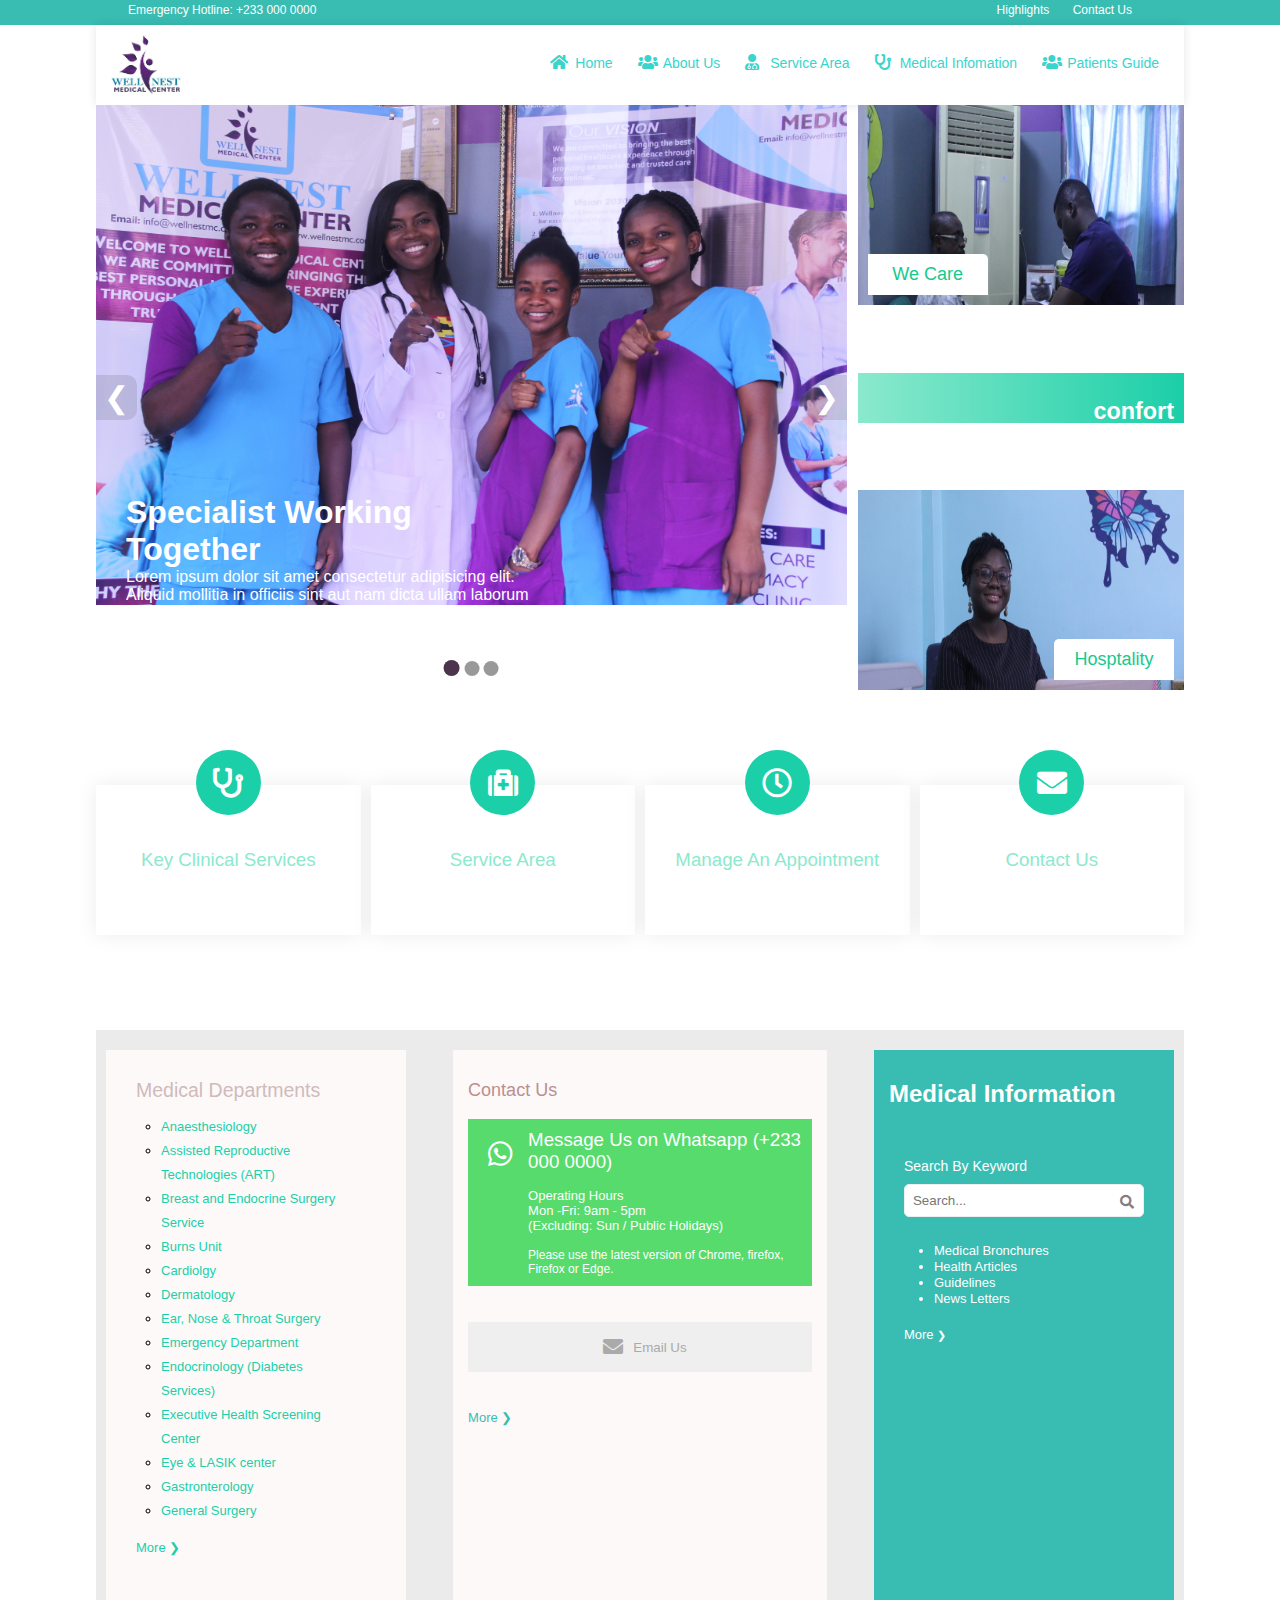
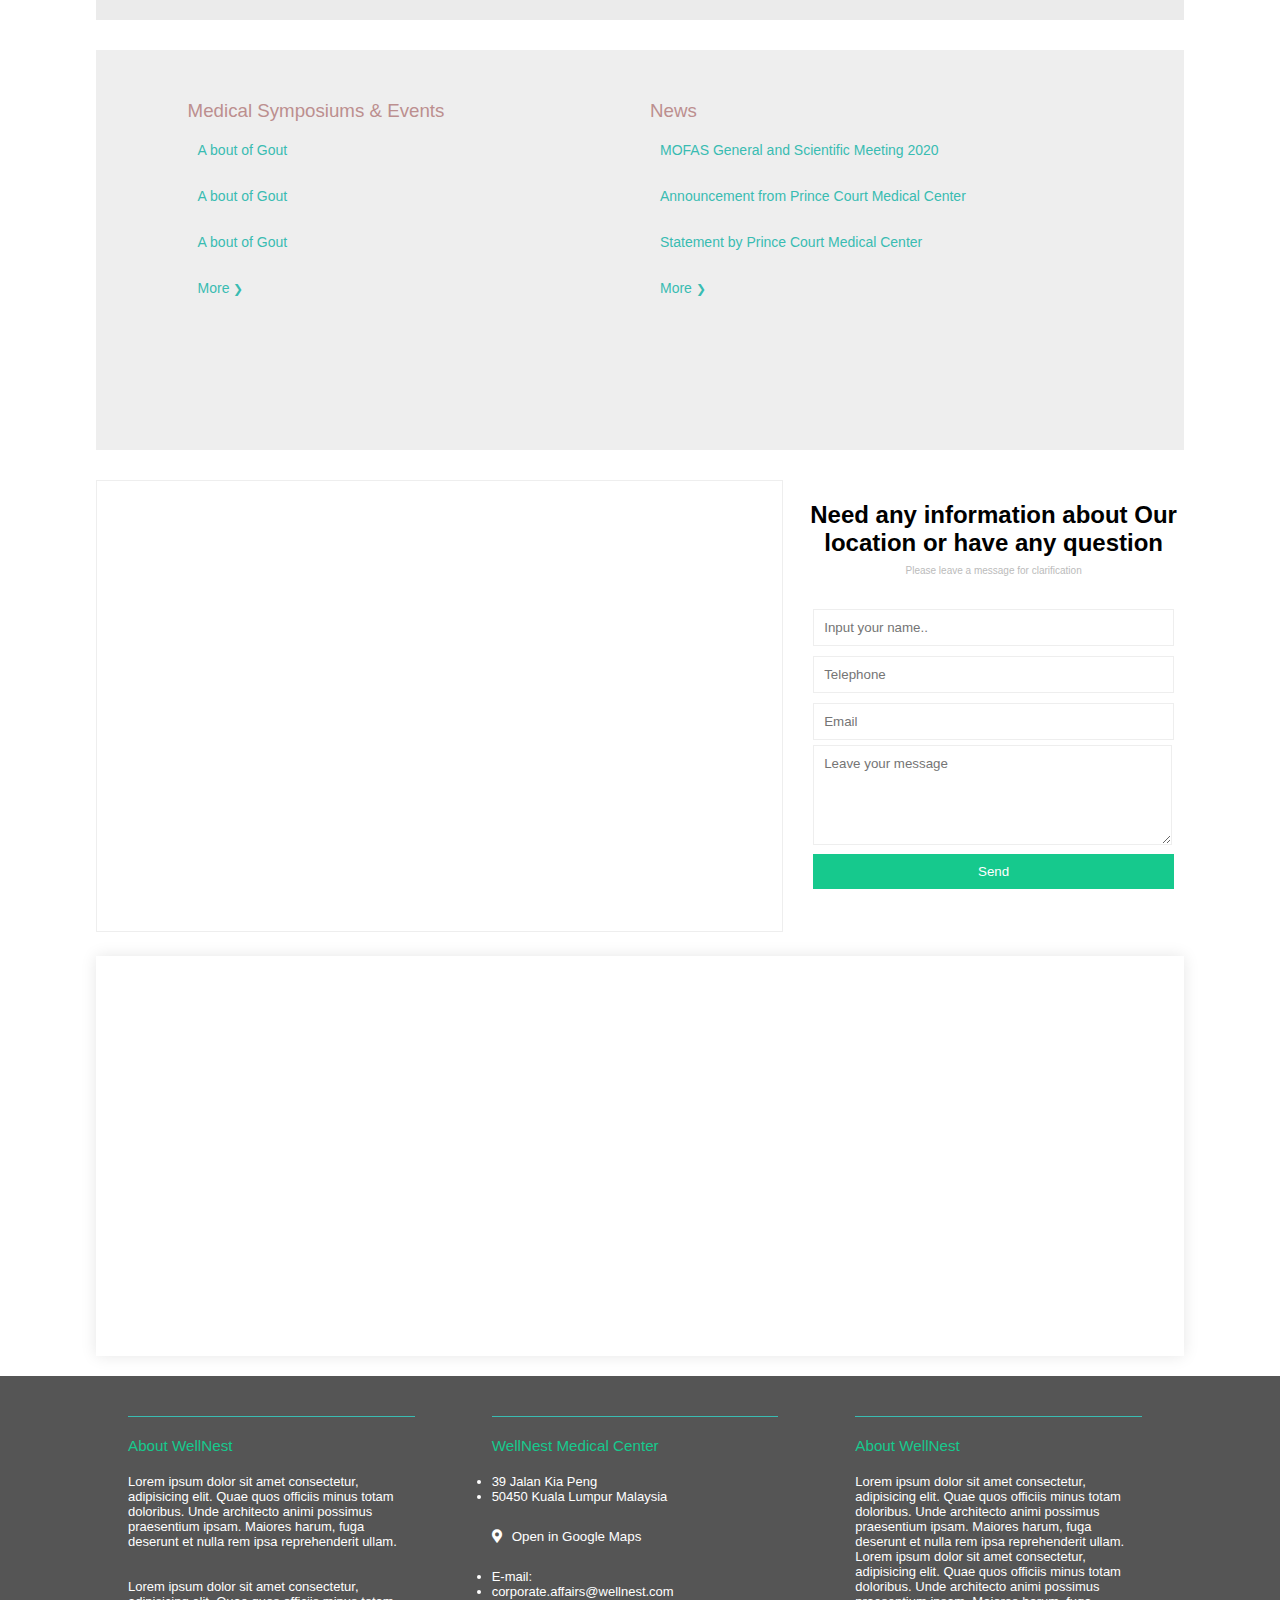
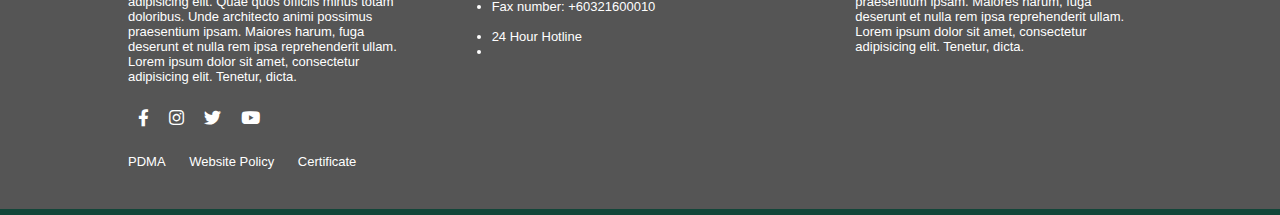
<file: index.html>
<!-- https://hungry-wilson-358820.netlify.com/ -->
<!DOCTYPE html>
<html lang="en">
<head>
    <meta charset="UTF-8">
    <meta name="viewport" content="width=device-width, initial-scale=1.0">
    <link rel="stylesheet" href="css/style1.css">
    <link rel="stylesheet" href="fontawesome-free-5.12.0-web/css/all.css">
    <link rel="shorcut icon" href="img/logo.jpg">
    <link rel="stylesheet" href="css/mobilenav.css">
    <title>WellNest_Home</title>
</head>
<body>
    <!-- mainwrapper -->
    <div class="contactline">
        <div class="contactlineleft"><span class="emergline">Emergency Hotline: +233 000 0000</span></div>
        <div class="contactlineright">

            <span class="innercontri highlights"> <a href="#">Highlights</a></span>
            <span class="innercontri contactus"><a href="#">Contact Us</a></span>

        </div>
    </div>

    <header class="header">
        
        <a href="#"> 
            <div class="logo">
                <img src="img/logo.jpg" alt="">
        </div>
            </div>
    </a>

        <nav class="navbar">
            <div class="dropdown">
                <span class="navlinkicon"><i class="fas fa-home"></i></span>
                <a href="#home"><button class="dropbtn">Home</button></a>               
            </div>

            <div class="dropdown">
                <span class="navlinkicon"><i class="fas fa-users"></i></span>
                <button class="dropbtn">About Us</button>

                <div class="dropcontent">
                   <ul>
                       <li><a class="sublink" href="files/about_us/message_from_the_ceo.html"Button>Message from our CEO</a></li>
                       <li><a class="sublink" href="files/about_us/peopleatwelnest.html"Button>People at Wellnest</a></li>
                       <li><a class="sublink" href="files/about_us/vissionandmission.html"Button>Mission, Vission and Values</a></li>
                       <li><a class="sublink" href="#"Button>Accreditions & Awards</a></li>
                       <li><a class="sublink" href="files/about_us/ourMascot.html"Button>Our Mascot</a></li> 
                       <li><a class="sublink" href="files/about_us/corporateSocialResponsibilities.html"Button>Corporate Social Responsibility</a></li>                                             
                   </ul>
                </div>
                
            </div>

            <div class="dropdown">
                <span class="navlinkicon"><i class="fas fa-user-md"></i></span>
                <button class="dropbtn">Service Area</button>

                <div class="dropcontent">
                   <ul>
                       <li><a class="sublink" href="files/service_area/keyclinicalservices.html"Button>Key Clinical Services</a></li>
                       <li><a class="sublink" href="files/service_area/ourdept.html"Button>Medical Departments</a></li>
                       <li><a class="sublink" href="files/service_area/medicalpakages.html"Button>Medical Pakages</a></li>                                            
                   </ul>
                </div>
                
            </div>

            <div class="dropdown">
                <span class="navlinkicon"><i class="fas fa-stethoscope"></i></span>
                <button class="dropbtn">Medical Infomation</button>

                <div class="dropcontent">
                   <ul>
                       <li><a class="sublink" href="files/Medical_Information/medicalbrochures.html"Button>Medical Brochures</a></li>
                       <li><a class="sublink" href="files/Medical_Information/guidelines.html"Button>Guidelines</a></li>                                           
                   </ul>
                </div>
                
            </div>

            <div class="dropdown">
                <span class="navlinkicon"><i class="fas fa-users"></i></span>
                <button class="dropbtn">Patients Guide</button>

                <div class="dropcontent">
                    <ul>
                        <li><a class="sublink" href="files/Patient_guide/patientguide.html"Button>Guide to Wellnest</a></li>
                        <li><a class="sublink" href="files/Patient_guide/insurance.html"Button>Insurnace</a></li>
                        <li><a class="sublink" href="files/Patient_guide/medicaltips.html"Button>Medical Tips</a></li>                                        
                    </ul>
                </div>
                
            </div>
        </nav>
    </header>
    <!-- End of mainWrapper  -->
    
    <div class="maincontent">

    <div class="maincontenttopwrapper">

        <!-- Slideshow -->
             
        <div class="slideshowcont">

            <div class="captiontext">
                <img src="img/sliderimg.JPG" alt="" class="sliderimg">
                <div class="slideinfowrapper slideinfowrapper1">
                <h1 class="slide1h">Specialist Working Together</h1>
                <p class="slide2p">Lorem ipsum dolor sit amet consectetur 
                   adipisicing elit. Aliquid mollitia in officiis sint 
                   aut nam dicta ullam laborum aperiam quaerat minus, 
                   inventore vel error non exercitationem quod explicabo 
                   sequi earum?
                </p>
                </div> 
            </div>

            <div class="captiontext">
                <img src="img/hospitality.JPG" alt="" class="sliderimg">
                <div class="slideinfowrapper slideinfowrapper2">
                <h1 class="slide2h">WellNest Gives you Best of Health Care</h1>
                <p class="slide2p">Lorem ipsum dolor sit amet consectetur 
                   adipisicing elit. Aliquid mollitia in officiis sint 
                   aut nam dicta ullam laborum aperiam quaerat minus, 
                  
                </p>
                </div> 
            </div>

            <div class="captiontext">
                <img src="img/img.JPG" alt="" class="sliderimg">
                <div class="slideinfowrapper slideinfowrapper3">
                <h1 class="slide3h">Hello WellNest Hello</h1>
                <p class="slide3p">Lorem ipsum dolor sit amet consectetur 
                   adipisicing elit. Aliquid mollitia in officiis sint 
                   aut nam dicta ullam laborum aperiam quaerat minus, 
                   inventore vel error non exercitationem quod explicabo 
                   sequi earum?
                </p>
                </div> 
            </div>

            <span class="nextprev prev">&#10094;</span>
            <span class="nextprev next">&#10095;</span>


            <div class="contdots">
                <span class=" dot dot1"></span>
                <span class="dot dot1"></span>
                <span class="dot dot1"></span>
            </div>
        </div>

        <!-- End of slideshow  -->

        <div class="topslidebar">
            <div class="top1 topside1">
                <img src="img/consultation.JPG" alt="Consultation Pic">
                <button class="topreadmore1">We Care</button>
            </div>


            <div class="top1 topside2">
                <h3>confort</h3>
            </div>


            <div class="top1 topside3">
                <img src="img/hospitality.JPG" alt="Consultation Pic">
                <button class="topreadmore2">Hosptality</button>
            </div>
         </div>
        
        </div>


        <!-- Card Wrapper 1 Start  -->
        <div class="cardwrapper1">
            <div class="cardwrapper1card">
               <span class="cardwrapper1iconcontainer"><i class="fas fa-stethoscope"></i></span>

               <h3>Key Clinical Services</h3>
            </div>

            <div class="cardwrapper1card">
                <span class="cardwrapper1iconcontainer"><i class="fas fa-medkit"></i></span>
 
                <h3>Service Area</h3>
             </div>

             <div class="cardwrapper1card">
                <span class="cardwrapper1iconcontainer"><i class="far fa-clock"></i></span>
 
                <h3>Manage An Appointment</h3>
             </div>

             <div class="cardwrapper1card">
                <span class="cardwrapper1iconcontainer"><i class="fas fa-envelope"></i></span>
 
                <h3>Contact Us</h3>
             </div>
        </div>
         <!-- Card Wrapper 1 End  -->

        <!-- Card Wrapper 2 Start  -->
         <div class="cardwrapper2">
             <div class="cardwrapper2card mdcard">
                 
                <h2>Medical Departments</h2>

                <ul>
                    <li><a href="#">Anaesthesiology</a></li>
                    <li><a href="#">Assisted Reproductive Technologies (ART)</a></li>
                    <li><a href="#">Breast and Endocrine Surgery Service</a></li>
                    <li><a href="#">Burns Unit</a></li>
                    <li><a href="#">Cardiolgy</a></li>
                    <li><a href="#">Dermatology</a></li>
                    <li><a href="#">Ear, Nose & Throat Surgery</a></li>
                    <li><a href="#">Emergency Department</a></li>
                    <li><a href="#">Endocrinology (Diabetes Services)</a></li>
                    <li><a href="#">Executive Health Screening Center</a></li>
                    <li><a href="#">Eye & LASIK center</a></li>
                    <li><a href="#">Gastronterology</a></li>
                    <li><a href="#">General Surgery</a></li>
                </ul>

                <a class="mdmore" href="#">More <span style="font-size: 13px;">&#10095;</span></a>

             </div>


             <div class="cardwrapper2card  cardwrapper2card2">
                <h2>Contact Us</h2><br>
                <div class="whatsappdiv">

                    <span class="whatsappicon"><i class="fab fa-whatsapp"></i></span>
                    <div class="whatsapptextwrapper">
                        <h3>Message Us on Whatsapp (+233 000 0000)</h3>

                    <dl>
                        <dt>Operating Hours</dt>
                        <dd>
                            Mon -Fri: 9am - 5pm
                        </dd>

                        <dd>(Excluding: Sun / Public Holidays)</dd>
                    </dl>

                    <p class="whatsapp_P">
                        Please use the latest version of Chrome, firefox, Firefox or Edge.
                    </p>
                    </div>
    
                </div>

                <br><br>

               
                <button class="emailbutton"> <span class="emailicon"><i class="fas fa-envelope"></i></span> Email Us</button>

                <br><br> 
                <a class="contlearnmore" href="#">More <span style="font-size: 13px;">&#10095;</span></a>

             </div>


             <div class="cardwrapper2card cardwrapper2card3">
                 <h2>Medical Information</h2>
                <div class="searchwrapper">
                    <span class="searchbykeyword">Search By Keyword</span>
                     <form class="searchwithicon" action="#phppage.php">
                         <input class="search1" type="search" name="" id="searchinfo" placeholder="Search...">
                         <span class="searchicon"><i class="fas fa-search"></i></span>
                     </form>

                <div class="searchlist">
                    <ul>
                        <li><a href="#">Medical Bronchures</a></li>
                        <li><a href="#">Health Articles</a></li>
                        <li><a href="#">Guidelines</a></li>
                        <li><a href="#">News Letters</a></li>
                    </ul>

                    <a class="moresearch" href="">More <span style="font-size: 11px;">&#10095;</span></a>
                </div>

             </div>


             </div>
         </div>
         <!-- Card Wrapper 2 End  -->
    </div>



    <div class="eventdiv">

        <div class="eventwrapper">
            <div class="eventcontent eventcontent1">
                    <h3 class="eventcont_h">Medical Symposiums & Events</h3>
                    <ul>
                        <a href="#link">A bout of Gout</a>
                        <a href="#link">A bout of Gout</a>
                        <a href="#link">A bout of Gout</a>
                        <a href="#link">More <span style="font-size: 12px;">&#10095;</span></a>
                    </ul>
            </div>

            <div class="eventcontent eventcontent2">
                <h3 class="eventcont_h">News</h3>
                    <ul>
                        <a href="#link">MOFAS General and Scientific Meeting 2020</a>
                        <a href="#link">Announcement from Prince Court Medical Center</a>
                        <a href="#link">Statement by Prince Court Medical Center</a>
                        <a href="#link">More <span style="font-size: 12px;">&#10095;</span></a>
                    </ul>
            </div>
        </div>

    </div>

    <div class="parallaxcont">
        <div class="locationcont locationleft">
            <iframe src="https://www.google.com/maps/embed?pb=!1m18!1m12!1m3!1d3962.7772047522235!2d-1.5738000854255176!3d6.674503495174146!2m3!1f0!2f0!3f0!3m2!1i1024!2i768!4f13.1!3m3!1m2!1s0xfdb9461ea6fb9af%3A0xb0da4f6d9c4b361f!2sKwame%20Nkrumah%20University%20of%20Science%20and%20Technology!5e0!3m2!1sen!2sgh!4v1583151038935!5m2!1sen!2sgh"  allowfullscreen=""></iframe>
        </div>
        <div class="locationcont locationright">

            <h2>Need any information about Our location or have any question</h2>
            
            <p>Please leave a message for clarification</p>

            <form action="actionpage.php" class="locationform">
                <div class="locationformelement">
                    <input class = "locationinput" type="text" placeholder="Input your name..">
                    <span class="locationformicon"></span>
                </div>
 
                <div class="locationformelement">
                    <input class = "locationinput" type="text" placeholder="Telephone">
                    <span class="locationformicon"></span>
                </div>

                <div class="locationformelement">
                    <input class = "locationinput" type="text" placeholder="Email">
                    <span class="locationformicon"></span>
                </div>

                <textarea name="lecationmessage" id="locationmessge" placeholder="Leave your message" ></textarea>
                <input type="submit" class="locationmessagesubmit" value="Send">
            </form>
        </div>
    </div>

    <div class="parallaxcont2"></div>









    <!-- footer  -->
    <footer class="footer">

        <div class="footerwrapper">

            <div class="footercards">
                <h3 class="cardheading">About WellNest</h3>
                <p>Lorem ipsum dolor sit amet consectetur, adipisicing 
                    elit. Quae quos officiis minus totam doloribus. 
                    Unde architecto animi possimus praesentium ipsam. 
                    Maiores harum, fuga deserunt et nulla rem ipsa reprehenderit 
                    ullam.
                </p>
                <br>
                <br>                <p>Lorem ipsum dolor sit amet consectetur, adipisicing 
                    elit. Quae quos officiis minus totam doloribus. 
                    Unde architecto animi possimus praesentium ipsam. 
                    Maiores harum, fuga deserunt et nulla rem ipsa reprehenderit 
                    ullam. Lorem ipsum dolor sit amet, consectetur adipisicing elit. 
                    Tenetur, dicta.
                </p>

                <div class="socialmediadiv">
                    <span class="socialicon facebook"><i class="fab fa-facebook-f"></i></span>
                    <span class="socialicon instagram"><i class="fab fa-instagram"></i></span>
                    <span class="socialicon twitter"><i class="fab fa-twitter"></i></span>
                    <span class="socialicon youtube"><i class="fab fa-youtube"></i></span>
                </div>
                
                <span class="footerlower"><a href="#">PDMA</a></span> <span  class="footerlower"><a href="#">Website Policy</a></span> <span  class="footerlower"><a href="#">Certificate</a></span> 
            </div>
    
            <div class="footercards">
                <h3 class="cardheading">WellNest Medical Center</h3>
                <ul>
                    <li>39 Jalan Kia Peng</li>
                    <li>50450 Kuala Lumpur Malaysia</li>
                </ul>
                <br>
                <button class="googlemaps"><span class="mapicon"><i class="fas fa-map-marker-alt"></i></span>Open in Google Maps</button>
                <br><br>
                <ul>
                    <li>E-mail:</li>
                    <li>corporate.affairs@wellnest.com</li>
                    <li>Fax number: +60321600010</li>
                </ul>
                <br>
                <ul>
                    <li>24 Hour Hotline</li>
                    <li></li>
                </ul>
            </div>
    
            <div class="footercards">
                <h3 class="cardheading">About WellNest</h3>
                <p>Lorem ipsum dolor sit amet consectetur, adipisicing 
                    elit. Quae quos officiis minus totam doloribus. 
                    Unde architecto animi possimus praesentium ipsam. 
                    Maiores harum, fuga deserunt et nulla rem ipsa reprehenderit 
                    ullam.
                </p>

                <p>Lorem ipsum dolor sit amet consectetur, adipisicing 
                    elit. Quae quos officiis minus totam doloribus. 
                    Unde architecto animi possimus praesentium ipsam. 
                    Maiores harum, fuga deserunt et nulla rem ipsa reprehenderit 
                    ullam. Lorem ipsum dolor sit amet, consectetur adipisicing elit. 
                    Tenetur, dicta.
                </p>
            </div>

        </div>
                
    </footer>
    <!-- End of footer  -->


    <div class="emaiwrapper">

        <div class="emailfromcont">
            <div class="emmodalheader">
                <span id = "emailclose">&times;</span>
                <h2>Message To Wellnest</h2>
            </div>

            <div class="emmodalbody">

                <form action="phppage.phg">
                    <div class="eminputwrapper">
                        <input type="text" class="eminput" name = "name" placeholder="Input your name">
                    </div>

                    <div class="eminputwrapper">
                        <input type="tel" class="eminput" name = "tel" placeholder="Telephone">
                    </div>
                    <div class="eminputwrapper">
                        <input type="email" class="eminput" name = "email" placeholder="Email">
                    </div>

                    <textarea name="" id="emailtxt" class="emtext" placeholder="Leave a message">

                    </textarea>

                    <input type="submit" value="Send" class="emsubmit">
                </form>

            </div>

            <div class="emmodalfooter">
                <p>Lorem ipsum dolor sit amet consectetur adipisicing 
                    elit. Quam, quia!
                </p>
            </div>
        </div>

    </div>

    <div class="navmenuwrapper">

        <div class="navicon">
            <div class="line line1"></div>
            <div class="line line2"></div>
            <div class="line line3"></div>
        </div>


        <div class="mobilenav">
           
            <div class="mobnavimg">

            </div>

            <div class="acc">
                <button class="accbtn" onclick="navtabfunction()">Mob Nav Link</button>
                <div class="acccont">
                    <p>Lorem ipsum dolor sit amet consectetur 
                        adipisicing elit. Unde, maxime!
                    </p>
                </div>
            </div>

        </div>
    </div>


        

   
    
    <div class="heaerwrapper">
   
        <header class="mobileheader">
    
            <div class="mobilenavIcon">
            <div class="line line1"></div>
            <div class="line line2"></div>
            <div class="line line3"></div>
            </div>

            <div class="navwrapper">
    
                <button class="dropbtn1"><a href="/index.html" style="display: block; color: rgb(62, 199, 158); text-decoration: none; font-size: 14px;">Home</a></button>
                <div class="dropcontnet1">
                    
                </div>
                
            </div>
            <div class="navwrapper">
    
                <button class="dropbtn1">About Wellnest</button>
                <div class="dropcontnet1">
                    <ul>
                        <li><a href="files/about_us/message_from_the_ceo.html">Message From Our CEO</a></li>
                        <li><a href="files/about_us/peopleatwelnest.html">People At Wellnest</a></li>
                        <li><a href="files/about_us/vissionandmission.html">Mission, Vission and Values</a></li>
                        <li><a href="#">Accreditations and Awards</a></li>
                        <li><a href="files/about_us/ourMascot.html">Our Mascot</a></li>
                        <li><a href="files/about_us/corporateSocialResponsibilities.html">Corportae and Social Responsibility</a></li>
                        
                    </ul>
                </div>
                
            </div>
    
            <div class="navwrapper">
                
                <button class="dropbtn1">Service Area</button>
                <div class="dropcontnet1">
                    <ul>
                        <li><a href="files/service_area/keyclinicalservices.html">Key Clinical Services</a></li>
                        <li><a href="files/service_area/medicalpakages.html">Medical Departments</a></li>
                        <li><a href="files/service_area/medicalpakages.html">Medical Pakages</a></li>
                                               
                    </ul>
                </div>
                
            </div>
    
            <div class="navwrapper">
                
                <button class="dropbtn1">Medical Information</button>
                <div class="dropcontnet1">
                    <ul>
                        <li><a href="files/service_area/keyclinicalservices.html">Medical Brochures</a></li>
                        <li><a href="files/service_area/medicalpakages.html">guidelines</a></li>
                                                                       
                    </ul>
                </div>
                
            </div>

            <div class="navwrapper">
                
                <button class="dropbtn1">Patients Guide</button>
                <div class="dropcontnet1">
                    <ul>
                        <li><a href="files/Patient_guide/patientguide.html">Guide to Wellnest</a></li>
                        <li><a href="files/Patient_guide/insurance.html">Insurance</a></li>
                        <li><a href="files/Patient_guide/medicaltips.html">Medial Tips</a></li>
                                               
                    </ul>
                </div>
                
            </div>
        </header>
    
    </div>
    
    
        <script src="js/mobilenav.js"></script>
    
    <script src="js/script1.js"></script>
</body>
</html>
</file>
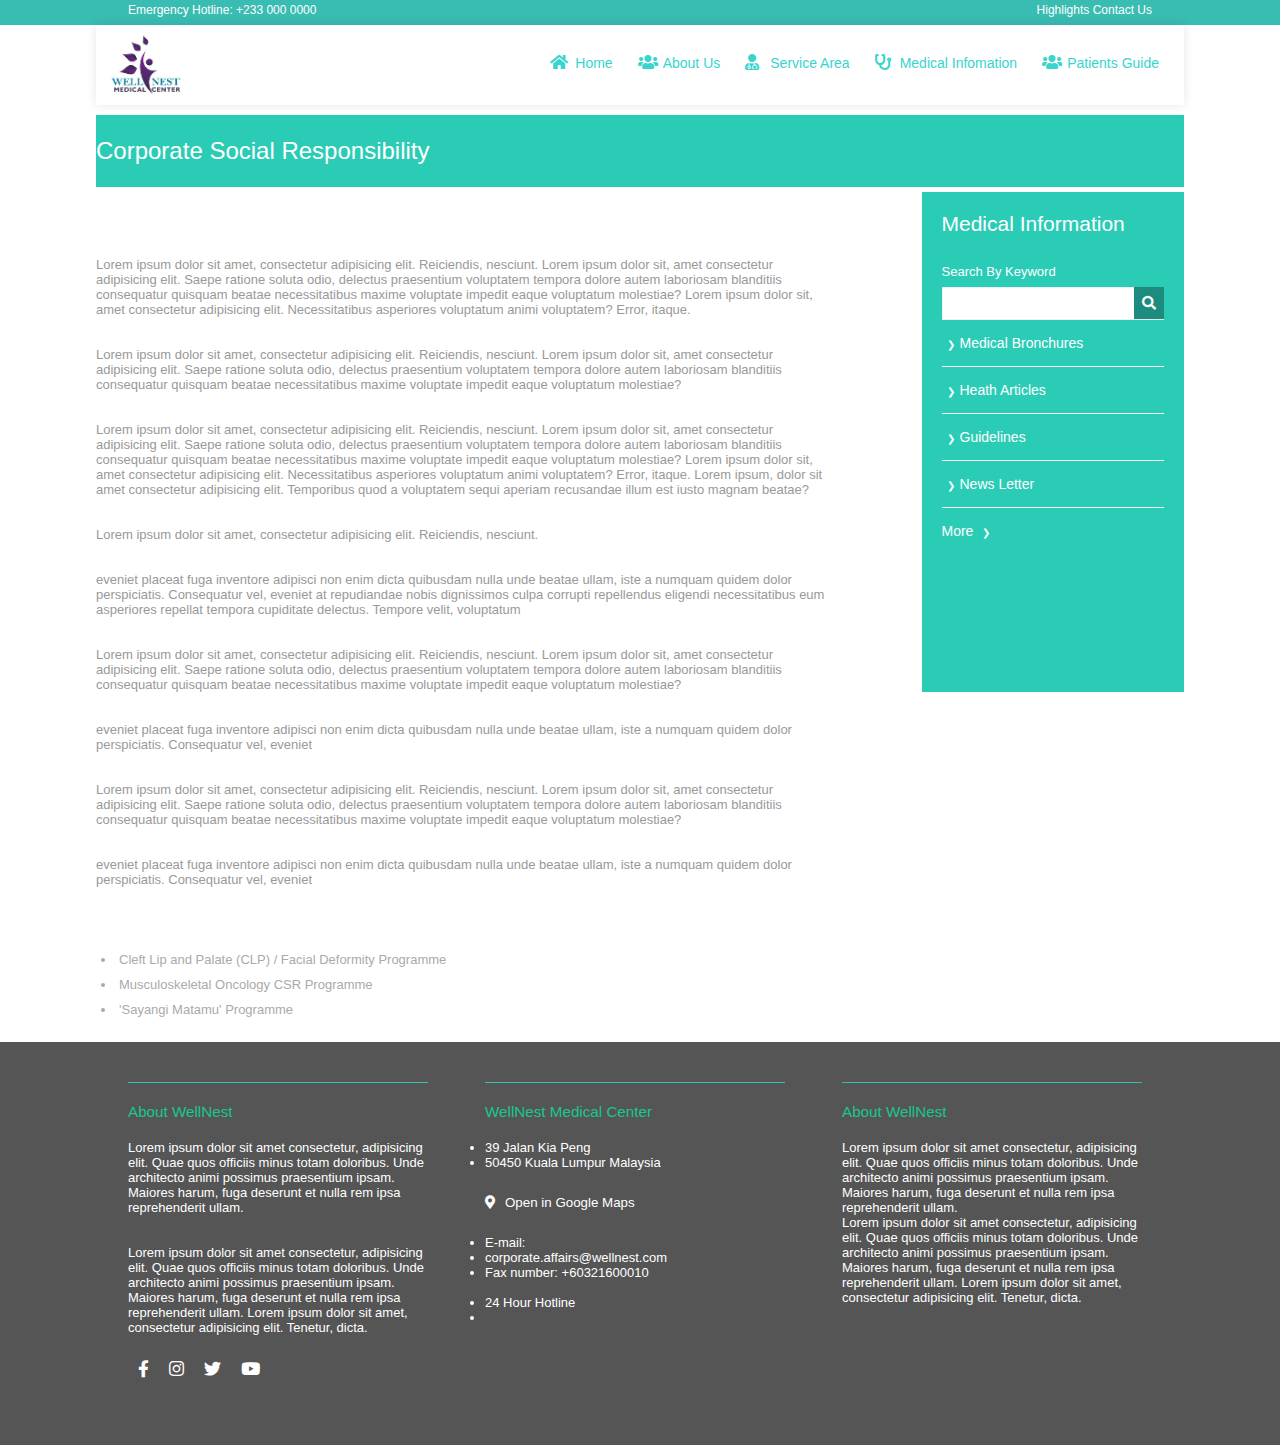
<file: files/about_us/corporateSocialResponsibilities.html>
<!DOCTYPE html>
<html lang="en">
<head>
    <meta charset="UTF-8">
    <meta name="viewport" content="width=device-width, initial-scale=1.0">
    <link rel="stylesheet" href="../../css/peopleatwelnest.css">    
    <link rel="stylesheet" href="../../fontawesome-free-5.12.0-web/css/all.css">
    <link rel="stylesheet" href="../../css/mobilenav.css">
    <title>Our Mascot</title>

    <style>
        * {
    margin: 0;
    padding: 0;
}

/* Start Of Body/Html  */

body, html {
    width: 100%;
    height: 100%;
    font-family: Arial, Helvetica, sans-serif;
}

/* End of body/ html  */


/* Star of contactline  */
.contactline {
    font-size: 12px;
    width: 100%;
    height: 25px;
    background-color: #39bcb2;
    color: white;
    padding: 3px 10%;
    box-sizing: border-box;
}

.contactline a {
    color: white;
    display: inline-block;
    padding-right: 20px;
    text-decoration: none;
}

.contactline a:hover {
    text-decoration: underline;
}

.contactlineleft {
    float: left;
}


.contactlineright {
    float: right;
}


/* End of contactline  */

/* Start of header  */

.header {
    background-color: white;
    width: 85%;
    margin: auto;
    box-sizing: border-box;
    box-shadow: 0 0 10px rgba(0, 0, 0, 0.1);
    height: 80px;
}
.navbar {
  
   background-color: white;
   float: right;
   padding-top: 20px;
}

.logo {
   width: 100px;
   height: 80px;
   float: left;
   display: flex;
   flex-direction: column;
   justify-content: space-around;
}

.logo img {
   width: 100%;
}

.dropdown {
    z-index: 100;
   position: relative;
    float: left;
    height:60px;
    cursor: pointer;

}

.dropdown:hover .dropcontent {
display: block;
opacity: 1;
}

.dropdown li {
list-style-type: none;
}

.dropbtn {
   outline: none;
   border: none;
   padding: 10px;
   font-size: 14px;
   margin: 0 15px;
   background-color: white;
   color: rgb(56, 212, 205);
   cursor: pointer;
}

.navlinkicon {
    position: absolute;
    top: 9px;
    left: 0px;
    color: rgb(56, 212, 205);
}



.dropcontent {
border-top: 5px solid rgb(56, 212, 205);;
width: 200px;
background-color: white;
box-shadow: 0 10px 10px rgba(0, 0, 0, 0.15);
position: absolute;
top: 60px;
opacity: 0;
display: none;
animation: dropcontentdisplay 650ms ease;
}

@keyframes dropcontentdisplay {
    from {
        opacity: 0;
    }   
    
    to {
        opacity: 1;

    }
}


.sublink {
   color: #ddd;
   display: block;
   padding: 5px 0;
   padding-left: 15px;
   text-decoration: none;
   font-size: 13px;
}

.sublink:hover {
   background-color: #eee;
   color:rgb(56, 212, 205)
}

/* End of header  */
/* End of header  */

/* Start Of Body Title */

.bodytitle  {
    clear: both;
}


/* Start Of Body Title */



/* Main Body Wrapper  */

.maincontent  {
    height: fit-content;
    min-height: 100vh;
    width: 85%;
    margin: 10px auto;
}

/* End of main body wrapper  */



.footer {
    background-color: #555555;
    color: white;
    min-height: 300px;
    height: fit-content;
    font-size: 13px;
}

.footerwrapper {
    padding: 20px 0;
    width: 80%;
    margin: auto;
    display: flex;
    flex-direction: row;
    justify-content: space-between;
    align-items: flex-start;
    flex-wrap: wrap;

}

.footercards {
    width: 28%;
    min-width: 300px;
    border-top: 1px solid #39bcb2;
    margin: 20px 0;
    margin-right: 10px;
    
}

.cardheading {
    color: rgb(22, 201, 141);
    font-weight: 80;
    padding: 20px 0;
}


.socialmediadiv {
    padding: 15px 0px;
    display: flex;
    flex-direction: row;
    justify-content: flex-start;
    align-items: flex-start;
    font-size: 17px;

}

.socialicon {
    color: white;
    padding: 5px;
    margin: 5px;
}

.facebook:hover {
    color: rgba(124, 175, 233, 0.877);
}

.instagram:hover {
    color: rgb(236, 192, 234);
}

.twitter:hover {
    color: deepskyblue;
}

.youtube:hover {
    color: red;
}

.googlemaps {
    outline: none;
    border: none;
    padding: 10px 0;
    color: white; 
    background: none; 
    cursor: pointer;
    
}

.googlemaps:hover {
    color: rgb(86, 219, 108);
}

.mapicon {
    padding: 0 10px;
    padding-left: 0;
    
}



/* End of footer  */


* {
    padding: 0;
    margin: 0;
}

.bodytitle {
    background-color: rgb(43, 204, 182);
    padding: 22px 0;
    color: white;
    margin: 0 auto;
}

.bodytitle h1 {
    font-weight: 100;
}
    </style>
</head>
<body>
    <!-- mainwrapper -->
    <div class="contactline">
        <div class="contactlineleft"><span class="emergline">Emergency Hotline: +233 000 0000</span></div>
        <div class="contactlineright">

            <span class="innercontri highlights">Highlights</span>
            <span class="innercontri contactus">Contact Us</span>

        </div>
    </div>

    <header class="header">
        
        <a href="#"> 
            <div class="logo">
                <img src="../../img/logo.jpg" alt="">
        </div>
            </div>
    </a>

        <nav class="navbar">
            <div class="dropdown">
                <span class="navlinkicon"><i class="fas fa-home"></i></span>
                <a href="../../index.html"><button class="dropbtn">Home</button></a>               
            </div>

            <div class="dropdown">
                <span class="navlinkicon"><i class="fas fa-users"></i></span>
                <button class="dropbtn">About Us</button>

                <div class="dropcontent">
                   <ul>
                       <li><a class="sublink" href="../../files/message_from_the_ceo.html"Button>Message from our CEO</a></li>
                       <li><a class="sublink" href="../../files/peopleatwelnest.html"Button>People at Wellnest</a></li>
                       <li><a class="sublink" href="../../sfiles/vissionandmission.html"Button>Mission, Vission and Values</a></li>
                       <li><a class="sublink" href="#"Button>Accreditions & Awards</a></li>
                       <li><a class="sublink" href="../../files/about_us/ourMascot.html"Button>Our Mascot</a></li> 
                       <li><a class="sublink" href="../../files/about_us/corporateSocialResponsibilities.html"Button>Corporate Social Responsibility</a></li>                                             
                   </ul>
                </div>
                
            </div>

            <div class="dropdown">
                <span class="navlinkicon"><i class="fas fa-user-md"></i></span>
                <button class="dropbtn">Service Area</button>

                <div class="dropcontent">
                   <ul>
                       <li><a class="sublink" href="../service_area/keyclinicalservices.html"Button>Key Clinical Services</a></li>
                       <li><a class="sublink" href="../service_area/ourdept.html"Button>Medical Departments</a></li>
                       <li><a class="sublink" href="../service_area/medicalpakages.html"Button>Medical Pakages</a></li>                                            
                   </ul>
                </div>
                
            </div>

            <div class="dropdown">
                <span class="navlinkicon"><i class="fas fa-stethoscope"></i></span>
                <button class="dropbtn">Medical Infomation</button>

                <div class="dropcontent">
                   <ul>
                       <li><a class="sublink" href="#"Button>Medical Bronchures</a></li>
                       <li><a class="sublink" href="#"Button>Health Articles</a></li>
                       <li><a class="sublink" href="#"Button>Guidelines</a></li>
                       <li><a class="sublink" href="#"Button>Newsletters</a></li>                                             
                   </ul>
                </div>
                
            </div>

            <div class="dropdown">
                <span class="navlinkicon"><i class="fas fa-users"></i></span>
                <button class="dropbtn">Patients Guide</button>

                <div class="dropcontent">
                    <ul>
                        <li><a class="sublink" href="../Patient_guide/patientguide.html"Button>Guide to Wellnest</a></li>
                        <li><a class="sublink" href="../Patient_guide/insurance.html"Button>Insurnace</a></li>
                        <li><a class="sublink" href="../Patient_guide/medicaltips.html"Button>Medical Tips</a></li>                                        
                    </ul>
                </div>
                
            </div>
        </nav>
    </header>
    <!-- End of mainWrapper  -->
    

    <div class="maincontent">
        <div class="bodytitle">
            <h2 style = "font-weight: 90;">Corporate Social Responsibility</h2>
        </div>

        <div class="innermainwrapper">
            <div class="maincontentarticle">
            
            <div class="maininfo1">
                <div class="innerinfo">

                    <div class="vissionwrapper">
                        <div class="articleh3wrapper">
                            
                        </div>
                        
                        <p>
                            Lorem ipsum dolor sit amet, consectetur adipisicing elit. Reiciendis, nesciunt.
                            Lorem ipsum dolor sit, amet consectetur adipisicing elit. 
                            Saepe ratione soluta odio, delectus praesentium voluptatem 
                            tempora dolore autem laboriosam blanditiis consequatur 
                            quisquam beatae necessitatibus maxime voluptate impedit eaque 
                            voluptatum molestiae?
                            Lorem ipsum dolor sit, amet consectetur adipisicing elit. Necessitatibus 
                            asperiores voluptatum animi voluptatem? Error, itaque.
                            
                        </p>
                    </div>
                    

                    <div class="vissionwrapper">
                        <div class="articleh3wrapper">
                            
                        </div>
                        
                        <p>
                            Lorem ipsum dolor sit amet, consectetur adipisicing elit. Reiciendis, nesciunt.
                            Lorem ipsum dolor sit, amet consectetur adipisicing elit. 
                            Saepe ratione soluta odio, delectus praesentium voluptatem 
                            tempora dolore autem laboriosam blanditiis consequatur 
                            quisquam beatae necessitatibus maxime voluptate impedit eaque 
                            voluptatum molestiae?
                                                        
                        </p>
                    </div>
                    

                    <div class="vissionwrapper">
                        <div class="articleh3wrapper">
                            
                        </div>
                        
                        <p>
                            Lorem ipsum dolor sit amet, consectetur adipisicing elit. Reiciendis, nesciunt.
                            Lorem ipsum dolor sit, amet consectetur adipisicing elit. 
                            Saepe ratione soluta odio, delectus praesentium voluptatem 
                            tempora dolore autem laboriosam blanditiis consequatur 
                            quisquam beatae necessitatibus maxime voluptate impedit eaque 
                            voluptatum molestiae?
                            Lorem ipsum dolor sit, amet consectetur adipisicing elit. Necessitatibus 
                            asperiores voluptatum animi voluptatem? Error, itaque.
                            Lorem ipsum, dolor sit amet consectetur adipisicing elit. Temporibus quod 
                            a voluptatem sequi aperiam recusandae illum est iusto magnam beatae?
                            
                        </p>
                    </div>
                    
                    
                   

                    <div class="mascotwrapper">
                        <div class="articleh3wrapper">
                            
                        </div>
                        


                        <p>
                            Lorem ipsum dolor sit amet, consectetur adipisicing elit. Reiciendis, nesciunt.
                        </p>
                    </div>
                    

                    <p>
                        eveniet placeat fuga inventore adipisci non enim 
                        dicta quibusdam nulla unde beatae ullam, iste a numquam 
                        quidem dolor perspiciatis. Consequatur vel, eveniet 
                        at repudiandae nobis dignissimos culpa corrupti repellendus 
                        eligendi necessitatibus eum asperiores repellat tempora 
                        cupiditate delectus. Tempore velit, voluptatum 
                    </p>

                    
                    <div class="vissionwrapper">
                        <div class="articleh3wrapper">
                            
                        </div>
                        
                        <p>
                            Lorem ipsum dolor sit amet, consectetur adipisicing elit. Reiciendis, nesciunt.
                            Lorem ipsum dolor sit, amet consectetur adipisicing elit. 
                            Saepe ratione soluta odio, delectus praesentium voluptatem 
                            tempora dolore autem laboriosam blanditiis consequatur 
                            quisquam beatae necessitatibus maxime voluptate impedit eaque 
                            voluptatum molestiae?
                                                        
                        </p>
                    </div>
                    <p>
                        eveniet placeat fuga inventore adipisci non enim 
                        dicta quibusdam nulla unde beatae ullam, iste a numquam 
                        quidem dolor perspiciatis. Consequatur vel, eveniet 
                    </p>

                    <div class="vissionwrapper">
                        <div class="articleh3wrapper">
                            
                        </div>
                        
                        <p>
                            Lorem ipsum dolor sit amet, consectetur adipisicing elit. Reiciendis, nesciunt.
                            Lorem ipsum dolor sit, amet consectetur adipisicing elit. 
                            Saepe ratione soluta odio, delectus praesentium voluptatem 
                            tempora dolore autem laboriosam blanditiis consequatur 
                            quisquam beatae necessitatibus maxime voluptate impedit eaque 
                            voluptatum molestiae?
                                                        
                        </p>
                    </div>
                    <p>
                        eveniet placeat fuga inventore adipisci non enim 
                        dicta quibusdam nulla unde beatae ullam, iste a numquam 
                        quidem dolor perspiciatis. Consequatur vel, eveniet 
                    </p>


                </div>


                <ul class="copelistcont">
                    <li class="copelist">Cleft Lip and Palate (CLP) / Facial Deformity Programme</li>
                    <li class="copelist">Musculoskeletal Oncology CSR Programme</li>
                    <li class="copelist">'Sayangi Matamu' Programme</li>
                </ul>

                
                
               
                
            </div>
                
            </div>

                
            <div class="maincontentsidebar">
                <div class="medicalinfo">
                    <h2>Medical Information</h2>

                    <p>Search By Keyword</p>

                    <div class="searchwithicon">
                        <input type="search" name="medicalinfo">
                        <span class="searchicon"><i class="fas fa-search"></i></span>
                    </div>

                    <div class="medinfocontainer">
                        <ul>
                            <li><span class="medinforightarrow">&#10095;</span><a href="#link">Medical Bronchures</a></li>
                            <li><span class="medinforightarrow">&#10095;</span><a href="#link">Heath Articles</a></li>
                            <li><span class="medinforightarrow">&#10095;</span><a href="#link">Guidelines</a></li>
                            <li><span class="medinforightarrow">&#10095;</span><a href="#link">News Letter</a></li>
                            <li><a href="#link">More <span class="medinforightarrow">&#10095;</span></a></li>
                        </ul>
                    </div>
                </div>
            </div>
        </div>
        
    </div>

    <!-- footer  -->
    <footer class="footer">

        <div class="footerwrapper">

            <div class="footercards">
                <h3 class="cardheading">About WellNest</h3>
                <p>Lorem ipsum dolor sit amet consectetur, adipisicing 
                    elit. Quae quos officiis minus totam doloribus. 
                    Unde architecto animi possimus praesentium ipsam. 
                    Maiores harum, fuga deserunt et nulla rem ipsa reprehenderit 
                    ullam.
                </p>
                <br>
                <br>                <p>Lorem ipsum dolor sit amet consectetur, adipisicing 
                    elit. Quae quos officiis minus totam doloribus. 
                    Unde architecto animi possimus praesentium ipsam. 
                    Maiores harum, fuga deserunt et nulla rem ipsa reprehenderit 
                    ullam. Lorem ipsum dolor sit amet, consectetur adipisicing elit. 
                    Tenetur, dicta.
                </p>

                <div class="socialmediadiv">
                    <span class="socialicon facebook"><i class="fab fa-facebook-f"></i></span>
                    <span class="socialicon instagram"><i class="fab fa-instagram"></i></span>
                    <span class="socialicon twitter"><i class="fab fa-twitter"></i></span>
                    <span class="socialicon youtube"><i class="fab fa-youtube"></i></span>
                </div>
            </div>
    
            <div class="footercards">
                <h3 class="cardheading">WellNest Medical Center</h3>
                <ul>
                    <li>39 Jalan Kia Peng</li>
                    <li>50450 Kuala Lumpur Malaysia</li>
                </ul>
                <br>
                <button class="googlemaps"><span class="mapicon"><i class="fas fa-map-marker-alt"></i></span>Open in Google Maps</button>
                <br><br>
                <ul>
                    <li>E-mail:</li>
                    <li>corporate.affairs@wellnest.com</li>
                    <li>Fax number: +60321600010</li>
                </ul>
                <br>
                <ul>
                    <li>24 Hour Hotline</li>
                    <li></li>
                </ul>
            </div>
    
            <div class="footercards">
                <h3 class="cardheading">About WellNest</h3>
                <p>Lorem ipsum dolor sit amet consectetur, adipisicing 
                    elit. Quae quos officiis minus totam doloribus. 
                    Unde architecto animi possimus praesentium ipsam. 
                    Maiores harum, fuga deserunt et nulla rem ipsa reprehenderit 
                    ullam.
                </p>

                <p>Lorem ipsum dolor sit amet consectetur, adipisicing 
                    elit. Quae quos officiis minus totam doloribus. 
                    Unde architecto animi possimus praesentium ipsam. 
                    Maiores harum, fuga deserunt et nulla rem ipsa reprehenderit 
                    ullam. Lorem ipsum dolor sit amet, consectetur adipisicing elit. 
                    Tenetur, dicta.
                </p>
            </div>

        </div>
        

        
    </footer>
    <!-- End of footer  -->

    <div class="heaerwrapper">
   
        <header class="mobileheader">
    
            <div class="mobilenavIcon">
            <div class="line line1"></div>
            <div class="line line2"></div>
            <div class="line line3"></div>
            </div>
            <div class="navwrapper">
                <button class="dropbtn1"><a href="../../index.html" style="display: block; color: rgb(62, 199, 158); text-decoration: none; font-size: 14px;">Home</a></button>
                <button class="dropbtn1">About Wellnest</button>
                <div class="dropcontnet1">
                    <ul>
                        <li><a href="../files/about_us/message_from_the_ceo.html">Message From Our CEO</a></li>
                        <li><a href="../files/about_us/peopleatwelnest.html">People At Wellnest</a></li>
                        <li><a href="../about_us/vissionandmission.html">Mission, Vission and Values</a></li>
                        <li><a href="#">Accreditations and Awards</a></li>
                        <li><a href="../files/about_us/ourMascot.html">Our Mascot</a></li>
                        <li><a href="../about_us/corporateSocialResponsibilities.html">Corportae and Social Responsibility</a></li>
                        
                    </ul>
                </div>
                
            </div>
    
            <div class="navwrapper">
                
                <button class="dropbtn1">Service Area</button>
                <div class="dropcontnet1">
                    <ul>
                        <li><a href="../files/service_area/keyclinicalservices.html">Key Clinical Services</a></li>
                        <li><a href="../files/service_area/medicalpakages.html">Medical Departments</a></li>
                        <li><a href="../files/service_area/medicalpakages.html">Medical Pakages</a></li>
                                               
                    </ul>
                </div>
                
            </div>
    
            <div class="navwrapper">
                
                <button class="dropbtn1">Medical Information</button>
                <div class="dropcontnet1">
                    <ul>
                        <li><a href="../service_area/keyclinicalservices.html">Medical Brochures</a></li>
                        <li><a href="../service_area/medicalpakages.html">guidelines</a></li>
                                                                       
                    </ul>
                </div>
                
            </div>

            <div class="navwrapper">
                
                <button class="dropbtn1">Patients Guide</button>
                <div class="dropcontnet1">
                    <ul>
                        <li><a href="../Patient_guide/patientguide.html">Guide to Wellnest</a></li>
                        <li><a href="../Patient_guide/insurance.html">Insurance</a></li>
                        <li><a href="../Patient_guide/medicaltips.html">Medial Tips</a></li>
                                               
                    </ul>
                </div>
                
            </div>
        </header>
    
    </div>
    
    
        <script src="../../js/mobilenav.js"></script>
</body>
</html>
</file>
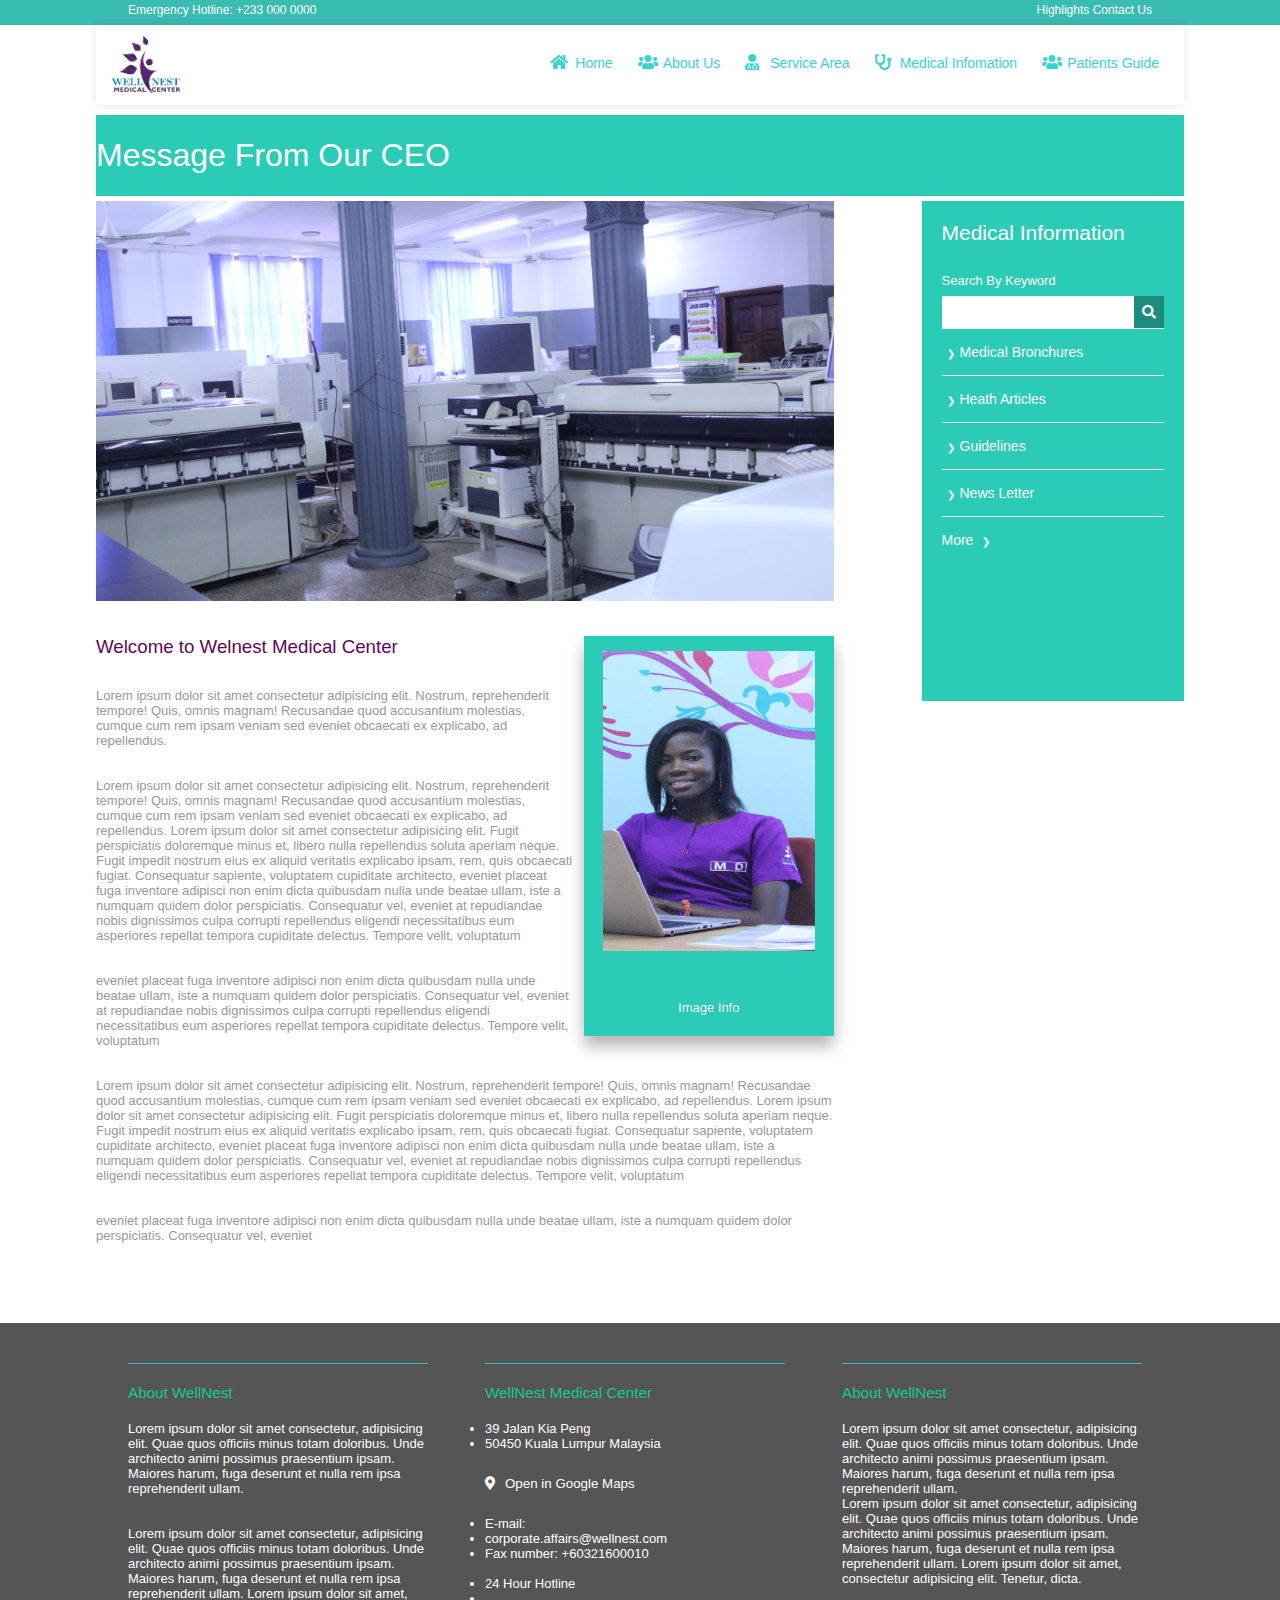
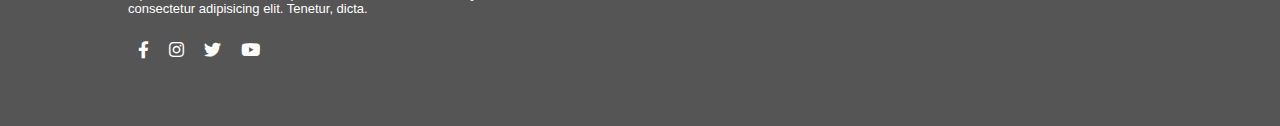
<file: files/about_us/message_from_the_ceo.html>
<!DOCTYPE html>
<html lang="en">
<head>
    <meta charset="UTF-8">
    <meta name="viewport" content="width=device-width, initial-scale=1.0">
    <link rel="stylesheet" href="../../css/MessageFromTheCEO.css">    
    <link rel="stylesheet" href="../../fontawesome-free-5.12.0-web/css/all.css">
    <link rel="stylesheet" href="../../css/mobilenav.css">
    <title>Message from the CEO</title>

    <style>
        * {
    margin: 0;
    padding: 0;
}

/* Start Of Body/Html  */

body, html {
    width: 100%;
    height: 100%;
    font-family: Arial, Helvetica, sans-serif;
}

/* End of body/ html  */


/* Star of contactline  */
.contactline {
    width: 100%;
    height: 25px;
    background-color: #39bcb2;
    color: white;
    padding: 3px 10%;
    box-sizing: border-box;
}

.contactlineleft {
    float: left;
}


.contactlineright {
    float: right;
}


/* End of contactline  */

/* Start of header  */

.header {
    background-color: white;
    width: 85%;
    margin: auto;
    box-sizing: border-box;
    box-shadow: 0 0 10px rgba(0, 0, 0, 0.1);
    height: 80px;
}
.navbar {
  
   background-color: white;
   float: right;
   padding-top: 20px;
}

.logo {
   width: 100px;
   height: 80px;
   float: left;
   display: flex;
   flex-direction: column;
   justify-content: space-around;
}

.logo img {
   width: 100%;
}

.dropdown {
    z-index: 100;
   position: relative;
    float: left;
    height:60px;
    cursor: pointer;

}

.dropdown:hover .dropcontent {
display: block;
opacity: 1;
}

.dropdown li {
list-style-type: none;
}

.dropbtn {
   outline: none;
   border: none;
   padding: 10px;
   font-size: 14px;
   margin: 0 15px;
   background-color: white;
   color: rgb(56, 212, 205);
   cursor: pointer;
}

.navlinkicon {
    position: absolute;
    top: 9px;
    left: 0px;
    color: rgb(56, 212, 205);
}



.dropcontent {
border-top: 5px solid rgb(56, 212, 205);;
width: 200px;
background-color: white;
box-shadow: 0 10px 10px rgba(0, 0, 0, 0.15);
position: absolute;
top: 60px;
opacity: 0;
display: none;
animation: dropcontentdisplay 650ms ease;
}

@keyframes dropcontentdisplay {
    from {
        opacity: 0;
    }   
    
    to {
        opacity: 1;

    }
}


.sublink {
   color: #ddd;
   display: block;
   padding: 5px 0;
   padding-left: 15px;
   text-decoration: none;
   font-size: 13px;
}

.sublink:hover {
   background-color: #eee;
   color:rgb(56, 212, 205)
}

/* End of header  */

/* Start Of Body Title */

.bodytitle  {
    clear: both;
}


/* Start Of Body Title */



/* Main Body Wrapper  */

.maincontent  {
    height: fit-content;
    min-height: 100vh;
    width: 85%;
    margin: 10px auto;
}

/* End of main body wrapper  */



.footer {
    background-color: #555555;
    color: white;
    min-height: 300px;
    height: fit-content;
    font-size: 13px;
}

.footerwrapper {
    padding: 20px 0;
    width: 80%;
    margin: auto;
    display: flex;
    flex-direction: row;
    justify-content: space-between;
    align-items: flex-start;
    flex-wrap: wrap;

}

.footercards {
    width: 28%;
    min-width: 300px;
    border-top: 1px solid #39bcb2;
    margin: 20px 0;
    margin-right: 10px;
    
}

.cardheading {
    color: rgb(22, 201, 141);
    font-weight: 80;
    padding: 20px 0;
}


.socialmediadiv {
    padding: 15px 0px;
    display: flex;
    flex-direction: row;
    justify-content: flex-start;
    align-items: flex-start;
    font-size: 17px;

}

.socialicon {
    color: white;
    padding: 5px;
    margin: 5px;
}

.facebook:hover {
    color: rgba(124, 175, 233, 0.877);
}

.instagram:hover {
    color: rgb(236, 192, 234);
}

.twitter:hover {
    color: deepskyblue;
}

.youtube:hover {
    color: red;
}

.googlemaps {
    outline: none;
    border: none;
    padding: 10px 0;
    color: white; 
    background: none; 
    cursor: pointer;
    
}

.googlemaps:hover {
    color: rgb(86, 219, 108);
}

.mapicon {
    padding: 0 10px;
    padding-left: 0;
    
}



/* End of footer  */


* {
    padding: 0;
    margin: 0;
}

.bodytitle {
    background-color: rgb(43, 204, 182);
    padding: 22px 0;
    color: white;
    margin: 0 auto;
}

.bodytitle h1 {
    font-weight: 100;
}
    </style>
</head>
<body>
    <!-- mainwrapper -->
    <div class="contactline">
        <div class="contactlineleft"><span class="emergline">Emergency Hotline: +233 000 0000</span></div>
        <div class="contactlineright">

            <span class="innercontri highlights">Highlights</span>
            <span class="innercontri contactus">Contact Us</span>

        </div>
    </div>

    <header class="header">
        
        <a href="#"> 
            <div class="logo">
                <img src="../../img/logo.jpg" alt="">
        </div>
            </div>
    </a>

        <nav class="navbar">
            <div class="dropdown">
                <span class="navlinkicon"><i class="fas fa-home"></i></span>
                <a href="../../index.html"><button class="dropbtn">Home</button></a>               
            </div>

            <div class="dropdown">
                <span class="navlinkicon"><i class="fas fa-users"></i></span>
                <button class="dropbtn">About Us</button>

                <div class="dropcontent">
                   <ul>
                       <li><a class="sublink" href="../about_us/message_from_the_ceo.html"Button>Message from our CEO</a></li>
                       <li><a class="sublink" href="../about_us/peopleatwelnest.html"Button>People at Wellnest</a></li>
                       <li><a class="sublink" href="../about_us/vissionandmission.html"Button>Mission, Vission and Values</a></li>
                       <li><a class="sublink" href="#"Button>Accreditions & Awards</a></li>
                       <li><a class="sublink" href="../about_us/ourMascot.html"Button>Our Mascot</a></li> 
                       <li><a class="sublink" href="../about_us/corporateSocialResponsibilities.html"Button>Corporate Social Responsibility</a></li>                                             
                   </ul>
                </div>
                
            </div>

            <div class="dropdown">
                <span class="navlinkicon"><i class="fas fa-user-md"></i></span>
                <button class="dropbtn">Service Area</button>

                <div class="dropcontent">
                   <ul>
                    <li><a class="sublink" href="../service_area/keyclinicalservices.html"Button>Key Clinical Services</a></li>
                    <li><a class="sublink" href="../service_area/ourdept.html"Button>Medical Departments</a></li>
                    <li><a class="sublink" href="../service_area/medicalpakages.html"Button>Medical Pakages</a></li>                                            
                   </ul>
                </div>
                
            </div>

            <div class="dropdown">
                <span class="navlinkicon"><i class="fas fa-stethoscope"></i></span>
                <button class="dropbtn">Medical Infomation</button>

                <div class="dropcontent">
                   <ul>
                       <li><a class="sublink" href="#"Button>Medical Bronchures</a></li>
                       <li><a class="sublink" href="#"Button>Health Articles</a></li>
                       <li><a class="sublink" href="#"Button>Guidelines</a></li>
                       <li><a class="sublink" href="#"Button>Newsletters</a></li>                                             
                   </ul>
                </div>
                
            </div>

            <div class="dropdown">
                <span class="navlinkicon"><i class="fas fa-users"></i></span>
                <button class="dropbtn">Patients Guide</button>

                <div class="dropcontent">
                    <ul>
                        <li><a class="sublink" href="../Patient_guide/patientguide.html"Button>Guide to Wellnest</a></li>
                        <li><a class="sublink" href="../Patient_guide/insurance.html"Button>Insurnace</a></li>
                        <li><a class="sublink" href="../Patient_guide/medicaltips.html"Button>Medical Tips</a></li>                                        
                    </ul>
                </div>
                
            </div>
        </nav>
    </header>
    <!-- End of mainWrapper  -->
    

    <div class="maincontent">
        <div class="bodytitle">
            <h1>Message From Our CEO</h1>
        </div>

        <div class="innermainwrapper">
            <div class="maincontentarticle">
            <div class="articleimg1">
                <img src="../../img/MFCtopimg.JPG" alt="">
            </div>
            <div class="maininfo1">
                <div class="innerinfo">
                    <div class="maininfosidecard">
                        <img class="maininfoimg" src="../../img/CEOImg.JPG" alt="Image Info">
                        <div class="imginfo">
                            <p>Image Info</p>
                        </div>
                    </div>
                    <h3>Welcome to Welnest Medical Center</h3>
                    <p>
                        Lorem ipsum dolor sit amet consectetur adipisicing 
                        elit. Nostrum, reprehenderit tempore! Quis, omnis 
                        magnam! Recusandae quod accusantium molestias, cumque 
                        cum rem ipsam veniam sed eveniet obcaecati ex explicabo, 
                        ad repellendus.
                    </p>

                    <p>
                        Lorem ipsum dolor sit amet consectetur adipisicing 
                        elit. Nostrum, reprehenderit tempore! Quis, omnis 
                        magnam! Recusandae quod accusantium molestias, cumque 
                        cum rem ipsam veniam sed eveniet obcaecati ex explicabo, 
                        ad repellendus.
                        Lorem ipsum dolor sit amet consectetur adipisicing elit. 
                        Fugit perspiciatis doloremque minus et, libero nulla 
                        repellendus soluta aperiam neque. Fugit impedit nostrum 
                        eius ex aliquid veritatis explicabo ipsam, rem, quis obcaecati 
                        fugiat. Consequatur sapiente, voluptatem cupiditate architecto, 
                        eveniet placeat fuga inventore adipisci non enim 
                        dicta quibusdam nulla unde beatae ullam, iste a numquam 
                        quidem dolor perspiciatis. Consequatur vel, eveniet 
                        at repudiandae nobis dignissimos culpa corrupti repellendus 
                        eligendi necessitatibus eum asperiores repellat tempora 
                        cupiditate delectus. Tempore velit, voluptatum 
                    </p>

                    <p>
                        eveniet placeat fuga inventore adipisci non enim 
                        dicta quibusdam nulla unde beatae ullam, iste a numquam 
                        quidem dolor perspiciatis. Consequatur vel, eveniet 
                        at repudiandae nobis dignissimos culpa corrupti repellendus 
                        eligendi necessitatibus eum asperiores repellat tempora 
                        cupiditate delectus. Tempore velit, voluptatum 
                    </p>

                    
                    <p>
                        Lorem ipsum dolor sit amet consectetur adipisicing 
                        elit. Nostrum, reprehenderit tempore! Quis, omnis 
                        magnam! Recusandae quod accusantium molestias, cumque 
                        cum rem ipsam veniam sed eveniet obcaecati ex explicabo, 
                        ad repellendus.
                        Lorem ipsum dolor sit amet consectetur adipisicing elit. 
                        Fugit perspiciatis doloremque minus et, libero nulla 
                        repellendus soluta aperiam neque. Fugit impedit nostrum 
                        eius ex aliquid veritatis explicabo ipsam, rem, quis obcaecati 
                        fugiat. Consequatur sapiente, voluptatem cupiditate architecto, 
                        eveniet placeat fuga inventore adipisci non enim 
                        dicta quibusdam nulla unde beatae ullam, iste a numquam 
                        quidem dolor perspiciatis. Consequatur vel, eveniet 
                        at repudiandae nobis dignissimos culpa corrupti repellendus 
                        eligendi necessitatibus eum asperiores repellat tempora 
                        cupiditate delectus. Tempore velit, voluptatum 
                    </p>

                    <p>
                        eveniet placeat fuga inventore adipisci non enim 
                        dicta quibusdam nulla unde beatae ullam, iste a numquam 
                        quidem dolor perspiciatis. Consequatur vel, eveniet 
                    </p>


                </div>
                
               
                
            </div>
                
            </div>

                
            <div class="maincontentsidebar">
                <div class="medicalinfo">
                    <h2>Medical Information</h2>

                    <p>Search By Keyword</p>

                    <div class="searchwithicon">
                        <input type="search" name="medicalinfo">
                        <span class="searchicon"><i class="fas fa-search"></i></span>
                    </div>

                    <div class="medinfocontainer">
                        <ul>
                            <li><span class="medinforightarrow">&#10095;</span><a href="#link">Medical Bronchures</a></li>
                            <li><span class="medinforightarrow">&#10095;</span><a href="#link">Heath Articles</a></li>
                            <li><span class="medinforightarrow">&#10095;</span><a href="#link">Guidelines</a></li>
                            <li><span class="medinforightarrow">&#10095;</span><a href="#link">News Letter</a></li>
                            <li><a href="#link">More <span class="medinforightarrow">&#10095;</span></a></li>
                        </ul>
                    </div>
                </div>
            </div>
        </div>
        
    </div>

    <!-- footer  -->
    <footer class="footer">

        <div class="footerwrapper">

            <div class="footercards">
                <h3 class="cardheading">About WellNest</h3>
                <p>Lorem ipsum dolor sit amet consectetur, adipisicing 
                    elit. Quae quos officiis minus totam doloribus. 
                    Unde architecto animi possimus praesentium ipsam. 
                    Maiores harum, fuga deserunt et nulla rem ipsa reprehenderit 
                    ullam.
                </p>
                <br>
                <br>                <p>Lorem ipsum dolor sit amet consectetur, adipisicing 
                    elit. Quae quos officiis minus totam doloribus. 
                    Unde architecto animi possimus praesentium ipsam. 
                    Maiores harum, fuga deserunt et nulla rem ipsa reprehenderit 
                    ullam. Lorem ipsum dolor sit amet, consectetur adipisicing elit. 
                    Tenetur, dicta.
                </p>

                <div class="socialmediadiv">
                    <span class="socialicon facebook"><i class="fab fa-facebook-f"></i></span>
                    <span class="socialicon instagram"><i class="fab fa-instagram"></i></span>
                    <span class="socialicon twitter"><i class="fab fa-twitter"></i></span>
                    <span class="socialicon youtube"><i class="fab fa-youtube"></i></span>
                </div>
            </div>
    
            <div class="footercards">
                <h3 class="cardheading">WellNest Medical Center</h3>
                <ul>
                    <li>39 Jalan Kia Peng</li>
                    <li>50450 Kuala Lumpur Malaysia</li>
                </ul>
                <br>
                <button class="googlemaps"><span class="mapicon"><i class="fas fa-map-marker-alt"></i></span>Open in Google Maps</button>
                <br><br>
                <ul>
                    <li>E-mail:</li>
                    <li>corporate.affairs@wellnest.com</li>
                    <li>Fax number: +60321600010</li>
                </ul>
                <br>
                <ul>
                    <li>24 Hour Hotline</li>
                    <li></li>
                </ul>
            </div>
    
            <div class="footercards">
                <h3 class="cardheading">About WellNest</h3>
                <p>Lorem ipsum dolor sit amet consectetur, adipisicing 
                    elit. Quae quos officiis minus totam doloribus. 
                    Unde architecto animi possimus praesentium ipsam. 
                    Maiores harum, fuga deserunt et nulla rem ipsa reprehenderit 
                    ullam.
                </p>

                <p>Lorem ipsum dolor sit amet consectetur, adipisicing 
                    elit. Quae quos officiis minus totam doloribus. 
                    Unde architecto animi possimus praesentium ipsam. 
                    Maiores harum, fuga deserunt et nulla rem ipsa reprehenderit 
                    ullam. Lorem ipsum dolor sit amet, consectetur adipisicing elit. 
                    Tenetur, dicta.
                </p>
            </div>

        </div>
        

        
    </footer>
    <!-- End of footer  -->

    <div class="heaerwrapper">
   
        <header class="mobileheader">
    
            <div class="mobilenavIcon">
            <div class="line line1"></div>
            <div class="line line2"></div>
            <div class="line line3"></div>
            </div>
            <div class="navwrapper">

                <button class="dropbtn1"><a href="../../index.html" style="display: block; color: rgb(62, 199, 158); text-decoration: none; font-size: 14px;">Home</a></button>
    
                <button class="dropbtn1">About Wellnest</button>
                <div class="dropcontnet1">
                    <ul>
                        <li><a href="../files/about_us/message_from_the_ceo.html">Message From Our CEO</a></li>
                        <li><a href="../files/about_us/peopleatwelnest.html">People At Wellnest</a></li>
                        <li><a href="../about_us/vissionandmission.html">Mission, Vission and Values</a></li>
                        <li><a href="#">Accreditations and Awards</a></li>
                        <li><a href="../files/about_us/ourMascot.html">Our Mascot</a></li>
                        <li><a href="../about_us/corporateSocialResponsibilities.html">Corportae and Social Responsibility</a></li>
                        
                    </ul>
                </div>
                
            </div>
    
            <div class="navwrapper">
                
                <button class="dropbtn1">Service Area</button>
                <div class="dropcontnet1">
                    <ul>
                        <li><a href="../files/service_area/keyclinicalservices.html">Key Clinical Services</a></li>
                        <li><a href="../files/service_area/medicalpakages.html">Medical Departments</a></li>
                        <li><a href="../files/service_area/medicalpakages.html">Medical Pakages</a></li>
                                               
                    </ul>
                </div>
                
            </div>
    
            <div class="navwrapper">
                
                <button class="dropbtn1">Medical Information</button>
                <div class="dropcontnet1">
                    <ul>
                        <li><a href="../service_area/keyclinicalservices.html">Medical Brochures</a></li>
                        <li><a href="../service_area/medicalpakages.html">guidelines</a></li>
                                                                       
                    </ul>
                </div>
                
            </div>

            <div class="navwrapper">
                
                <button class="dropbtn1">Patients Guide</button>
                <div class="dropcontnet1">
                    <ul>
                        <li><a href="../Patient_guide/patientguide.html">Guide to Wellnest</a></li>
                        <li><a href="../Patient_guide/insurance.html">Insurance</a></li>
                        <li><a href="../Patient_guide/medicaltips.html">Medial Tips</a></li>
                                               
                    </ul>
                </div>
                
            </div>
        </header>
    
    </div>
    
    
        <script src="../../js/mobilenav.js"></script>
</body>
</html>
</file>
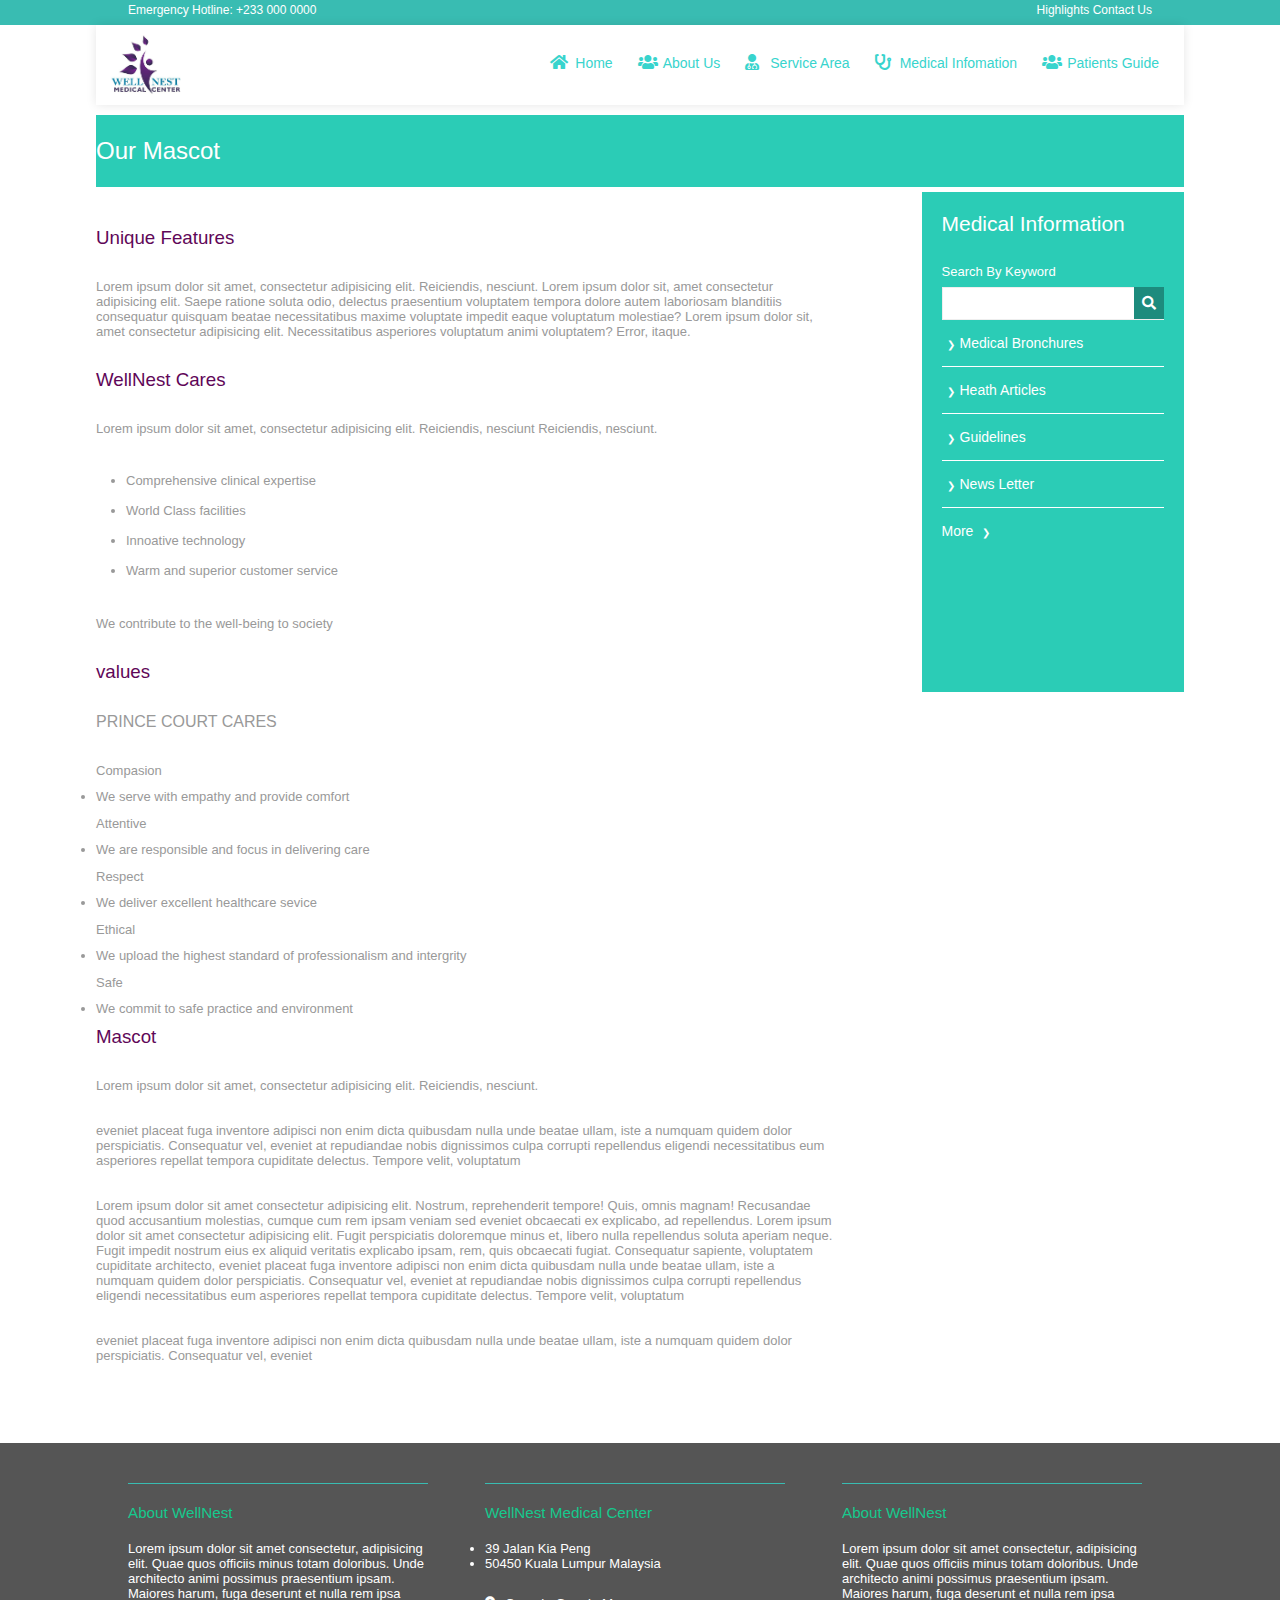
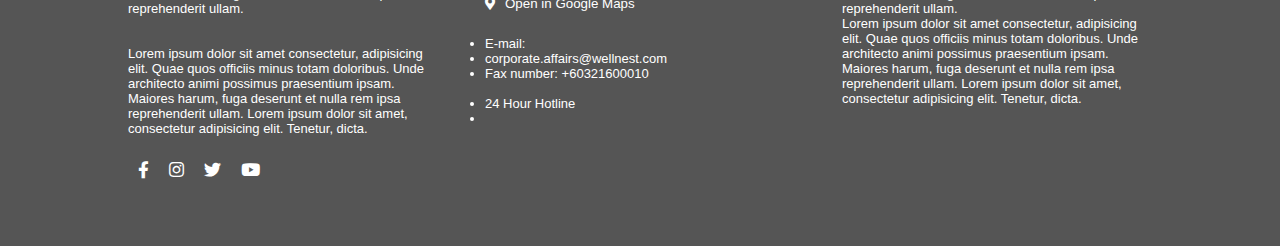
<file: files/about_us/ourMascot.html>
<!DOCTYPE html>
<html lang="en">
<head>
    <meta charset="UTF-8">
    <meta name="viewport" content="width=device-width, initial-scale=1.0">
    <link rel="stylesheet" href="../../css/peopleatwelnest.css">    
    <link rel="stylesheet" href="../../fontawesome-free-5.12.0-web/css/all.css">
    <link rel="stylesheet" href="../../css/mobilenav.css">
    <title>Our Mascot</title>

    <style>
        * {
    margin: 0;
    padding: 0;
}

/* Start Of Body/Html  */

body, html {
    width: 100%;
    height: 100%;
    font-family: Arial, Helvetica, sans-serif;
}

/* End of body/ html  */


/* Star of contactline  */
.contactline {
    font-size: 12px;
    width: 100%;
    height: 25px;
    background-color: #39bcb2;
    color: white;
    padding: 3px 10%;
    box-sizing: border-box;
}

.contactline a {
    color: white;
    display: inline-block;
    padding-right: 20px;
    text-decoration: none;
}

.contactline a:hover {
    text-decoration: underline;
}

.contactlineleft {
    float: left;
}


.contactlineright {
    float: right;
}


/* End of contactline  */

/* Start of header  */

.header {
    background-color: white;
    width: 85%;
    margin: auto;
    box-sizing: border-box;
    box-shadow: 0 0 10px rgba(0, 0, 0, 0.1);
    height: 80px;
}
.navbar {
  
   background-color: white;
   float: right;
   padding-top: 20px;
}

.logo {
   width: 100px;
   height: 80px;
   float: left;
   display: flex;
   flex-direction: column;
   justify-content: space-around;
}

.logo img {
   width: 100%;
}

.dropdown {
    z-index: 100;
   position: relative;
    float: left;
    height:60px;
    cursor: pointer;

}

.dropdown:hover .dropcontent {
display: block;
opacity: 1;
}

.dropdown li {
list-style-type: none;
}

.dropbtn {
   outline: none;
   border: none;
   padding: 10px;
   font-size: 14px;
   margin: 0 15px;
   background-color: white;
   color: rgb(56, 212, 205);
   cursor: pointer;
}

.navlinkicon {
    position: absolute;
    top: 9px;
    left: 0px;
    color: rgb(56, 212, 205);
}



.dropcontent {
border-top: 5px solid rgb(56, 212, 205);;
width: 200px;
background-color: white;
box-shadow: 0 10px 10px rgba(0, 0, 0, 0.15);
position: absolute;
top: 60px;
opacity: 0;
display: none;
animation: dropcontentdisplay 650ms ease;
}

@keyframes dropcontentdisplay {
    from {
        opacity: 0;
    }   
    
    to {
        opacity: 1;

    }
}


.sublink {
   color: #ddd;
   display: block;
   padding: 5px 0;
   padding-left: 15px;
   text-decoration: none;
   font-size: 13px;
}

.sublink:hover {
   background-color: #eee;
   color:rgb(56, 212, 205)
}

/* End of header  */
/* End of header  */

/* Start Of Body Title */

.bodytitle  {
    clear: both;
}


/* Start Of Body Title */



/* Main Body Wrapper  */

.maincontent  {
    height: fit-content;
    min-height: 100vh;
    width: 85%;
    margin: 10px auto;
}

/* End of main body wrapper  */



.footer {
    background-color: #555555;
    color: white;
    min-height: 300px;
    height: fit-content;
    font-size: 13px;
}

.footerwrapper {
    padding: 20px 0;
    width: 80%;
    margin: auto;
    display: flex;
    flex-direction: row;
    justify-content: space-between;
    align-items: flex-start;
    flex-wrap: wrap;

}

.footercards {
    width: 28%;
    min-width: 300px;
    border-top: 1px solid #39bcb2;
    margin: 20px 0;
    margin-right: 10px;
    
}

.cardheading {
    color: rgb(22, 201, 141);
    font-weight: 80;
    padding: 20px 0;
}


.socialmediadiv {
    padding: 15px 0px;
    display: flex;
    flex-direction: row;
    justify-content: flex-start;
    align-items: flex-start;
    font-size: 17px;

}

.socialicon {
    color: white;
    padding: 5px;
    margin: 5px;
}

.facebook:hover {
    color: rgba(124, 175, 233, 0.877);
}

.instagram:hover {
    color: rgb(236, 192, 234);
}

.twitter:hover {
    color: deepskyblue;
}

.youtube:hover {
    color: red;
}

.googlemaps {
    outline: none;
    border: none;
    padding: 10px 0;
    color: white; 
    background: none; 
    cursor: pointer;
    
}

.googlemaps:hover {
    color: rgb(86, 219, 108);
}

.mapicon {
    padding: 0 10px;
    padding-left: 0;
    
}



/* End of footer  */


* {
    padding: 0;
    margin: 0;
}

.bodytitle {
    background-color: rgb(43, 204, 182);
    padding: 22px 0;
    color: white;
    margin: 0 auto;
}

.bodytitle h1 {
    font-weight: 100;
}
    </style>
</head>
<body>
    <!-- mainwrapper -->
    <div class="contactline">
        <div class="contactlineleft"><span class="emergline">Emergency Hotline: +233 000 0000</span></div>
        <div class="contactlineright">

            <span class="innercontri highlights">Highlights</span>
            <span class="innercontri contactus">Contact Us</span>

        </div>
    </div>

    <header class="header">
        
        <a href="#"> 
            <div class="logo">
                <img src="../../img/logo.jpg" alt="">
        </div>
            </div>
    </a>

        <nav class="navbar">
            <div class="dropdown">
                <span class="navlinkicon"><i class="fas fa-home"></i></span>
                <a href="../../index.html"><button class="dropbtn">Home</button></a>               
            </div>

            <div class="dropdown">
                <span class="navlinkicon"><i class="fas fa-users"></i></span>
                <button class="dropbtn">About Us</button>

                <div class="dropcontent">
                   <ul>
                       <li><a class="sublink" href="../files/message_from_the_ceo.html"Button>Message from our CEO</a></li>
                       <li><a class="sublink" href="../files/peopleatwelnest.html"Button>People at Wellnest</a></li>
                       <li><a class="sublink" href="../sfiles/vissionandmission.html"Button>Mission, Vission and Values</a></li>
                       <li><a class="sublink" href="#"Button>Accreditions & Awards</a></li>
                       <li><a class="sublink" href="../about_us/ourMascot.html"Button>Our Mascot</a></li> 
                       <li><a class="sublink" href="../about_us/corporateSocialResponsibilities.html"Button>Corporate Social Responsibility</a></li>                                             
                   </ul>
                </div>
                
            </div>

            <div class="dropdown">
                <span class="navlinkicon"><i class="fas fa-user-md"></i></span>
                <button class="dropbtn">Service Area</button>

                <div class="dropcontent">
                   <ul>
                    <li><a class="sublink" href="../service_area/keyclinicalservices.html"Button>Key Clinical Services</a></li>
                    <li><a class="sublink" href="../service_area/ourdept.html"Button>Medical Departments</a></li>
                    <li><a class="sublink" href="../service_area/medicalpakages.html"Button>Medical Pakages</a></li>                                        
                   </ul>
                </div>
                
            </div>

            <div class="dropdown">
                <span class="navlinkicon"><i class="fas fa-stethoscope"></i></span>
                <button class="dropbtn">Medical Infomation</button>

                <div class="dropcontent">
                   <ul>
                       <li><a class="sublink" href="#"Button>Medical Bronchures</a></li>
                       <li><a class="sublink" href="#"Button>Health Articles</a></li>
                       <li><a class="sublink" href="#"Button>Guidelines</a></li>
                       <li><a class="sublink" href="#"Button>Newsletters</a></li>                                             
                   </ul>
                </div>
                
            </div>

            <div class="dropdown">
                <span class="navlinkicon"><i class="fas fa-users"></i></span>
                <button class="dropbtn">Patients Guide</button>

                <div class="dropcontent">
                    <ul>
                        <li><a class="sublink" href="../Patient_guide/patientguide.html"Button>Guide to Wellnest</a></li>
                        <li><a class="sublink" href="../Patient_guide/insurance.html"Button>Insurnace</a></li>
                        <li><a class="sublink" href="../Patient_guide/medicaltips.html"Button>Medical Tips</a></li>                                        
                    </ul>
                </div>
                
            </div>
        </nav>
    </header>
    <!-- End of mainWrapper  -->
    

    <div class="maincontent">
        <div class="bodytitle">
            <h2 style = "font-weight: 90;">Our Mascot</h2>
        </div>

        <div class="innermainwrapper">
            <div class="maincontentarticle">
            
            <div class="maininfo1">
                <div class="innerinfo">

                    <div class="vissionwrapper">
                        <div class="articleh3wrapper">
                            <h3>Unique Features</h3>
                        </div>
                        
                        <p>
                            Lorem ipsum dolor sit amet, consectetur adipisicing elit. Reiciendis, nesciunt.
                            Lorem ipsum dolor sit, amet consectetur adipisicing elit. 
                            Saepe ratione soluta odio, delectus praesentium voluptatem 
                            tempora dolore autem laboriosam blanditiis consequatur 
                            quisquam beatae necessitatibus maxime voluptate impedit eaque 
                            voluptatum molestiae?
                            Lorem ipsum dolor sit, amet consectetur adipisicing elit. Necessitatibus 
                            asperiores voluptatum animi voluptatem? Error, itaque.
                            
                        </p>
                    </div>
                    

                    <div class="missionwrapper">
                        <div class="articleh3wrapper">
                            <h3>WellNest Cares</h3>
                        </div>
                        
                        <p>
                            Lorem ipsum dolor sit amet, consectetur adipisicing elit. Reiciendis, nesciunt Reiciendis, nesciunt.
                        </p>

                        <ul>
                            <li>Comprehensive clinical expertise</li>
                            <li>World Class facilities</li>
                            <li>Innoative technology</li>
                            <li>Warm and superior customer service</li>
                        </ul>

                        <p>We contribute to the well-being to society</p>
                    </div>

                    <div class="valueswrapper">
                        <div class="articleh3wrapper">
                            <h3>values</h3>
                        </div>
                        
                        <h4 style="font-weight: 70; padding: 30px 0;">PRINCE COURT CARES</h4>
                        <dl>
                            <dh>Compasion</dh>
                            <dd>
                                <li>We serve with empathy and provide comfort</li>
                            </dd>

                            <dh>Attentive</dh>
                            <dd>
                                <li>We are responsible and focus in delivering care</li>
                            </dd>

                            <dh>Respect</dh>
                            <dd>
                                <li>We deliver excellent healthcare sevice</li>
                            </dd>

                            <dh>Ethical</dh>
                            <dd>
                                <li>We upload the highest standard of professionalism and intergrity</li>
                            </dd>

                            <dh>Safe</dh>
                            <dd>
                                <li>We commit to safe practice and environment</li>
                            </dd>
                        </dl>
                    </div>
                    
                   

                    <div class="mascotwrapper">
                        <div class="articleh3wrapper">
                            <h3>Mascot</h3>
                        </div>
                        


                        <p>
                            Lorem ipsum dolor sit amet, consectetur adipisicing elit. Reiciendis, nesciunt.
                        </p>
                    </div>
                    

                    <p>
                        eveniet placeat fuga inventore adipisci non enim 
                        dicta quibusdam nulla unde beatae ullam, iste a numquam 
                        quidem dolor perspiciatis. Consequatur vel, eveniet 
                        at repudiandae nobis dignissimos culpa corrupti repellendus 
                        eligendi necessitatibus eum asperiores repellat tempora 
                        cupiditate delectus. Tempore velit, voluptatum 
                    </p>

                    
                    <p>
                        Lorem ipsum dolor sit amet consectetur adipisicing 
                        elit. Nostrum, reprehenderit tempore! Quis, omnis 
                        magnam! Recusandae quod accusantium molestias, cumque 
                        cum rem ipsam veniam sed eveniet obcaecati ex explicabo, 
                        ad repellendus.
                        Lorem ipsum dolor sit amet consectetur adipisicing elit. 
                        Fugit perspiciatis doloremque minus et, libero nulla 
                        repellendus soluta aperiam neque. Fugit impedit nostrum 
                        eius ex aliquid veritatis explicabo ipsam, rem, quis obcaecati 
                        fugiat. Consequatur sapiente, voluptatem cupiditate architecto, 
                        eveniet placeat fuga inventore adipisci non enim 
                        dicta quibusdam nulla unde beatae ullam, iste a numquam 
                        quidem dolor perspiciatis. Consequatur vel, eveniet 
                        at repudiandae nobis dignissimos culpa corrupti repellendus 
                        eligendi necessitatibus eum asperiores repellat tempora 
                        cupiditate delectus. Tempore velit, voluptatum 
                    </p>

                    <p>
                        eveniet placeat fuga inventore adipisci non enim 
                        dicta quibusdam nulla unde beatae ullam, iste a numquam 
                        quidem dolor perspiciatis. Consequatur vel, eveniet 
                    </p>

                </div>
                
                
                
            </div>
                
            </div>

                
            <div class="maincontentsidebar">
                <div class="medicalinfo">
                    <h2>Medical Information</h2>

                    <p>Search By Keyword</p>

                    <div class="searchwithicon">
                        <input type="search" name="medicalinfo">
                        <span class="searchicon"><i class="fas fa-search"></i></span>
                    </div>

                    <div class="medinfocontainer">
                        <ul>
                            <li><span class="medinforightarrow">&#10095;</span><a href="#link">Medical Bronchures</a></li>
                            <li><span class="medinforightarrow">&#10095;</span><a href="#link">Heath Articles</a></li>
                            <li><span class="medinforightarrow">&#10095;</span><a href="#link">Guidelines</a></li>
                            <li><span class="medinforightarrow">&#10095;</span><a href="#link">News Letter</a></li>
                            <li><a href="#link">More <span class="medinforightarrow">&#10095;</span></a></li>
                        </ul>
                    </div>
                </div>
            </div>
        </div>
        
    </div>

    <!-- footer  -->
    <footer class="footer">

        <div class="footerwrapper">

            <div class="footercards">
                <h3 class="cardheading">About WellNest</h3>
                <p>Lorem ipsum dolor sit amet consectetur, adipisicing 
                    elit. Quae quos officiis minus totam doloribus. 
                    Unde architecto animi possimus praesentium ipsam. 
                    Maiores harum, fuga deserunt et nulla rem ipsa reprehenderit 
                    ullam.
                </p>
                <br>
                <br>                <p>Lorem ipsum dolor sit amet consectetur, adipisicing 
                    elit. Quae quos officiis minus totam doloribus. 
                    Unde architecto animi possimus praesentium ipsam. 
                    Maiores harum, fuga deserunt et nulla rem ipsa reprehenderit 
                    ullam. Lorem ipsum dolor sit amet, consectetur adipisicing elit. 
                    Tenetur, dicta.
                </p>

                <div class="socialmediadiv">
                    <span class="socialicon facebook"><i class="fab fa-facebook-f"></i></span>
                    <span class="socialicon instagram"><i class="fab fa-instagram"></i></span>
                    <span class="socialicon twitter"><i class="fab fa-twitter"></i></span>
                    <span class="socialicon youtube"><i class="fab fa-youtube"></i></span>
                </div>
            </div>
    
            <div class="footercards">
                <h3 class="cardheading">WellNest Medical Center</h3>
                <ul>
                    <li>39 Jalan Kia Peng</li>
                    <li>50450 Kuala Lumpur Malaysia</li>
                </ul>
                <br>
                <button class="googlemaps"><span class="mapicon"><i class="fas fa-map-marker-alt"></i></span>Open in Google Maps</button>
                <br><br>
                <ul>
                    <li>E-mail:</li>
                    <li>corporate.affairs@wellnest.com</li>
                    <li>Fax number: +60321600010</li>
                </ul>
                <br>
                <ul>
                    <li>24 Hour Hotline</li>
                    <li></li>
                </ul>
            </div>
    
            <div class="footercards">
                <h3 class="cardheading">About WellNest</h3>
                <p>Lorem ipsum dolor sit amet consectetur, adipisicing 
                    elit. Quae quos officiis minus totam doloribus. 
                    Unde architecto animi possimus praesentium ipsam. 
                    Maiores harum, fuga deserunt et nulla rem ipsa reprehenderit 
                    ullam.
                </p>

                <p>Lorem ipsum dolor sit amet consectetur, adipisicing 
                    elit. Quae quos officiis minus totam doloribus. 
                    Unde architecto animi possimus praesentium ipsam. 
                    Maiores harum, fuga deserunt et nulla rem ipsa reprehenderit 
                    ullam. Lorem ipsum dolor sit amet, consectetur adipisicing elit. 
                    Tenetur, dicta.
                </p>
            </div>

        </div>
        

        
    </footer>
    <!-- End of footer  -->

    <div class="heaerwrapper">
   
        <header class="mobileheader">
    
            <div class="mobilenavIcon">
            <div class="line line1"></div>
            <div class="line line2"></div>
            <div class="line line3"></div>
            </div>
            <div class="navwrapper">
                <button class="dropbtn1"><a href="../../index.html" style="display: block; color: rgb(62, 199, 158); text-decoration: none; font-size: 14px;">Home</a></button>
                <button class="dropbtn1">About Wellnest</button>
                <div class="dropcontnet1">
                    <ul>
                        <li><a href="../files/about_us/message_from_the_ceo.html">Message From Our CEO</a></li>
                        <li><a href="../files/about_us/peopleatwelnest.html">People At Wellnest</a></li>
                        <li><a href="../about_us/vissionandmission.html">Mission, Vission and Values</a></li>
                        <li><a href="#">Accreditations and Awards</a></li>
                        <li><a href="../files/about_us/ourMascot.html">Our Mascot</a></li>
                        <li><a href="../about_us/corporateSocialResponsibilities.html">Corportae and Social Responsibility</a></li>
                        
                    </ul>
                </div>
                
            </div>
    
            <div class="navwrapper">
                
                <button class="dropbtn1">Service Area</button>
                <div class="dropcontnet1">
                    <ul>
                        <li><a href="../files/service_area/keyclinicalservices.html">Key Clinical Services</a></li>
                        <li><a href="../files/service_area/medicalpakages.html">Medical Departments</a></li>
                        <li><a href="../files/service_area/medicalpakages.html">Medical Pakages</a></li>
                                               
                    </ul>
                </div>
                
            </div>
    
            <div class="navwrapper">
                
                <button class="dropbtn1">Medical Information</button>
                <div class="dropcontnet1">
                    <ul>
                        <li><a href="../service_area/keyclinicalservices.html">Medical Brochures</a></li>
                        <li><a href="../service_area/medicalpakages.html">guidelines</a></li>
                                                                       
                    </ul>
                </div>
                
            </div>

            <div class="navwrapper">
                
                <button class="dropbtn1">Patients Guide</button>
                <div class="dropcontnet1">
                    <ul>
                        <li><a href="../Patient_guide/patientguide.html">Guide to Wellnest</a></li>
                        <li><a href="../Patient_guide/insurance.html">Insurance</a></li>
                        <li><a href="../Patient_guide/medicaltips.html">Medial Tips</a></li>
                                               
                    </ul>
                </div>
                
            </div>
        </header>
    
    </div>
    
    
        <script src="../../js/mobilenav.js"></script>
</body>
</html>
</file>
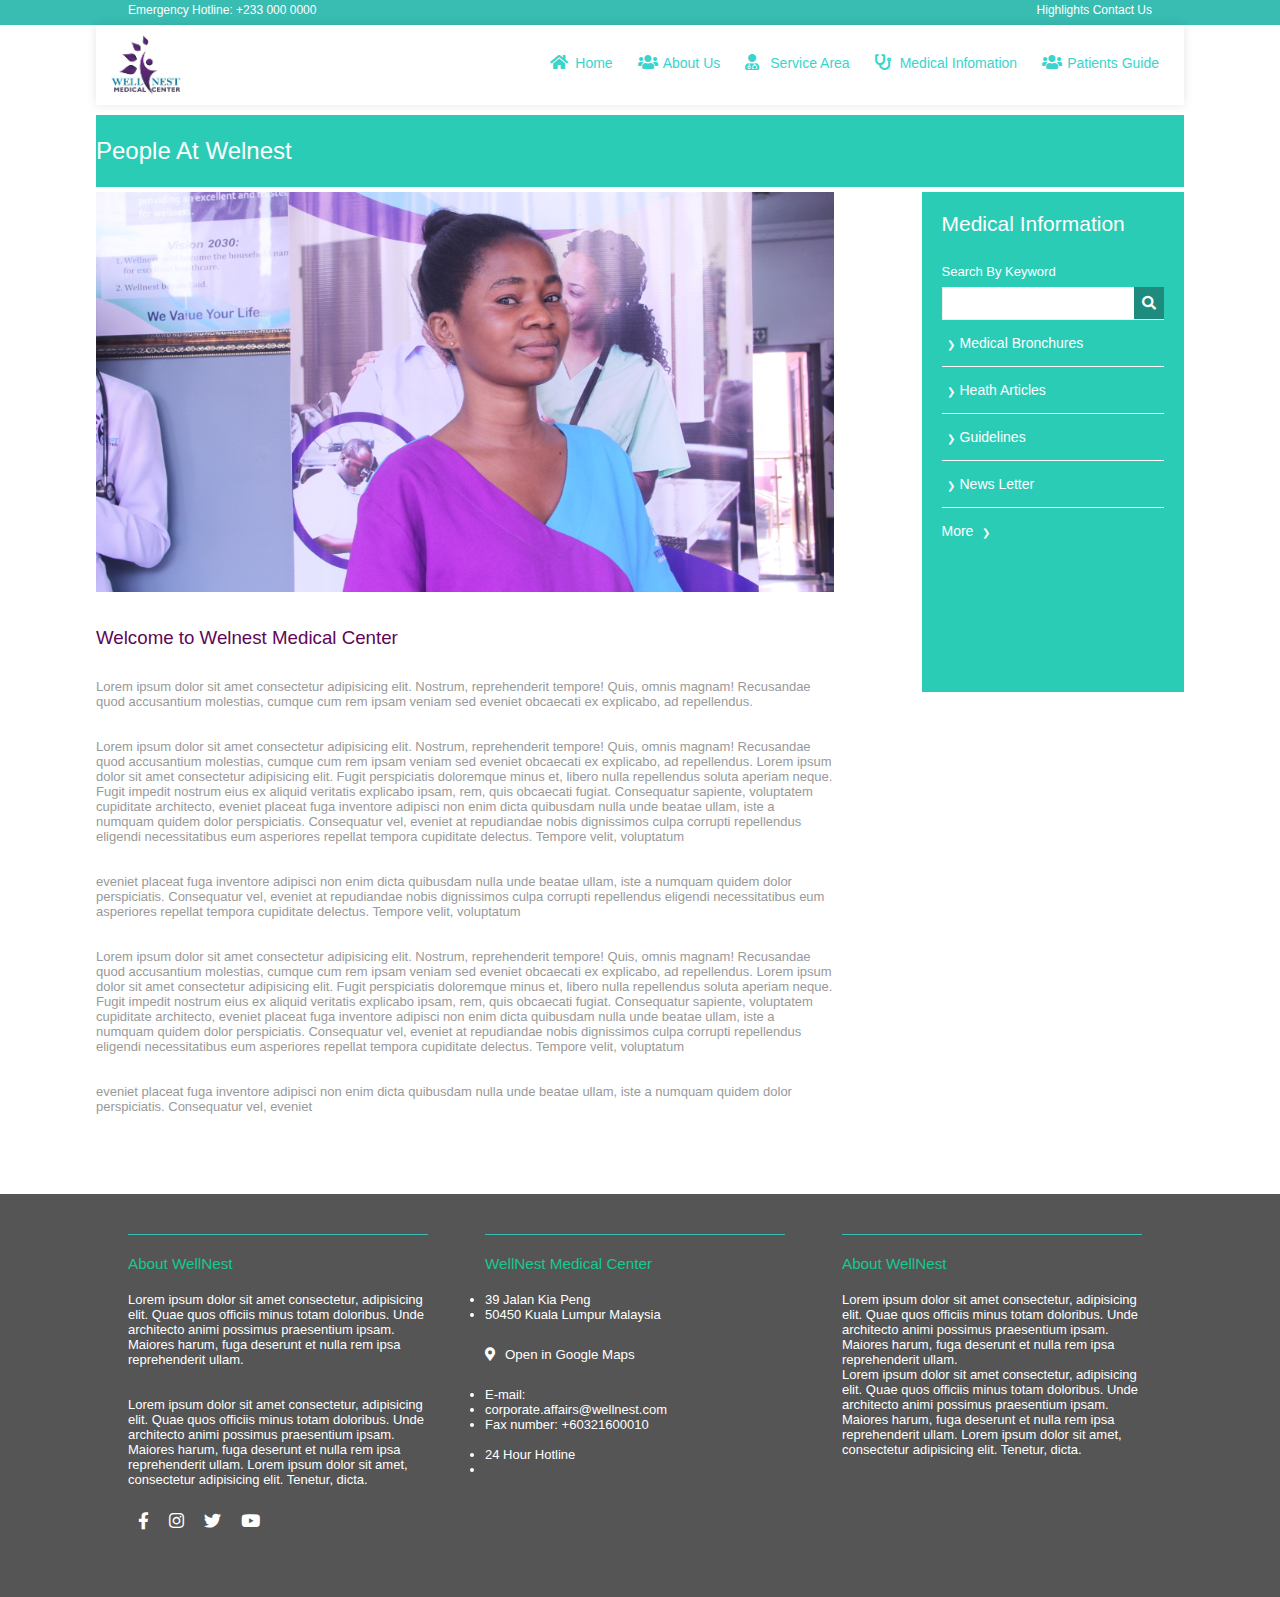
<file: files/about_us/peopleatwelnest.html>
<!DOCTYPE html>
<html lang="en">
<head>
    <meta charset="UTF-8">
    <meta name="viewport" content="width=device-width, initial-scale=1.0">
    <link rel="stylesheet" href="../../css/MessageFromTheCEO.css">    
    <link rel="stylesheet" href="../../fontawesome-free-5.12.0-web/css/all.css">
    <link rel="stylesheet" href="../../css/mobilenav.css">
    <title>People At Wellnest</title>

    <style>
        * {
    margin: 0;
    padding: 0;
}

/* Start Of Body/Html  */

body, html {
    width: 100%;
    height: 100%;
    font-family: Arial, Helvetica, sans-serif;
}

/* End of body/ html  */


/* Star of contactline  */
.contactline {
    width: 100%;
    height: 25px;
    background-color: #39bcb2;
    color: white;
    padding: 3px 10%;
    box-sizing: border-box;
}

.contactlineleft {
    float: left;
}


.contactlineright {
    float: right;
}


/* End of contactline  */

/* Start of header  */

.header {
    background-color: white;
    width: 85%;
    margin: auto;
    box-sizing: border-box;
    box-shadow: 0 0 10px rgba(0, 0, 0, 0.1);
    height: 80px;
}
.navbar {
  
   background-color: white;
   float: right;
   padding-top: 20px;
}

.logo {
   width: 100px;
   height: 80px;
   float: left;
   display: flex;
   flex-direction: column;
   justify-content: space-around;
}

.logo img {
   width: 100%;
}

.dropdown {
    z-index: 100;
   position: relative;
    float: left;
    height:60px;
    cursor: pointer;

}

.dropdown:hover .dropcontent {
display: block;
opacity: 1;
}

.dropdown li {
list-style-type: none;
}

.dropbtn {
   outline: none;
   border: none;
   padding: 10px;
   font-size: 14px;
   margin: 0 15px;
   background-color: white;
   color: rgb(56, 212, 205);
   cursor: pointer;
}

.navlinkicon {
    position: absolute;
    top: 9px;
    left: 0px;
    color: rgb(56, 212, 205);
}



.dropcontent {
border-top: 5px solid rgb(56, 212, 205);;
width: 200px;
background-color: white;
box-shadow: 0 10px 10px rgba(0, 0, 0, 0.15);
position: absolute;
top: 60px;
opacity: 0;
display: none;
animation: dropcontentdisplay 650ms ease;
}

@keyframes dropcontentdisplay {
    from {
        opacity: 0;
    }   
    
    to {
        opacity: 1;

    }
}


.sublink {
   color: #ddd;
   display: block;
   padding: 5px 0;
   padding-left: 15px;
   text-decoration: none;
   font-size: 13px;
}

.sublink:hover {
   background-color: #eee;
   color:rgb(56, 212, 205)
}

/* End of header  */

/* Start Of Body Title */

.bodytitle  {
    clear: both;
}


/* Start Of Body Title */



/* Main Body Wrapper  */

.maincontent  {
    height: fit-content;
    min-height: 100vh;
    width: 85%;
    margin: 10px auto;
}

/* End of main body wrapper  */



.footer {
    background-color: #555555;
    color: white;
    min-height: 300px;
    height: fit-content;
    font-size: 13px;
}

.footerwrapper {
    padding: 20px 0;
    width: 80%;
    margin: auto;
    display: flex;
    flex-direction: row;
    justify-content: space-between;
    align-items: flex-start;
    flex-wrap: wrap;

}

.footercards {
    width: 28%;
    min-width: 300px;
    border-top: 1px solid #39bcb2;
    margin: 20px 0;
    margin-right: 10px;
    
}

.cardheading {
    color: rgb(22, 201, 141);
    font-weight: 80;
    padding: 20px 0;
}


.socialmediadiv {
    padding: 15px 0px;
    display: flex;
    flex-direction: row;
    justify-content: flex-start;
    align-items: flex-start;
    font-size: 17px;

}

.socialicon {
    color: white;
    padding: 5px;
    margin: 5px;
}

.facebook:hover {
    color: rgba(124, 175, 233, 0.877);
}

.instagram:hover {
    color: rgb(236, 192, 234);
}

.twitter:hover {
    color: deepskyblue;
}

.youtube:hover {
    color: red;
}

.googlemaps {
    outline: none;
    border: none;
    padding: 10px 0;
    color: white; 
    background: none; 
    cursor: pointer;
    
}

.googlemaps:hover {
    color: rgb(86, 219, 108);
}

.mapicon {
    padding: 0 10px;
    padding-left: 0;
    
}



/* End of footer  */


* {
    padding: 0;
    margin: 0;
}

.bodytitle {
    background-color: rgb(43, 204, 182);
    padding: 22px 0;
    color: white;
    margin: 0 auto;
}

.bodytitle h1 {
    font-weight: 100;
}
    </style>
</head>
<body>
    <!-- mainwrapper -->
    <div class="contactline">
        <div class="contactlineleft"><span class="emergline">Emergency Hotline: +233 000 0000</span></div>
        <div class="contactlineright">

            <span class="innercontri highlights">Highlights</span>
            <span class="innercontri contactus">Contact Us</span>

        </div>
    </div>

    <header class="header">
        
        <a href="#"> 
            <div class="logo">
                <img src="../../img/logo.jpg" alt="">
        </div>
            </div>
    </a>

        <nav class="navbar">
            <div class="dropdown">
                <span class="navlinkicon"><i class="fas fa-home"></i></span>
                <a href="../../index.html"><button class="dropbtn">Home</button></a>               
            </div>

            <div class="dropdown">
                <span class="navlinkicon"><i class="fas fa-users"></i></span>
                <button class="dropbtn">About Us</button>

                <div class="dropcontent">
                   <ul>
                       <li><a class="sublink" href="../about_us/message_from_the_ceo.html"Button>Message from our CEO</a></li>
                       <li><a class="sublink" href="../about_us/peopleatwelnest.html"Button>People at Wellnest</a></li>
                       <li><a class="sublink" href="../about_us/vissionandmission.html"Button>Mission, Vission and Values</a></li>
                       <li><a class="sublink" href="#"Button>Accreditions & Awards</a></li>
                       <li><a class="sublink" href="../about_us/ourMascot.html"Button>Our Mascot</a></li> 
                       <li><a class="sublink" href="../about_us/corporateSocialResponsibilities.html"Button>Corporate Social Responsibility</a></li>                                             
                   </ul>
                </div>
                
            </div>

            <div class="dropdown">
                <span class="navlinkicon"><i class="fas fa-user-md"></i></span>
                <button class="dropbtn">Service Area</button>

                <div class="dropcontent">
                   <ul>
                    <li><a class="sublink" href="../service_area/keyclinicalservices.html"Button>Key Clinical Services</a></li>
                    <li><a class="sublink" href="../service_area/ourdept.html"Button>Medical Departments</a></li>
                    <li><a class="sublink" href="../service_area/medicalpakages.html"Button>Medical Pakages</a></li>                                   
                   </ul>
                </div>
                
            </div>

            <div class="dropdown">
                <span class="navlinkicon"><i class="fas fa-stethoscope"></i></span>
                <button class="dropbtn">Medical Infomation</button>

                <div class="dropcontent">
                   <ul>
                       <li><a class="sublink" href="#"Button>Medical Bronchures</a></li>
                       <li><a class="sublink" href="#"Button>Health Articles</a></li>
                       <li><a class="sublink" href="#"Button>Guidelines</a></li>
                       <li><a class="sublink" href="#"Button>Newsletters</a></li>                                             
                   </ul>
                </div>
                
            </div>

            <div class="dropdown">
                <span class="navlinkicon"><i class="fas fa-users"></i></span>
                <button class="dropbtn">Patients Guide</button>

                <div class="dropcontent">
                    <ul>
                        <li><a class="sublink" href="../Patient_guide/patientguide.html"Button>Guide to Wellnest</a></li>
                        <li><a class="sublink" href="../Patient_guide/insurance.html"Button>Insurnace</a></li>
                        <li><a class="sublink" href="../Patient_guide/medicaltips.html"Button>Medical Tips</a></li>                                        
                    </ul>
                </div>
                
            </div>
        </nav>
    </header>
    <!-- End of mainWrapper  -->
    

    <div class="maincontent">
        <div class="bodytitle">
            <h2 style = "font-weight: 90;">People At Welnest</h2>
        </div>

        <div class="innermainwrapper">
            <div class="maincontentarticle">
            <div class="articleimg1">
                <img src="../../img/ourpeople.JPG" alt="">
            </div>
            <div class="maininfo1">
                <div class="innerinfo">
    
                    <h3>Welcome to Welnest Medical Center</h3>
                    <p>
                        Lorem ipsum dolor sit amet consectetur adipisicing 
                        elit. Nostrum, reprehenderit tempore! Quis, omnis 
                        magnam! Recusandae quod accusantium molestias, cumque 
                        cum rem ipsam veniam sed eveniet obcaecati ex explicabo, 
                        ad repellendus.
                    </p>

                    <p>
                        Lorem ipsum dolor sit amet consectetur adipisicing 
                        elit. Nostrum, reprehenderit tempore! Quis, omnis 
                        magnam! Recusandae quod accusantium molestias, cumque 
                        cum rem ipsam veniam sed eveniet obcaecati ex explicabo, 
                        ad repellendus.
                        Lorem ipsum dolor sit amet consectetur adipisicing elit. 
                        Fugit perspiciatis doloremque minus et, libero nulla 
                        repellendus soluta aperiam neque. Fugit impedit nostrum 
                        eius ex aliquid veritatis explicabo ipsam, rem, quis obcaecati 
                        fugiat. Consequatur sapiente, voluptatem cupiditate architecto, 
                        eveniet placeat fuga inventore adipisci non enim 
                        dicta quibusdam nulla unde beatae ullam, iste a numquam 
                        quidem dolor perspiciatis. Consequatur vel, eveniet 
                        at repudiandae nobis dignissimos culpa corrupti repellendus 
                        eligendi necessitatibus eum asperiores repellat tempora 
                        cupiditate delectus. Tempore velit, voluptatum 
                    </p>

                    <p>
                        eveniet placeat fuga inventore adipisci non enim 
                        dicta quibusdam nulla unde beatae ullam, iste a numquam 
                        quidem dolor perspiciatis. Consequatur vel, eveniet 
                        at repudiandae nobis dignissimos culpa corrupti repellendus 
                        eligendi necessitatibus eum asperiores repellat tempora 
                        cupiditate delectus. Tempore velit, voluptatum 
                    </p>

                    
                    <p>
                        Lorem ipsum dolor sit amet consectetur adipisicing 
                        elit. Nostrum, reprehenderit tempore! Quis, omnis 
                        magnam! Recusandae quod accusantium molestias, cumque 
                        cum rem ipsam veniam sed eveniet obcaecati ex explicabo, 
                        ad repellendus.
                        Lorem ipsum dolor sit amet consectetur adipisicing elit. 
                        Fugit perspiciatis doloremque minus et, libero nulla 
                        repellendus soluta aperiam neque. Fugit impedit nostrum 
                        eius ex aliquid veritatis explicabo ipsam, rem, quis obcaecati 
                        fugiat. Consequatur sapiente, voluptatem cupiditate architecto, 
                        eveniet placeat fuga inventore adipisci non enim 
                        dicta quibusdam nulla unde beatae ullam, iste a numquam 
                        quidem dolor perspiciatis. Consequatur vel, eveniet 
                        at repudiandae nobis dignissimos culpa corrupti repellendus 
                        eligendi necessitatibus eum asperiores repellat tempora 
                        cupiditate delectus. Tempore velit, voluptatum 
                    </p>

                    <p>
                        eveniet placeat fuga inventore adipisci non enim 
                        dicta quibusdam nulla unde beatae ullam, iste a numquam 
                        quidem dolor perspiciatis. Consequatur vel, eveniet 
                    </p>


                </div>
                
               
                
            </div>
                
            </div>

                
            <div class="maincontentsidebar">
                <div class="medicalinfo">
                    <h2>Medical Information</h2>

                    <p>Search By Keyword</p>

                    <div class="searchwithicon">
                        <input type="search" name="medicalinfo">
                        <span class="searchicon"><i class="fas fa-search"></i></span>
                    </div>

                    <div class="medinfocontainer">
                        <ul>
                            <li><span class="medinforightarrow">&#10095;</span><a href="#link">Medical Bronchures</a></li>
                            <li><span class="medinforightarrow">&#10095;</span><a href="#link">Heath Articles</a></li>
                            <li><span class="medinforightarrow">&#10095;</span><a href="#link">Guidelines</a></li>
                            <li><span class="medinforightarrow">&#10095;</span><a href="#link">News Letter</a></li>
                            <li><a href="#link">More <span class="medinforightarrow">&#10095;</span></a></li>
                        </ul>
                    </div>
                </div>
            </div>
        </div>
        
    </div>

    <!-- footer  -->
    <footer class="footer">

        <div class="footerwrapper">

            <div class="footercards">
                <h3 class="cardheading">About WellNest</h3>
                <p>Lorem ipsum dolor sit amet consectetur, adipisicing 
                    elit. Quae quos officiis minus totam doloribus. 
                    Unde architecto animi possimus praesentium ipsam. 
                    Maiores harum, fuga deserunt et nulla rem ipsa reprehenderit 
                    ullam.
                </p>
                <br>
                <br>                <p>Lorem ipsum dolor sit amet consectetur, adipisicing 
                    elit. Quae quos officiis minus totam doloribus. 
                    Unde architecto animi possimus praesentium ipsam. 
                    Maiores harum, fuga deserunt et nulla rem ipsa reprehenderit 
                    ullam. Lorem ipsum dolor sit amet, consectetur adipisicing elit. 
                    Tenetur, dicta.
                </p>

                <div class="socialmediadiv">
                    <span class="socialicon facebook"><i class="fab fa-facebook-f"></i></span>
                    <span class="socialicon instagram"><i class="fab fa-instagram"></i></span>
                    <span class="socialicon twitter"><i class="fab fa-twitter"></i></span>
                    <span class="socialicon youtube"><i class="fab fa-youtube"></i></span>
                </div>
            </div>
    
            <div class="footercards">
                <h3 class="cardheading">WellNest Medical Center</h3>
                <ul>
                    <li>39 Jalan Kia Peng</li>
                    <li>50450 Kuala Lumpur Malaysia</li>
                </ul>
                <br>
                <button class="googlemaps"><span class="mapicon"><i class="fas fa-map-marker-alt"></i></span>Open in Google Maps</button>
                <br><br>
                <ul>
                    <li>E-mail:</li>
                    <li>corporate.affairs@wellnest.com</li>
                    <li>Fax number: +60321600010</li>
                </ul>
                <br>
                <ul>
                    <li>24 Hour Hotline</li>
                    <li></li>
                </ul>
            </div>
    
            <div class="footercards">
                <h3 class="cardheading">About WellNest</h3>
                <p>Lorem ipsum dolor sit amet consectetur, adipisicing 
                    elit. Quae quos officiis minus totam doloribus. 
                    Unde architecto animi possimus praesentium ipsam. 
                    Maiores harum, fuga deserunt et nulla rem ipsa reprehenderit 
                    ullam.
                </p>

                <p>Lorem ipsum dolor sit amet consectetur, adipisicing 
                    elit. Quae quos officiis minus totam doloribus. 
                    Unde architecto animi possimus praesentium ipsam. 
                    Maiores harum, fuga deserunt et nulla rem ipsa reprehenderit 
                    ullam. Lorem ipsum dolor sit amet, consectetur adipisicing elit. 
                    Tenetur, dicta.
                </p>
            </div>

        </div>
        

        
    </footer>
    <!-- End of footer  -->

    <div class="heaerwrapper">
   
        <header class="mobileheader">
    
            <div class="mobilenavIcon">
            <div class="line line1"></div>
            <div class="line line2"></div>
            <div class="line line3"></div>
            </div>
            <div class="navwrapper">
                <button class="dropbtn1"><a href="../../index.html" style="display: block; color: rgb(62, 199, 158); text-decoration: none; font-size: 14px;">Home</a></button>
                <button class="dropbtn1">About Wellnest</button>
                <div class="dropcontnet1">
                    <ul>
                        <li><a href="../files/about_us/message_from_the_ceo.html">Message From Our CEO</a></li>
                        <li><a href="../files/about_us/peopleatwelnest.html">People At Wellnest</a></li>
                        <li><a href="../about_us/vissionandmission.html">Mission, Vission and Values</a></li>
                        <li><a href="#">Accreditations and Awards</a></li>
                        <li><a href="../files/about_us/ourMascot.html">Our Mascot</a></li>
                        <li><a href="../about_us/corporateSocialResponsibilities.html">Corportae and Social Responsibility</a></li>
                        
                    </ul>
                </div>
                
            </div>
    
            <div class="navwrapper">
                
                <button class="dropbtn1">Service Area</button>
                <div class="dropcontnet1">
                    <ul>
                        <li><a href="../files/service_area/keyclinicalservices.html">Key Clinical Services</a></li>
                        <li><a href="../files/service_area/medicalpakages.html">Medical Departments</a></li>
                        <li><a href="../files/service_area/medicalpakages.html">Medical Pakages</a></li>
                                               
                    </ul>
                </div>
                
            </div>
    
            <div class="navwrapper">
                
                <button class="dropbtn1">Medical Information</button>
                <div class="dropcontnet1">
                    <ul>
                        <li><a href="../service_area/keyclinicalservices.html">Medical Brochures</a></li>
                        <li><a href="../service_area/medicalpakages.html">guidelines</a></li>
                                                                       
                    </ul>
                </div>
                
            </div>

            <div class="navwrapper">
                
                <button class="dropbtn1">Patients Guide</button>
                <div class="dropcontnet1">
                    <ul>
                        <li><a href="../Patient_guide/patientguide.html">Guide to Wellnest</a></li>
                        <li><a href="../Patient_guide/insurance.html">Insurance</a></li>
                        <li><a href="../Patient_guide/medicaltips.html">Medial Tips</a></li>
                                               
                    </ul>
                </div>
                
            </div>
        </header>
    
    </div>
    
    
        <script src="../../js/mobilenav.js"></script>
</body>
</html>
</file>
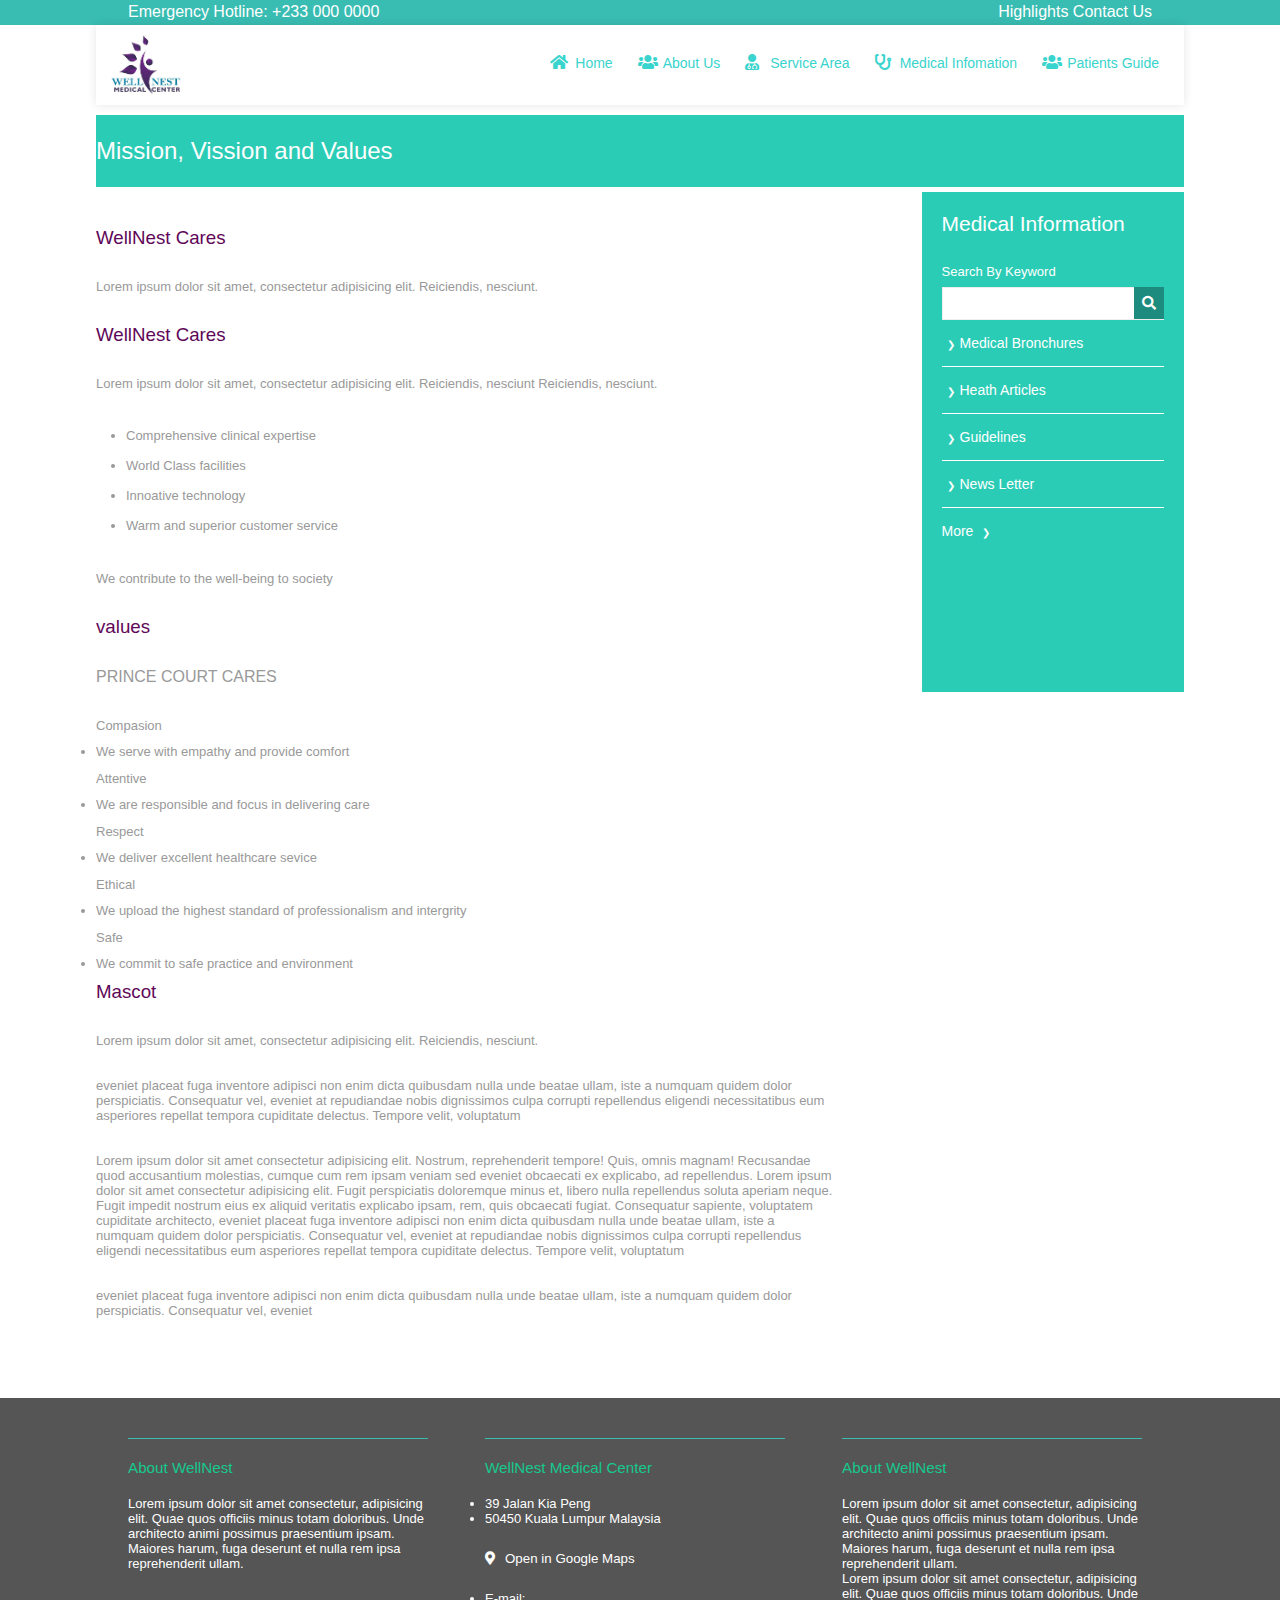
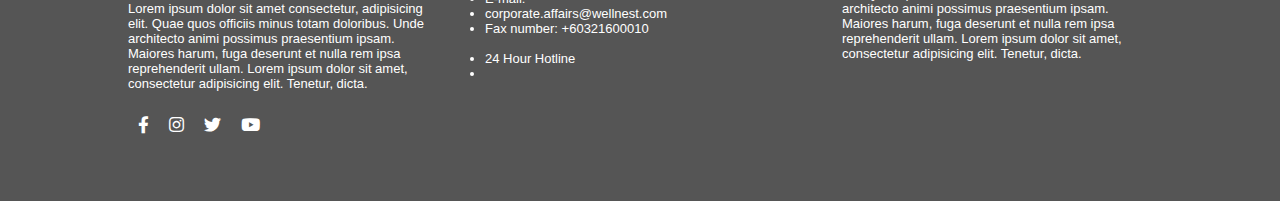
<file: files/about_us/vissionandmission.html>
<!DOCTYPE html>
<html lang="en">
<head>
    <meta charset="UTF-8">
    <meta name="viewport" content="width=device-width, initial-scale=1.0">
    <link rel="stylesheet" href="../../css/peopleatwelnest.css">    
    <link rel="stylesheet" href="../../fontawesome-free-5.12.0-web/css/all.css">
    <link rel="stylesheet" href="../../css/mobilenav.css">
    <title>Misson, vision and values</title>

    <style>
        * {
    margin: 0;
    padding: 0;
}

/* Start Of Body/Html  */

body, html {
    width: 100%;
    height: 100%;
    font-family: Arial, Helvetica, sans-serif;
}

/* End of body/ html  */


/* Star of contactline  */
.contactline {
    width: 100%;
    height: 25px;
    background-color: #39bcb2;
    color: white;
    padding: 3px 10%;
    box-sizing: border-box;
}

.contactlineleft {
    float: left;
}


.contactlineright {
    float: right;
}


/* End of contactline  */

/* Start of header  */

.header {
    background-color: white;
    width: 85%;
    margin: auto;
    box-sizing: border-box;
    box-shadow: 0 0 10px rgba(0, 0, 0, 0.1);
    height: 80px;
}
.navbar {
  
   background-color: white;
   float: right;
   padding-top: 20px;
}

.logo {
   width: 100px;
   height: 80px;
   float: left;
   display: flex;
   flex-direction: column;
   justify-content: space-around;
}

.logo img {
   width: 100%;
}

.dropdown {
    z-index: 100;
   position: relative;
    float: left;
    height:60px;
    cursor: pointer;

}

.dropdown:hover .dropcontent {
display: block;
opacity: 1;
}

.dropdown li {
list-style-type: none;
}

.dropbtn {
   outline: none;
   border: none;
   padding: 10px;
   font-size: 14px;
   margin: 0 15px;
   background-color: white;
   color: rgb(56, 212, 205);
   cursor: pointer;
}

.navlinkicon {
    position: absolute;
    top: 9px;
    left: 0px;
    color: rgb(56, 212, 205);
}



.dropcontent {
border-top: 5px solid rgb(56, 212, 205);;
width: 200px;
background-color: white;
box-shadow: 0 10px 10px rgba(0, 0, 0, 0.15);
position: absolute;
top: 60px;
opacity: 0;
display: none;
animation: dropcontentdisplay 650ms ease;
}

@keyframes dropcontentdisplay {
    from {
        opacity: 0;
    }   
    
    to {
        opacity: 1;

    }
}


.sublink {
   color: #ddd;
   display: block;
   padding: 5px 0;
   padding-left: 15px;
   text-decoration: none;
   font-size: 13px;
}

.sublink:hover {
   background-color: #eee;
   color:rgb(56, 212, 205)
}

/* End of header  */
/* End of header  */

/* Start Of Body Title */

.bodytitle  {
    clear: both;
}


/* Start Of Body Title */



/* Main Body Wrapper  */

.maincontent  {
    height: fit-content;
    min-height: 100vh;
    width: 85%;
    margin: 10px auto;
}

/* End of main body wrapper  */



.footer {
    background-color: #555555;
    color: white;
    min-height: 300px;
    height: fit-content;
    font-size: 13px;
}

.footerwrapper {
    padding: 20px 0;
    width: 80%;
    margin: auto;
    display: flex;
    flex-direction: row;
    justify-content: space-between;
    align-items: flex-start;
    flex-wrap: wrap;

}

.footercards {
    width: 28%;
    min-width: 300px;
    border-top: 1px solid #39bcb2;
    margin: 20px 0;
    margin-right: 10px;
    
}

.cardheading {
    color: rgb(22, 201, 141);
    font-weight: 80;
    padding: 20px 0;
}


.socialmediadiv {
    padding: 15px 0px;
    display: flex;
    flex-direction: row;
    justify-content: flex-start;
    align-items: flex-start;
    font-size: 17px;

}

.socialicon {
    color: white;
    padding: 5px;
    margin: 5px;
}

.facebook:hover {
    color: rgba(124, 175, 233, 0.877);
}

.instagram:hover {
    color: rgb(236, 192, 234);
}

.twitter:hover {
    color: deepskyblue;
}

.youtube:hover {
    color: red;
}

.googlemaps {
    outline: none;
    border: none;
    padding: 10px 0;
    color: white; 
    background: none; 
    cursor: pointer;
    
}

.googlemaps:hover {
    color: rgb(86, 219, 108);
}

.mapicon {
    padding: 0 10px;
    padding-left: 0;
    
}



/* End of footer  */


* {
    padding: 0;
    margin: 0;
}

.bodytitle {
    background-color: rgb(43, 204, 182);
    padding: 22px 0;
    color: white;
    margin: 0 auto;
}

.bodytitle h1 {
    font-weight: 100;
}
    </style>
</head>
<body>
    <!-- mainwrapper -->
    <div class="contactline">
        <div class="contactlineleft"><span class="emergline">Emergency Hotline: +233 000 0000</span></div>
        <div class="contactlineright">

            <span class="innercontri highlights">Highlights</span>
            <span class="innercontri contactus">Contact Us</span>

        </div>
    </div>

    <header class="header">
        
        <a href="#"> 
            <div class="logo">
                <img src="../../img/logo.jpg" alt="">
        </div>
            </div>
    </a>

        <nav class="navbar">
            <div class="dropdown">
                <span class="navlinkicon"><i class="fas fa-home"></i></span>
                <a href="../../index.html"><button class="dropbtn">Home</button></a>               
            </div>

            <div class="dropdown">
                <span class="navlinkicon"><i class="fas fa-users"></i></span>
                <button class="dropbtn">About Us</button>

                <div class="dropcontent">
                   <ul>
                       <li><a class="sublink" href="../about_us/message_from_the_ceo.html"Button>Message from our CEO</a></li>
                       <li><a class="sublink" href="../about_us/peopleatwelnest.html"Button>People at Wellnest</a></li>
                       <li><a class="sublink" href="../sfiles/vissionandmission.html"Button>Mission, Vission and Values</a></li>
                       <li><a class="sublink" href="#"Button>Accreditions & Awards</a></li>
                       <li><a class="sublink" href="../about_us/ourMascot.html"Button>Our Mascot</a></li> 
                       <li><a class="sublink" href="../about_us/corporateSocialResponsibilities.html"Button>Corporate Social Responsibility</a></li>                                             
                   </ul>
                </div>
                
            </div>

            <div class="dropdown">
                <span class="navlinkicon"><i class="fas fa-user-md"></i></span>
                <button class="dropbtn">Service Area</button>

                <div class="dropcontent">
                   <ul>
                    <li><a class="sublink" href="../service_area/keyclinicalservices.html"Button>Key Clinical Services</a></li>
                    <li><a class="sublink" href="../service_area/ourdept.html"Button>Medical Departments</a></li>
                    <li><a class="sublink" href="../service_area/medicalpakages.html"Button>Medical Pakages</a></li>                                            
                   </ul>
                </div>
                
            </div>

            <div class="dropdown">
                <span class="navlinkicon"><i class="fas fa-stethoscope"></i></span>
                <button class="dropbtn">Medical Infomation</button>

                <div class="dropcontent">
                   <ul>
                       <li><a class="sublink" href="#"Button>Medical Bronchures</a></li>
                       <li><a class="sublink" href="#"Button>Health Articles</a></li>
                       <li><a class="sublink" href="#"Button>Guidelines</a></li>
                       <li><a class="sublink" href="#"Button>Newsletters</a></li>                                             
                   </ul>
                </div>
                
            </div>

            <div class="dropdown">
                <span class="navlinkicon"><i class="fas fa-users"></i></span>
                <button class="dropbtn">Patients Guide</button>

                <div class="dropcontent">
                    <ul>
                        <li><a class="sublink" href="../Patient_guide/patientguide.html"Button>Guide to Wellnest</a></li>
                        <li><a class="sublink" href="../Patient_guide/insurance.html"Button>Insurnace</a></li>
                        <li><a class="sublink" href="../Patient_guide/medicaltips.html"Button>Medical Tips</a></li>                                        
                    </ul>
                </div>
                
            </div>
        </nav>
    </header>
    <!-- End of mainWrapper  -->
    

    <div class="maincontent">
        <div class="bodytitle">
            <h2 style = "font-weight: 90;">Mission, Vission and Values</h2>
        </div>

        <div class="innermainwrapper">
            <div class="maincontentarticle">
            
            <div class="maininfo1">
                <div class="innerinfo">

                    <div class="vissionwrapper">
                        <div class="articleh3wrapper">
                            <h3>WellNest Cares</h3>
                        </div>
                        
                        <p>
                            Lorem ipsum dolor sit amet, consectetur adipisicing elit. Reiciendis, nesciunt.
                        </p>
                    </div>
                    

                    <div class="missionwrapper">
                        <div class="articleh3wrapper">
                            <h3>WellNest Cares</h3>
                        </div>
                        
                        <p>
                            Lorem ipsum dolor sit amet, consectetur adipisicing elit. Reiciendis, nesciunt Reiciendis, nesciunt.
                        </p>

                        <ul>
                            <li>Comprehensive clinical expertise</li>
                            <li>World Class facilities</li>
                            <li>Innoative technology</li>
                            <li>Warm and superior customer service</li>
                        </ul>

                        <p>We contribute to the well-being to society</p>
                    </div>

                    <div class="valueswrapper">
                        <div class="articleh3wrapper">
                            <h3>values</h3>
                        </div>
                        
                        <h4 style="font-weight: 70; padding: 30px 0;">PRINCE COURT CARES</h4>
                        <dl>
                            <dh>Compasion</dh>
                            <dd>
                                <li>We serve with empathy and provide comfort</li>
                            </dd>

                            <dh>Attentive</dh>
                            <dd>
                                <li>We are responsible and focus in delivering care</li>
                            </dd>

                            <dh>Respect</dh>
                            <dd>
                                <li>We deliver excellent healthcare sevice</li>
                            </dd>

                            <dh>Ethical</dh>
                            <dd>
                                <li>We upload the highest standard of professionalism and intergrity</li>
                            </dd>

                            <dh>Safe</dh>
                            <dd>
                                <li>We commit to safe practice and environment</li>
                            </dd>
                        </dl>
                    </div>
                    
                   

                    <div class="mascotwrapper">
                        <div class="articleh3wrapper">
                            <h3>Mascot</h3>
                        </div>
                        


                        <p>
                            Lorem ipsum dolor sit amet, consectetur adipisicing elit. Reiciendis, nesciunt.
                        </p>
                    </div>
                    

                    <p>
                        eveniet placeat fuga inventore adipisci non enim 
                        dicta quibusdam nulla unde beatae ullam, iste a numquam 
                        quidem dolor perspiciatis. Consequatur vel, eveniet 
                        at repudiandae nobis dignissimos culpa corrupti repellendus 
                        eligendi necessitatibus eum asperiores repellat tempora 
                        cupiditate delectus. Tempore velit, voluptatum 
                    </p>

                    
                    <p>
                        Lorem ipsum dolor sit amet consectetur adipisicing 
                        elit. Nostrum, reprehenderit tempore! Quis, omnis 
                        magnam! Recusandae quod accusantium molestias, cumque 
                        cum rem ipsam veniam sed eveniet obcaecati ex explicabo, 
                        ad repellendus.
                        Lorem ipsum dolor sit amet consectetur adipisicing elit. 
                        Fugit perspiciatis doloremque minus et, libero nulla 
                        repellendus soluta aperiam neque. Fugit impedit nostrum 
                        eius ex aliquid veritatis explicabo ipsam, rem, quis obcaecati 
                        fugiat. Consequatur sapiente, voluptatem cupiditate architecto, 
                        eveniet placeat fuga inventore adipisci non enim 
                        dicta quibusdam nulla unde beatae ullam, iste a numquam 
                        quidem dolor perspiciatis. Consequatur vel, eveniet 
                        at repudiandae nobis dignissimos culpa corrupti repellendus 
                        eligendi necessitatibus eum asperiores repellat tempora 
                        cupiditate delectus. Tempore velit, voluptatum 
                    </p>

                    <p>
                        eveniet placeat fuga inventore adipisci non enim 
                        dicta quibusdam nulla unde beatae ullam, iste a numquam 
                        quidem dolor perspiciatis. Consequatur vel, eveniet 
                    </p>


                </div>
                
               
                
            </div>
                
            </div>

                
            <div class="maincontentsidebar">
                <div class="medicalinfo">
                    <h2>Medical Information</h2>

                    <p>Search By Keyword</p>

                    <div class="searchwithicon">
                        <input type="search" name="medicalinfo">
                        <span class="searchicon"><i class="fas fa-search"></i></span>
                    </div>

                    <div class="medinfocontainer">
                        <ul>
                            <li><span class="medinforightarrow">&#10095;</span><a href="#link">Medical Bronchures</a></li>
                            <li><span class="medinforightarrow">&#10095;</span><a href="#link">Heath Articles</a></li>
                            <li><span class="medinforightarrow">&#10095;</span><a href="#link">Guidelines</a></li>
                            <li><span class="medinforightarrow">&#10095;</span><a href="#link">News Letter</a></li>
                            <li><a href="#link">More <span class="medinforightarrow">&#10095;</span></a></li>
                        </ul>
                    </div>
                </div>
            </div>
        </div>
        
    </div>

    <!-- footer  -->
    <footer class="footer">

        <div class="footerwrapper">

            <div class="footercards">
                <h3 class="cardheading">About WellNest</h3>
                <p>Lorem ipsum dolor sit amet consectetur, adipisicing 
                    elit. Quae quos officiis minus totam doloribus. 
                    Unde architecto animi possimus praesentium ipsam. 
                    Maiores harum, fuga deserunt et nulla rem ipsa reprehenderit 
                    ullam.
                </p>
                <br>
                <br>                <p>Lorem ipsum dolor sit amet consectetur, adipisicing 
                    elit. Quae quos officiis minus totam doloribus. 
                    Unde architecto animi possimus praesentium ipsam. 
                    Maiores harum, fuga deserunt et nulla rem ipsa reprehenderit 
                    ullam. Lorem ipsum dolor sit amet, consectetur adipisicing elit. 
                    Tenetur, dicta.
                </p>

                <div class="socialmediadiv">
                    <span class="socialicon facebook"><i class="fab fa-facebook-f"></i></span>
                    <span class="socialicon instagram"><i class="fab fa-instagram"></i></span>
                    <span class="socialicon twitter"><i class="fab fa-twitter"></i></span>
                    <span class="socialicon youtube"><i class="fab fa-youtube"></i></span>
                </div>
            </div>
    
            <div class="footercards">
                <h3 class="cardheading">WellNest Medical Center</h3>
                <ul>
                    <li>39 Jalan Kia Peng</li>
                    <li>50450 Kuala Lumpur Malaysia</li>
                </ul>
                <br>
                <button class="googlemaps"><span class="mapicon"><i class="fas fa-map-marker-alt"></i></span>Open in Google Maps</button>
                <br><br>
                <ul>
                    <li>E-mail:</li>
                    <li>corporate.affairs@wellnest.com</li>
                    <li>Fax number: +60321600010</li>
                </ul>
                <br>
                <ul>
                    <li>24 Hour Hotline</li>
                    <li></li>
                </ul>
            </div>
    
            <div class="footercards">
                <h3 class="cardheading">About WellNest</h3>
                <p>Lorem ipsum dolor sit amet consectetur, adipisicing 
                    elit. Quae quos officiis minus totam doloribus. 
                    Unde architecto animi possimus praesentium ipsam. 
                    Maiores harum, fuga deserunt et nulla rem ipsa reprehenderit 
                    ullam.
                </p>

                <p>Lorem ipsum dolor sit amet consectetur, adipisicing 
                    elit. Quae quos officiis minus totam doloribus. 
                    Unde architecto animi possimus praesentium ipsam. 
                    Maiores harum, fuga deserunt et nulla rem ipsa reprehenderit 
                    ullam. Lorem ipsum dolor sit amet, consectetur adipisicing elit. 
                    Tenetur, dicta.
                </p>
            </div>

        </div>
        

        
    </footer>
    <!-- End of footer  -->

    <div class="heaerwrapper">
   
        <header class="mobileheader">
    
            <div class="mobilenavIcon">
            <div class="line line1"></div>
            <div class="line line2"></div>
            <div class="line line3"></div>
            </div>
            <div class="navwrapper">
                <button class="dropbtn1"><a href="../../index.html" style="display: block; color: rgb(62, 199, 158); text-decoration: none; font-size: 14px;">Home</a></button>
                <button class="dropbtn1">About Wellnest</button>
                <div class="dropcontnet1">
                    <ul>
                        <li><a href="../files/about_us/message_from_the_ceo.html">Message From Our CEO</a></li>
                        <li><a href="../files/about_us/peopleatwelnest.html">People At Wellnest</a></li>
                        <li><a href="../about_us/vissionandmission.html">Mission, Vission and Values</a></li>
                        <li><a href="#">Accreditations and Awards</a></li>
                        <li><a href="../files/about_us/ourMascot.html">Our Mascot</a></li>
                        <li><a href="../about_us/corporateSocialResponsibilities.html">Corportae and Social Responsibility</a></li>
                        
                    </ul>
                </div>
                
            </div>
    
            <div class="navwrapper">
                
                <button class="dropbtn1">Service Area</button>
                <div class="dropcontnet1">
                    <ul>
                        <li><a href="../files/service_area/keyclinicalservices.html">Key Clinical Services</a></li>
                        <li><a href="../files/service_area/medicalpakages.html">Medical Departments</a></li>
                        <li><a href="../files/service_area/medicalpakages.html">Medical Pakages</a></li>
                                               
                    </ul>
                </div>
                
            </div>
    
            <div class="navwrapper">
                
                <button class="dropbtn1">Medical Information</button>
                <div class="dropcontnet1">
                    <ul>
                        <li><a href="../service_area/keyclinicalservices.html">Medical Brochures</a></li>
                        <li><a href="../service_area/medicalpakages.html">guidelines</a></li>
                                                                       
                    </ul>
                </div>
                
            </div>

            <div class="navwrapper">
                
                <button class="dropbtn1">Patients Guide</button>
                <div class="dropcontnet1">
                    <ul>
                        <li><a href="../Patient_guide/patientguide.html">Guide to Wellnest</a></li>
                        <li><a href="../Patient_guide/insurance.html">Insurance</a></li>
                        <li><a href="../Patient_guide/medicaltips.html">Medial Tips</a></li>
                                               
                    </ul>
                </div>
                
            </div>
        </header>
    
    </div>
    
    
        <script src="../../js/mobilenav.js"></script>
</body>
</html>
</file>
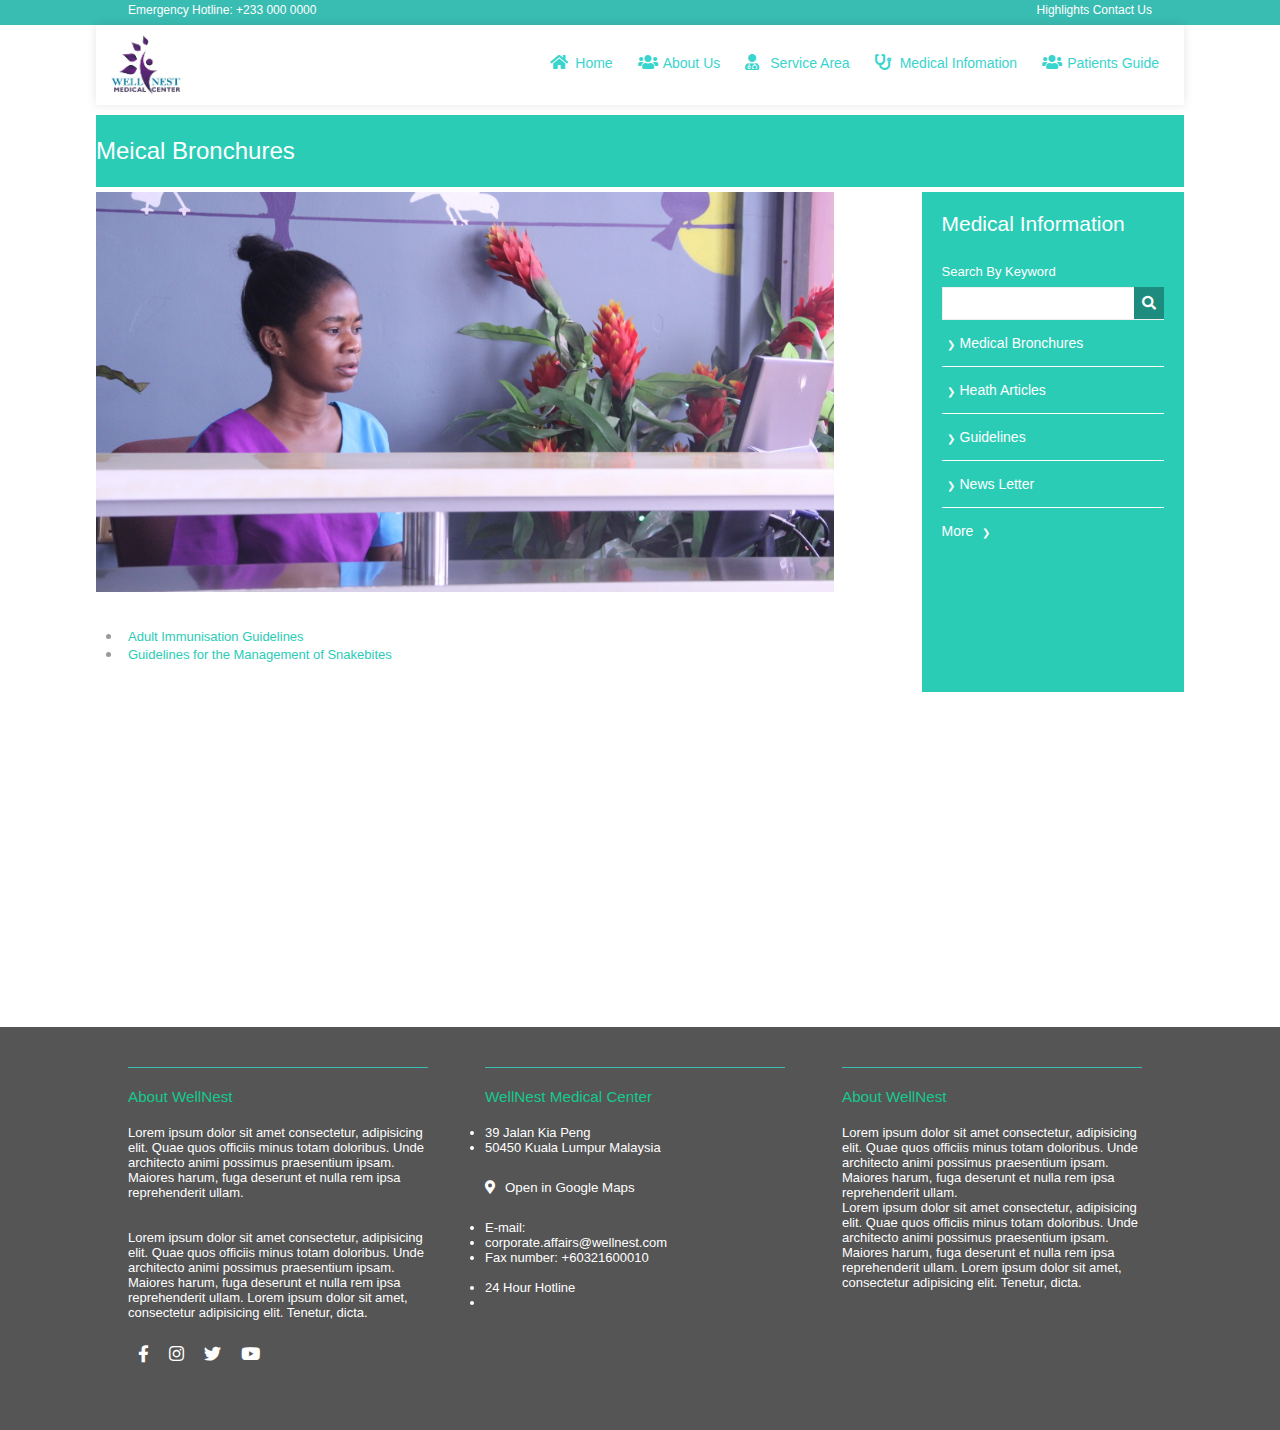
<file: files/Medical_Information/guidelines.html>
<!DOCTYPE html>
<html lang="en">
<head>
    <meta charset="UTF-8">
    <meta name="viewport" content="width=device-width, initial-scale=1.0">
    <link rel="stylesheet" href="../../css/MessageFromTheCEO.css">    
    <link rel="stylesheet" href="../../fontawesome-free-5.12.0-web/css/all.css">
    <link rel="stylesheet" href="../../css/mobilenav.css">
    <title>Wellnest - Guidelines</title>
    <style>
        * {
    margin: 0;
    padding: 0;
}

/* Start Of Body/Html  */

body, html {
    width: 100%;
    height: 100%;
    font-family: Arial, Helvetica, sans-serif;
}

/* End of body/ html  */


/* Star of contactline  */
.contactline {
    width: 100%;
    height: 25px;
    background-color: #39bcb2;
    color: white;
    padding: 3px 10%;
    box-sizing: border-box;
}

.contactlineleft {
    float: left;
}


.contactlineright {
    float: right;
}


/* End of contactline  */

/* Start of header  */

.header {
    background-color: white;
    width: 85%;
    margin: auto;
    box-sizing: border-box;
    box-shadow: 0 0 10px rgba(0, 0, 0, 0.1);
    height: 80px;
}
.navbar {
  
   background-color: white;
   float: right;
   padding-top: 20px;
}

.logo {
   width: 100px;
   height: 80px;
   float: left;
   display: flex;
   flex-direction: column;
   justify-content: space-around;
}

.logo img {
   width: 100%;
}

.dropdown {
    z-index: 100;
   position: relative;
    float: left;
    height:60px;
    cursor: pointer;

}

.dropdown:hover .dropcontent {
display: block;
opacity: 1;
}

.dropdown li {
list-style-type: none;
}

.dropbtn {
   outline: none;
   border: none;
   padding: 10px;
   font-size: 14px;
   margin: 0 15px;
   background-color: white;
   color: rgb(56, 212, 205);
   cursor: pointer;
}

.navlinkicon {
    position: absolute;
    top: 9px;
    left: 0px;
    color: rgb(56, 212, 205);
}



.dropcontent {
border-top: 5px solid rgb(56, 212, 205);;
width: 200px;
background-color: white;
box-shadow: 0 10px 10px rgba(0, 0, 0, 0.15);
position: absolute;
top: 60px;
opacity: 0;
display: none;
animation: dropcontentdisplay 650ms ease;
}

@keyframes dropcontentdisplay {
    from {
        opacity: 0;
    }   
    
    to {
        opacity: 1;

    }
}


.sublink {
   color: #ddd;
   display: block;
   padding: 5px 0;
   padding-left: 15px;
   text-decoration: none;
   font-size: 13px;
}

.sublink:hover {
   background-color: #eee;
   color:rgb(56, 212, 205)
}

/* End of header  */

/* Start Of Body Title */

.bodytitle  {
    clear: both;
}


/* Start Of Body Title */



/* Main Body Wrapper  */

.maincontent  {
    height: fit-content;
    min-height: 100vh;
    width: 85%;
    margin: 10px auto;
}

/* End of main body wrapper  */



.footer {
    background-color: #555555;
    color: white;
    min-height: 300px;
    height: fit-content;
    font-size: 13px;
}

.footerwrapper {
    padding: 20px 0;
    width: 80%;
    margin: auto;
    display: flex;
    flex-direction: row;
    justify-content: space-between;
    align-items: flex-start;
    flex-wrap: wrap;

}

.footercards {
    width: 28%;
    min-width: 300px;
    border-top: 1px solid #39bcb2;
    margin: 20px 0;
    margin-right: 10px;
    
}

.cardheading {
    color: rgb(22, 201, 141);
    font-weight: 80;
    padding: 20px 0;
}


.socialmediadiv {
    padding: 15px 0px;
    display: flex;
    flex-direction: row;
    justify-content: flex-start;
    align-items: flex-start;
    font-size: 17px;

}

.socialicon {
    color: white;
    padding: 5px;
    margin: 5px;
}

.facebook:hover {
    color: rgba(124, 175, 233, 0.877);
}

.instagram:hover {
    color: rgb(236, 192, 234);
}

.twitter:hover {
    color: deepskyblue;
}

.youtube:hover {
    color: red;
}

.googlemaps {
    outline: none;
    border: none;
    padding: 10px 0;
    color: white; 
    background: none; 
    cursor: pointer;
    
}

.googlemaps:hover {
    color: rgb(86, 219, 108);
}

.mapicon {
    padding: 0 10px;
    padding-left: 0;
    
}



/* End of footer  */


* {
    padding: 0;
    margin: 0;
}

.bodytitle {
    background-color: rgb(43, 204, 182);
    padding: 22px 0;
    color: white;
    margin: 0 auto;
}

.bodytitle h1 {
    font-weight: 100;
}
    </style>
</head>
<body>
    <!-- mainwrapper -->
    <div class="contactline">
        <div class="contactlineleft"><span class="emergline">Emergency Hotline: +233 000 0000</span></div>
        <div class="contactlineright">

            <span class="innercontri highlights">Highlights</span>
            <span class="innercontri contactus">Contact Us</span>

        </div>
    </div>

    <header class="header">
        
        <a href="#"> 
            <div class="logo">
                <img src="../../img/logo.jpg" alt="">
        </div>
            </div>
    </a>

        <nav class="navbar">
            <div class="dropdown">
                <span class="navlinkicon"><i class="fas fa-home"></i></span>
                <a href="../../index.html"><button class="dropbtn">Home</button></a>               
            </div>

            <div class="dropdown">
                <span class="navlinkicon"><i class="fas fa-users"></i></span>
                <button class="dropbtn">About Us</button>

                <div class="dropcontent">
                   <ul>
                       <li><a class="sublink" href="../about_us/message_from_the_ceo.html"Button>Message from our CEO</a></li>
                       <li><a class="sublink" href="../about_us/peopleatwelnest.html"Button>People at Wellnest</a></li>
                       <li><a class="sublink" href="../about_us/vissionandmission.html"Button>Mission, Vission and Values</a></li>
                       <li><a class="sublink" href="#"Button>Accreditions & Awards</a></li>
                       <li><a class="sublink" href="../about_us/ourMascot.html"Button>Our Mascot</a></li> 
                       <li><a class="sublink" href="../about_us/corporateSocialResponsibilities.html"Button>Corporate Social Responsibility</a></li>                                             
                   </ul>
                </div>
                
            </div>

            <div class="dropdown">
                <span class="navlinkicon"><i class="fas fa-user-md"></i></span>
                <button class="dropbtn">Service Area</button>

                <div class="dropcontent">
                   <ul>
                       <li><a class="sublink" href="../service_area/keyclinicalservices.html"Button>Key Clinical Services</a></li>
                       <li><a class="sublink" href="../service_area/ourdept.html"Button>Medical Departments</a></li>
                       <li><a class="sublink" href="../service_area/medicalpakages.html"Button>Medical Pakages</a></li>                                            
                   </ul>
                </div>
                
            </div>

            <div class="dropdown">
                <span class="navlinkicon"><i class="fas fa-stethoscope"></i></span>
                <button class="dropbtn">Medical Infomation</button>

                <div class="dropcontent">
                   <ul>
                       <li><a class="sublink" href="#"Button>Medical Bronchures</a></li>
                       <li><a class="sublink" href="#"Button>Health Articles</a></li>
                       <li><a class="sublink" href="#"Button>Guidelines</a></li>
                       <li><a class="sublink" href="#"Button>Newsletters</a></li>                                             
                   </ul>
                </div>
                
            </div>

            <div class="dropdown">
                <span class="navlinkicon"><i class="fas fa-users"></i></span>
                <button class="dropbtn">Patients Guide</button>

                <div class="dropcontent">
                    <ul>
                        <li><a class="sublink" href="../Patient_guide/patientguide.html"Button>Guide to Wellnest</a></li>
                        <li><a class="sublink" href="../Patient_guide/insurance.html"Button>Insurnace</a></li>
                        <li><a class="sublink" href="../Patient_guide/medicaltips.html"Button>Medical Tips</a></li>                                        
                    </ul>
                </div>
                
            </div>
        </nav>
    </header>
    <!-- End of mainWrapper  -->
    

    <div class="maincontent">
        <div class="bodytitle">
            <h2 style = "font-weight: 90;">Meical Bronchures</h2>
        </div>

        <div class="innermainwrapper">
            <div class="maincontentarticle">
            <div class="articleimg1">
                <img src="../../img/ourdept.JPG" alt="">
            </div>
            <div class="maininfo1">
                <div class="innerinfo">
    
                   

                    <div class="medialdepartments">
                        
                        

                        

                            <ul class="guidelineslistcont">
                                <li class="guidelineslistit"><a href="#">Adult Immunisation Guidelines</a></li>
                                <li class="guidelineslistit"><a href="#">Guidelines for the Management of Snakebites</a></li>
                            </ul>
                           
                        
                    </div>


                </div>
                
               
                
            </div>
                
            </div>

                
            <div class="maincontentsidebar">
                <div class="medicalinfo">
                    <h2>Medical Information</h2>

                    <p>Search By Keyword</p>

                    <div class="searchwithicon">
                        <input type="search" name="medicalinfo">
                        <span class="searchicon"><i class="fas fa-search"></i></span>
                    </div>

                    <div class="medinfocontainer">
                        <ul>
                            <li><span class="medinforightarrow">&#10095;</span><a href="#link">Medical Bronchures</a></li>
                            <li><span class="medinforightarrow">&#10095;</span><a href="#link">Heath Articles</a></li>
                            <li><span class="medinforightarrow">&#10095;</span><a href="#link">Guidelines</a></li>
                            <li><span class="medinforightarrow">&#10095;</span><a href="#link">News Letter</a></li>
                            <li><a href="#link">More <span class="medinforightarrow">&#10095;</span></a></li>
                        </ul>
                    </div>
                </div>
            </div>
        </div>
        
    </div>

    <!-- footer  -->
    <footer class="footer">

        <div class="footerwrapper">

            <div class="footercards">
                <h3 class="cardheading">About WellNest</h3>
                <p>Lorem ipsum dolor sit amet consectetur, adipisicing 
                    elit. Quae quos officiis minus totam doloribus. 
                    Unde architecto animi possimus praesentium ipsam. 
                    Maiores harum, fuga deserunt et nulla rem ipsa reprehenderit 
                    ullam.
                </p>
                <br>
                <br>                <p>Lorem ipsum dolor sit amet consectetur, adipisicing 
                    elit. Quae quos officiis minus totam doloribus. 
                    Unde architecto animi possimus praesentium ipsam. 
                    Maiores harum, fuga deserunt et nulla rem ipsa reprehenderit 
                    ullam. Lorem ipsum dolor sit amet, consectetur adipisicing elit. 
                    Tenetur, dicta.
                </p>

                <div class="socialmediadiv">
                    <span class="socialicon facebook"><i class="fab fa-facebook-f"></i></span>
                    <span class="socialicon instagram"><i class="fab fa-instagram"></i></span>
                    <span class="socialicon twitter"><i class="fab fa-twitter"></i></span>
                    <span class="socialicon youtube"><i class="fab fa-youtube"></i></span>
                </div>
            </div>
    
            <div class="footercards">
                <h3 class="cardheading">WellNest Medical Center</h3>
                <ul>
                    <li>39 Jalan Kia Peng</li>
                    <li>50450 Kuala Lumpur Malaysia</li>
                </ul>
                <br>
                <button class="googlemaps"><span class="mapicon"><i class="fas fa-map-marker-alt"></i></span>Open in Google Maps</button>
                <br><br>
                <ul>
                    <li>E-mail:</li>
                    <li>corporate.affairs@wellnest.com</li>
                    <li>Fax number: +60321600010</li>
                </ul>
                <br>
                <ul>
                    <li>24 Hour Hotline</li>
                    <li></li>
                </ul>
            </div>
    
            <div class="footercards">
                <h3 class="cardheading">About WellNest</h3>
                <p>Lorem ipsum dolor sit amet consectetur, adipisicing 
                    elit. Quae quos officiis minus totam doloribus. 
                    Unde architecto animi possimus praesentium ipsam. 
                    Maiores harum, fuga deserunt et nulla rem ipsa reprehenderit 
                    ullam.
                </p>

                <p>Lorem ipsum dolor sit amet consectetur, adipisicing 
                    elit. Quae quos officiis minus totam doloribus. 
                    Unde architecto animi possimus praesentium ipsam. 
                    Maiores harum, fuga deserunt et nulla rem ipsa reprehenderit 
                    ullam. Lorem ipsum dolor sit amet, consectetur adipisicing elit. 
                    Tenetur, dicta.
                </p>
            </div>

        </div>
        

        
    </footer>
    <!-- End of footer  -->

    <div class="heaerwrapper">
   
        <header class="mobileheader">
    
            <div class="mobilenavIcon">
            <div class="line line1"></div>
            <div class="line line2"></div>
            <div class="line line3"></div>
            </div>
            <div class="navwrapper">
                <button class="dropbtn1"><a href="../../index.html" style="display: block; color: rgb(62, 199, 158); text-decoration: none; font-size: 14px;">Home</a></button>
                <button class="dropbtn1">About Wellnest</button>
                <div class="dropcontnet1">
                    <ul>
                        <li><a href="../files/about_us/message_from_the_ceo.html">Message From Our CEO</a></li>
                        <li><a href="../files/about_us/peopleatwelnest.html">People At Wellnest</a></li>
                        <li><a href="../about_us/vissionandmission.html">Mission, Vission and Values</a></li>
                        <li><a href="#">Accreditations and Awards</a></li>
                        <li><a href="../files/about_us/ourMascot.html">Our Mascot</a></li>
                        <li><a href="../about_us/corporateSocialResponsibilities.html">Corportae and Social Responsibility</a></li>
                        
                    </ul>
                </div>
                
            </div>
    
            <div class="navwrapper">
                
                <button class="dropbtn1">Service Area</button>
                <div class="dropcontnet1">
                    <ul>
                        <li><a href="../files/service_area/keyclinicalservices.html">Key Clinical Services</a></li>
                        <li><a href="../files/service_area/medicalpakages.html">Medical Departments</a></li>
                        <li><a href="../files/service_area/medicalpakages.html">Medical Pakages</a></li>
                                               
                    </ul>
                </div>
                
            </div>
    
            <div class="navwrapper">
                
                <button class="dropbtn1">Medical Information</button>
                <div class="dropcontnet1">
                    <ul>
                        <li><a href="../service_area/keyclinicalservices.html">Medical Brochures</a></li>
                        <li><a href="../service_area/medicalpakages.html">guidelines</a></li>
                                                                       
                    </ul>
                </div>
                
            </div>

            <div class="navwrapper">
                
                <button class="dropbtn1">Patients Guide</button>
                <div class="dropcontnet1">
                    <ul>
                        <li><a href="../Patient_guide/patientguide.html">Guide to Wellnest</a></li>
                        <li><a href="../Patient_guide/insurance.html">Insurance</a></li>
                        <li><a href="../Patient_guide/medicaltips.html">Medial Tips</a></li>
                                               
                    </ul>
                </div>
                
            </div>
        </header>
    
    </div>
    
    
        <script src="../../js/mobilenav.js"></script>
</body>
</html>
</file>
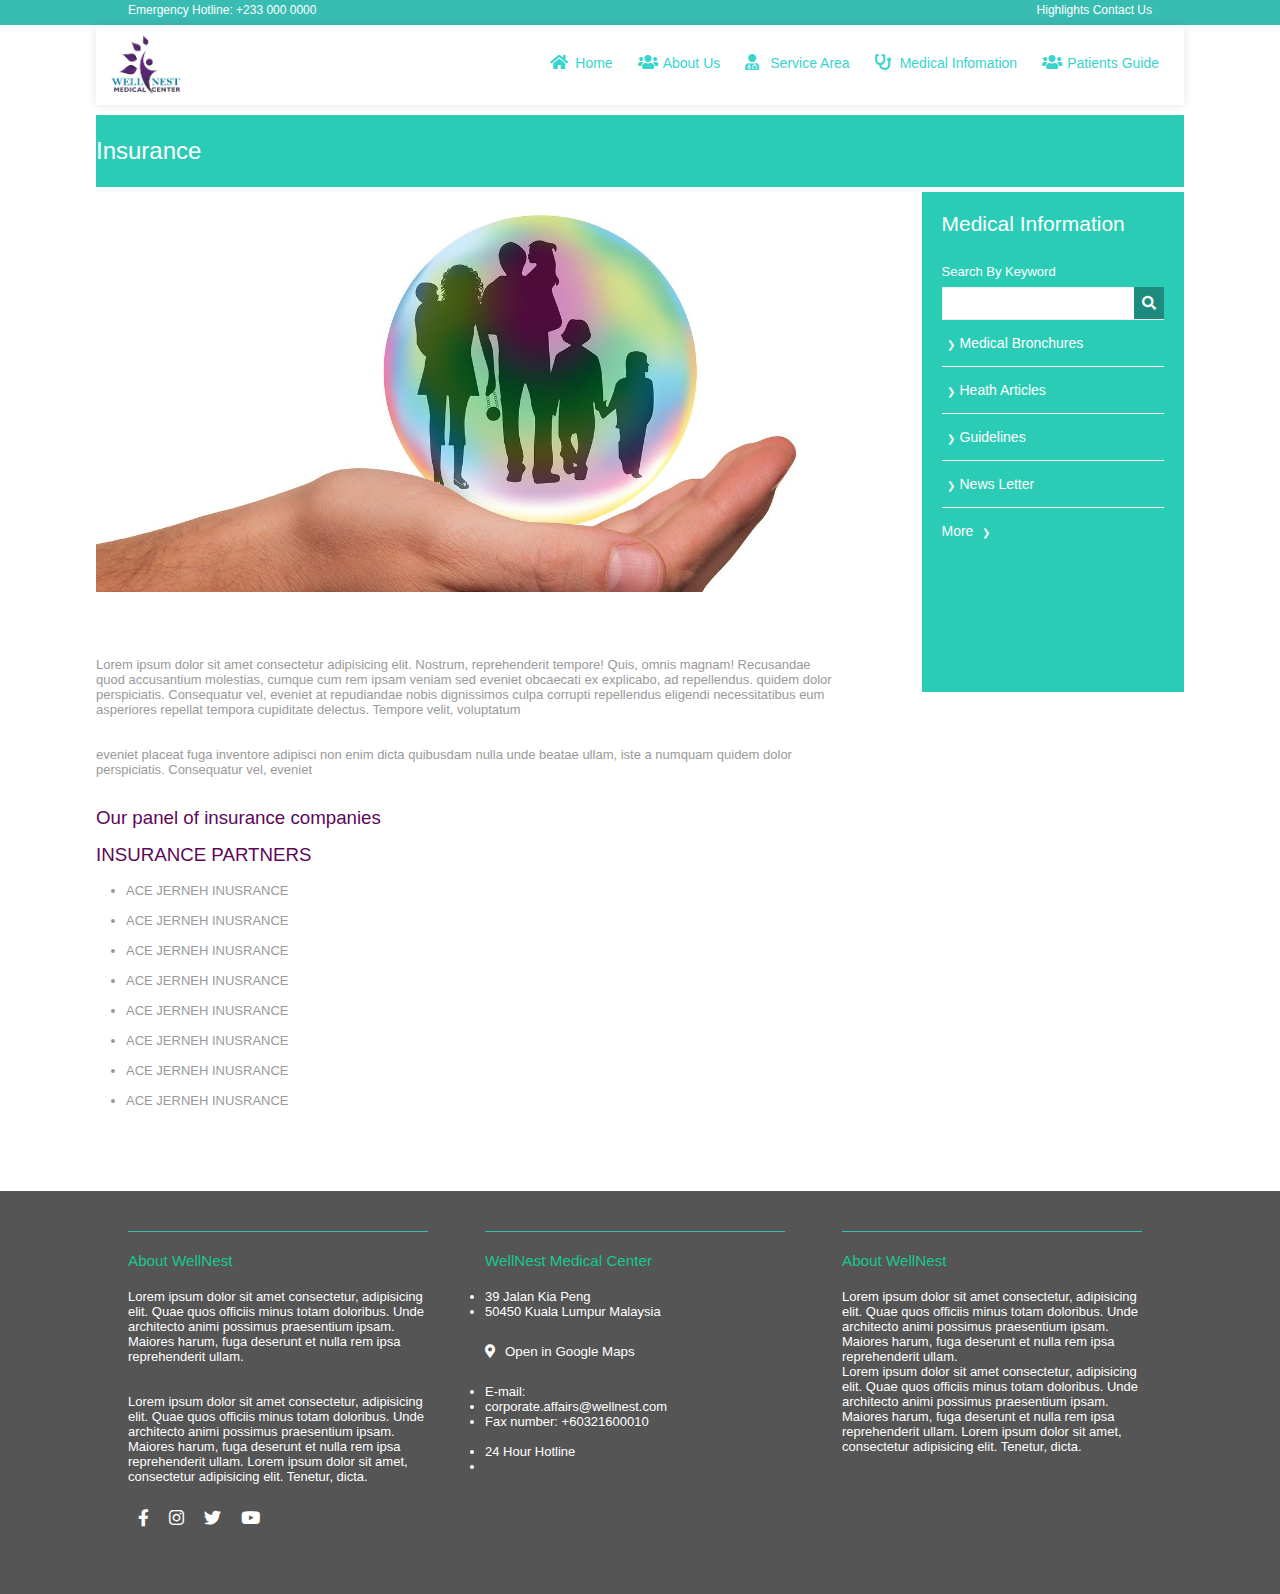
<file: files/Patient_guide/insurance.html>
<!DOCTYPE html>
<html lang="en">
<head>
    <meta charset="UTF-8">
    <meta name="viewport" content="width=device-width, initial-scale=1.0">
    <link rel="stylesheet" href="../../css/MessageFromTheCEO.css">    
    <link rel="stylesheet" href="../../fontawesome-free-5.12.0-web/css/all.css">
    <link rel="shorcut icon" href="../../img/logo.jpg">
    <link rel="stylesheet" href="../../css/mobilenav.css">
    <title>Medical Departments</title>
    <style>
        * {
    margin: 0;
    padding: 0;
}

/* Start Of Body/Html  */

body, html {
    width: 100%;
    height: 100%;
    font-family: Arial, Helvetica, sans-serif;
}

/* End of body/ html  */


/* Star of contactline  */
.contactline {
    width: 100%;
    height: 25px;
    background-color: #39bcb2;
    color: white;
    padding: 3px 10%;
    box-sizing: border-box;
}

.contactlineleft {
    float: left;
}


.contactlineright {
    float: right;
}


/* End of contactline  */

/* Start of header  */

.header {
    background-color: white;
    width: 85%;
    margin: auto;
    box-sizing: border-box;
    box-shadow: 0 0 10px rgba(0, 0, 0, 0.1);
    height: 80px;
}
.navbar {
  
   background-color: white;
   float: right;
   padding-top: 20px;
}

.logo {
   width: 100px;
   height: 80px;
   float: left;
   display: flex;
   flex-direction: column;
   justify-content: space-around;
}

.logo img {
   width: 100%;
}

.dropdown {
    z-index: 100;
   position: relative;
    float: left;
    height:60px;
    cursor: pointer;

}

.dropdown:hover .dropcontent {
display: block;
opacity: 1;
}

.dropdown li {
list-style-type: none;
}

.dropbtn {
   outline: none;
   border: none;
   padding: 10px;
   font-size: 14px;
   margin: 0 15px;
   background-color: white;
   color: rgb(56, 212, 205);
   cursor: pointer;
}

.navlinkicon {
    position: absolute;
    top: 9px;
    left: 0px;
    color: rgb(56, 212, 205);
}



.dropcontent {
border-top: 5px solid rgb(56, 212, 205);;
width: 200px;
background-color: white;
box-shadow: 0 10px 10px rgba(0, 0, 0, 0.15);
position: absolute;
top: 60px;
opacity: 0;
display: none;
animation: dropcontentdisplay 650ms ease;
}

@keyframes dropcontentdisplay {
    from {
        opacity: 0;
    }   
    
    to {
        opacity: 1;

    }
}


.sublink {
   color: #ddd;
   display: block;
   padding: 5px 0;
   padding-left: 15px;
   text-decoration: none;
   font-size: 13px;
}

.sublink:hover {
   background-color: #eee;
   color:rgb(56, 212, 205)
}

/* End of header  */

/* Start Of Body Title */

.bodytitle  {
    clear: both;
}


/* Start Of Body Title */



/* Main Body Wrapper  */

.maincontent  {
    height: fit-content;
    min-height: 100vh;
    width: 85%;
    margin: 10px auto;
}

/* End of main body wrapper  */



.footer {
    background-color: #555555;
    color: white;
    min-height: 300px;
    height: fit-content;
    font-size: 13px;
}

.footerwrapper {
    padding: 20px 0;
    width: 80%;
    margin: auto;
    display: flex;
    flex-direction: row;
    justify-content: space-between;
    align-items: flex-start;
    flex-wrap: wrap;

}

.footercards {
    width: 28%;
    min-width: 300px;
    border-top: 1px solid #39bcb2;
    margin: 20px 0;
    margin-right: 10px;
    
}

.cardheading {
    color: rgb(22, 201, 141);
    font-weight: 80;
    padding: 20px 0;
}


.socialmediadiv {
    padding: 15px 0px;
    display: flex;
    flex-direction: row;
    justify-content: flex-start;
    align-items: flex-start;
    font-size: 17px;

}

.socialicon {
    color: white;
    padding: 5px;
    margin: 5px;
}

.facebook:hover {
    color: rgba(124, 175, 233, 0.877);
}

.instagram:hover {
    color: rgb(236, 192, 234);
}

.twitter:hover {
    color: deepskyblue;
}

.youtube:hover {
    color: red;
}

.googlemaps {
    outline: none;
    border: none;
    padding: 10px 0;
    color: white; 
    background: none; 
    cursor: pointer;
    
}

.googlemaps:hover {
    color: rgb(86, 219, 108);
}

.mapicon {
    padding: 0 10px;
    padding-left: 0;
    
}



/* End of footer  */


* {
    padding: 0;
    margin: 0;
}

.bodytitle {
    background-color: rgb(43, 204, 182);
    padding: 22px 0;
    color: white;
    margin: 0 auto;
}

.bodytitle h1 {
    font-weight: 100;
}
    </style>
</head>
<body>
    <!-- mainwrapper -->
    <div class="contactline">
        <div class="contactlineleft"><span class="emergline">Emergency Hotline: +233 000 0000</span></div>
        <div class="contactlineright">

            <span class="innercontri highlights">Highlights</span>
            <span class="innercontri contactus">Contact Us</span>

        </div>
    </div>

    <header class="header">
        
        <a href="#"> 
            <div class="logo">
                <img src="../../img/logo.jpg" alt="">
        </div>
            </div>
    </a>

        <nav class="navbar">
            <div class="dropdown">
                <span class="navlinkicon"><i class="fas fa-home"></i></span>
                <a href="../../index.html"><button class="dropbtn">Home</button></a>               
            </div>

            <div class="dropdown">
                <span class="navlinkicon"><i class="fas fa-users"></i></span>
                <button class="dropbtn">About Us</button>

                <div class="dropcontent">
                   <ul>
                       <li><a class="sublink" href="../about_us/message_from_the_ceo.html"Button>Message from our CEO</a></li>
                       <li><a class="sublink" href="../about_us/peopleatwelnest.html"Button>People at Wellnest</a></li>
                       <li><a class="sublink" href="../about_us/vissionandmission.html"Button>Mission, Vission and Values</a></li>
                       <li><a class="sublink" href="#"Button>Accreditions & Awards</a></li>
                       <li><a class="sublink" href="../about_us/ourMascot.html"Button>Our Mascot</a></li> 
                       <li><a class="sublink" href="../about_us/corporateSocialResponsibilities.html"Button>Corporate Social Responsibility</a></li>                                             
                   </ul>
                </div>
                
            </div>

            <div class="dropdown">
                <span class="navlinkicon"><i class="fas fa-user-md"></i></span>
                <button class="dropbtn">Service Area</button>

                <div class="dropcontent">
                   <ul>
                    <li><a class="sublink" href="../service_area/keyclinicalservices.html"Button>Key Clinical Services</a></li>
                    <li><a class="sublink" href="../service_area/ourdept.html"Button>Medical Departments</a></li>
                    <li><a class="sublink" href="../service_area/medicalpakages.html"Button>Medical Pakages</a></li>                                            
                   </ul>
                </div>
                
            </div>

            <div class="dropdown">
                <span class="navlinkicon"><i class="fas fa-stethoscope"></i></span>
                <button class="dropbtn">Medical Infomation</button>

                <div class="dropcontent">
                   <ul>
                       <li><a class="sublink" href="#"Button>Medical Bronchures</a></li>
                       <li><a class="sublink" href="#"Button>Health Articles</a></li>
                       <li><a class="sublink" href="#"Button>Guidelines</a></li>
                       <li><a class="sublink" href="#"Button>Newsletters</a></li>                                             
                   </ul>
                </div>
                
            </div>

            <div class="dropdown">
                <span class="navlinkicon"><i class="fas fa-users"></i></span>
                <button class="dropbtn">Patients Guide</button>

                <div class="dropcontent">
                   <ul>
                       <li><a class="sublink" href="../Patient_guide/patientguide.html"Button>Guide to Wellnest</a></li>
                       <li><a class="sublink" href="../Patient_guide/insurance.html"Button>Insurnace</a></li>
                       <li><a class="sublink" href="../Patient_guide/medicaltips.html"Button>Medical Tips</a></li>                                        
                   </ul>
                </div>
                
            </div>
        </nav>
    </header>
    <!-- End of mainWrapper  -->
    

    <div class="maincontent">
        <div class="bodytitle">
            <h2 style = "font-weight: 90;">Insurance</h2>
        </div>

        <div class="innermainwrapper">
            <div class="maincontentarticle">
            <div class="articleimg1">
                <img src="../../img/insurance.jpg" alt="">
            </div>
            <div class="maininfo1">
                <div class="innerinfo">
                    <p>
                        Lorem ipsum dolor sit amet consectetur adipisicing 
                        elit. Nostrum, reprehenderit tempore! Quis, omnis 
                        magnam! Recusandae quod accusantium molestias, cumque 
                        cum rem ipsam veniam sed eveniet obcaecati ex explicabo, 
                        ad repellendus.
    
                        quidem dolor perspiciatis. Consequatur vel, eveniet 
                        at repudiandae nobis dignissimos culpa corrupti repellendus 
                        eligendi necessitatibus eum asperiores repellat tempora 
                        cupiditate delectus. Tempore velit, voluptatum 
                    </p>

                   

                    <p>
                        eveniet placeat fuga inventore adipisci non enim 
                        dicta quibusdam nulla unde beatae ullam, iste a numquam 
                        quidem dolor perspiciatis. Consequatur vel, eveniet 
                    </p>

                    <div class="insurancelist">
                        <h3>Our panel of insurance companies</h3>

                        <div class="insurancelistcont">
                            <h3>INSURANCE PARTNERS</h3>
                            <ul>
                                <li>ACE JERNEH INUSRANCE</li>
                                <li>ACE JERNEH INUSRANCE</li>
                                <li>ACE JERNEH INUSRANCE</li>
                                <li>ACE JERNEH INUSRANCE</li>
                                <li>ACE JERNEH INUSRANCE</li>
                                <li>ACE JERNEH INUSRANCE</li>
                                <li>ACE JERNEH INUSRANCE</li>
                                <li>ACE JERNEH INUSRANCE</li>

                            </ul>
                        </div>
                        


                       

                    </div>


                </div>
                
               
                
            </div>
                
            </div>

                
            <div class="maincontentsidebar">
                <div class="medicalinfo">
                    <h2>Medical Information</h2>

                    <p>Search By Keyword</p>

                    <div class="searchwithicon">
                        <input type="search" name="medicalinfo">
                        <span class="searchicon"><i class="fas fa-search"></i></span>
                    </div>

                    <div class="medinfocontainer">
                        <ul>
                            <li><span class="medinforightarrow">&#10095;</span><a href="#link">Medical Bronchures</a></li>
                            <li><span class="medinforightarrow">&#10095;</span><a href="#link">Heath Articles</a></li>
                            <li><span class="medinforightarrow">&#10095;</span><a href="#link">Guidelines</a></li>
                            <li><span class="medinforightarrow">&#10095;</span><a href="#link">News Letter</a></li>
                            <li><a href="#link">More <span class="medinforightarrow">&#10095;</span></a></li>
                        </ul>
                    </div>
                </div>
            </div>
        </div>
        
    </div>

    <!-- footer  -->
    <footer class="footer">

        <div class="footerwrapper">

            <div class="footercards">
                <h3 class="cardheading">About WellNest</h3>
                <p>Lorem ipsum dolor sit amet consectetur, adipisicing 
                    elit. Quae quos officiis minus totam doloribus. 
                    Unde architecto animi possimus praesentium ipsam. 
                    Maiores harum, fuga deserunt et nulla rem ipsa reprehenderit 
                    ullam.
                </p>
                <br>
                <br>                <p>Lorem ipsum dolor sit amet consectetur, adipisicing 
                    elit. Quae quos officiis minus totam doloribus. 
                    Unde architecto animi possimus praesentium ipsam. 
                    Maiores harum, fuga deserunt et nulla rem ipsa reprehenderit 
                    ullam. Lorem ipsum dolor sit amet, consectetur adipisicing elit. 
                    Tenetur, dicta.
                </p>

                <div class="socialmediadiv">
                    <span class="socialicon facebook"><i class="fab fa-facebook-f"></i></span>
                    <span class="socialicon instagram"><i class="fab fa-instagram"></i></span>
                    <span class="socialicon twitter"><i class="fab fa-twitter"></i></span>
                    <span class="socialicon youtube"><i class="fab fa-youtube"></i></span>
                </div>
            </div>
    
            <div class="footercards">
                <h3 class="cardheading">WellNest Medical Center</h3>
                <ul>
                    <li>39 Jalan Kia Peng</li>
                    <li>50450 Kuala Lumpur Malaysia</li>
                </ul>
                <br>
                <button class="googlemaps"><span class="mapicon"><i class="fas fa-map-marker-alt"></i></span>Open in Google Maps</button>
                <br><br>
                <ul>
                    <li>E-mail:</li>
                    <li>corporate.affairs@wellnest.com</li>
                    <li>Fax number: +60321600010</li>
                </ul>
                <br>
                <ul>
                    <li>24 Hour Hotline</li>
                    <li></li>
                </ul>
            </div>
    
            <div class="footercards">
                <h3 class="cardheading">About WellNest</h3>
                <p>Lorem ipsum dolor sit amet consectetur, adipisicing 
                    elit. Quae quos officiis minus totam doloribus. 
                    Unde architecto animi possimus praesentium ipsam. 
                    Maiores harum, fuga deserunt et nulla rem ipsa reprehenderit 
                    ullam.
                </p>

                <p>Lorem ipsum dolor sit amet consectetur, adipisicing 
                    elit. Quae quos officiis minus totam doloribus. 
                    Unde architecto animi possimus praesentium ipsam. 
                    Maiores harum, fuga deserunt et nulla rem ipsa reprehenderit 
                    ullam. Lorem ipsum dolor sit amet, consectetur adipisicing elit. 
                    Tenetur, dicta.
                </p>
            </div>

        </div>
        

        
    </footer>
    <!-- End of footer  -->

    <div class="heaerwrapper">
   
        <header class="mobileheader">
    
            <div class="mobilenavIcon">
            <div class="line line1"></div>
            <div class="line line2"></div>
            <div class="line line3"></div>
            </div>
            <div class="navwrapper">
                <button class="dropbtn1"><a href="../../index.html" style="display: block; color: rgb(62, 199, 158); text-decoration: none; font-size: 14px;">Home</a></button>
                <button class="dropbtn1">About Wellnest</button>
                <div class="dropcontnet1">
                    <ul>
                        <li><a href="../files/about_us/message_from_the_ceo.html">Message From Our CEO</a></li>
                        <li><a href="../files/about_us/peopleatwelnest.html">People At Wellnest</a></li>
                        <li><a href="../about_us/vissionandmission.html">Mission, Vission and Values</a></li>
                        <li><a href="#">Accreditations and Awards</a></li>
                        <li><a href="../files/about_us/ourMascot.html">Our Mascot</a></li>
                        <li><a href="../about_us/corporateSocialResponsibilities.html">Corportae and Social Responsibility</a></li>
                        
                    </ul>
                </div>
                
            </div>
    
            <div class="navwrapper">
                
                <button class="dropbtn1">Service Area</button>
                <div class="dropcontnet1">
                    <ul>
                        <li><a href="../files/service_area/keyclinicalservices.html">Key Clinical Services</a></li>
                        <li><a href="../files/service_area/medicalpakages.html">Medical Departments</a></li>
                        <li><a href="../files/service_area/medicalpakages.html">Medical Pakages</a></li>
                                               
                    </ul>
                </div>
                
            </div>
    
            <div class="navwrapper">
                
                <button class="dropbtn1">Medical Information</button>
                <div class="dropcontnet1">
                    <ul>
                        <li><a href="../service_area/keyclinicalservices.html">Medical Brochures</a></li>
                        <li><a href="../service_area/medicalpakages.html">guidelines</a></li>
                                                                       
                    </ul>
                </div>
                
            </div>

            <div class="navwrapper">
                
                <button class="dropbtn1">Patients Guide</button>
                <div class="dropcontnet1">
                    <ul>
                        <li><a href="../Patient_guide/patientguide.html">Guide to Wellnest</a></li>
                        <li><a href="../Patient_guide/insurance.html">Insurance</a></li>
                        <li><a href="../Patient_guide/medicaltips.html">Medial Tips</a></li>
                                               
                    </ul>
                </div>
                
            </div>
        </header>
    
    </div>
    
    
        <script src="../../js/mobilenav.js"></script>
</body>
</html>
</file>
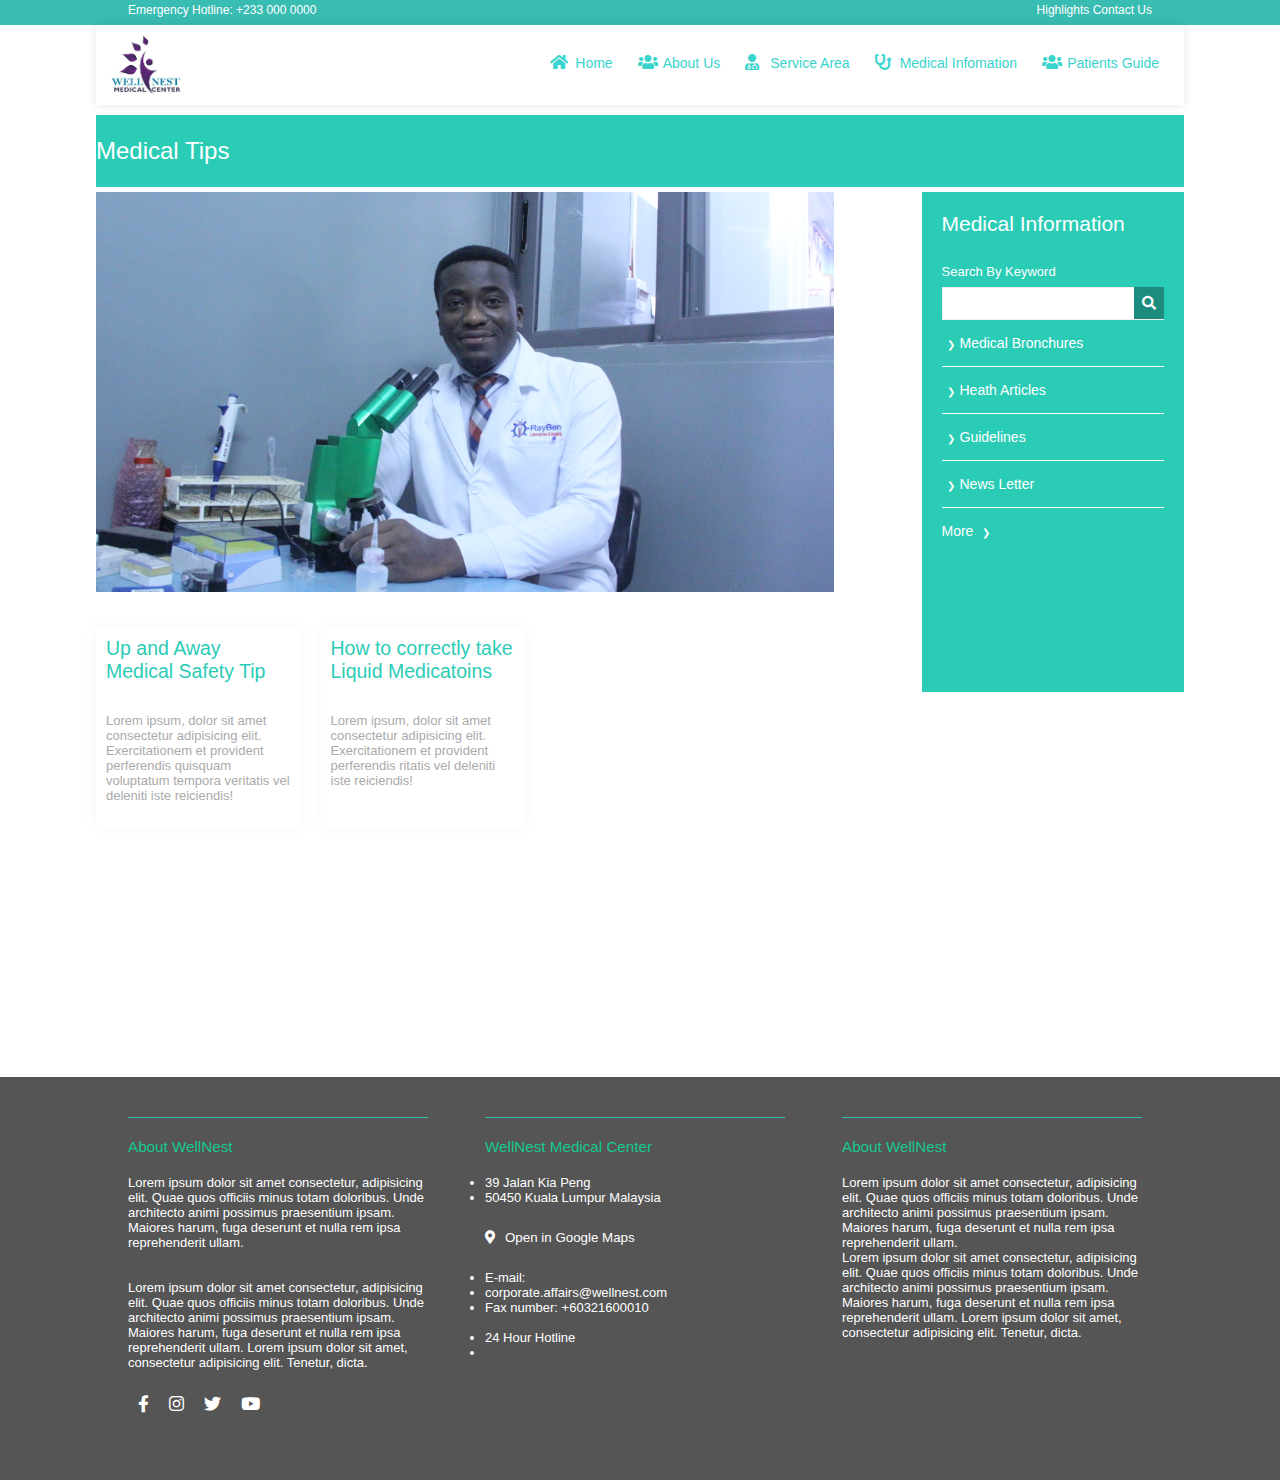
<file: files/Patient_guide/medicaltips.html>
<!DOCTYPE html>
<html lang="en">
<head>
    <meta charset="UTF-8">
    <meta name="viewport" content="width=device-width, initial-scale=1.0">
    <link rel="stylesheet" href="../../css/MessageFromTheCEO.css">    
    <link rel="stylesheet" href="../../fontawesome-free-5.12.0-web/css/all.css">
    <link rel="shorcut icon" href="../../img/logo.jpg">
    <link rel="stylesheet" href="../../css/mobilenav.css">
    <title>Wellnest - Medcial Tips</title>
    <style>
        * {
    margin: 0;
    padding: 0;
}

/* Start Of Body/Html  */

body, html {
    width: 100%;
    height: 100%;
    font-family: Arial, Helvetica, sans-serif;
}

/* End of body/ html  */


/* Star of contactline  */
.contactline {
    width: 100%;
    height: 25px;
    background-color: #39bcb2;
    color: white;
    padding: 3px 10%;
    box-sizing: border-box;
}

.contactlineleft {
    float: left;
}


.contactlineright {
    float: right;
}


/* End of contactline  */

/* Start of header  */

.header {
    background-color: white;
    width: 85%;
    margin: auto;
    box-sizing: border-box;
    box-shadow: 0 0 10px rgba(0, 0, 0, 0.1);
    height: 80px;
}
.navbar {
  
   background-color: white;
   float: right;
   padding-top: 20px;
}

.logo {
   width: 100px;
   height: 80px;
   float: left;
   display: flex;
   flex-direction: column;
   justify-content: space-around;
}

.logo img {
   width: 100%;
}

.dropdown {
    z-index: 100;
   position: relative;
    float: left;
    height:60px;
    cursor: pointer;

}

.dropdown:hover .dropcontent {
display: block;
opacity: 1;
}

.dropdown li {
list-style-type: none;
}

.dropbtn {
   outline: none;
   border: none;
   padding: 10px;
   font-size: 14px;
   margin: 0 15px;
   background-color: white;
   color: rgb(56, 212, 205);
   cursor: pointer;
}

.navlinkicon {
    position: absolute;
    top: 9px;
    left: 0px;
    color: rgb(56, 212, 205);
}



.dropcontent {
border-top: 5px solid rgb(56, 212, 205);;
width: 200px;
background-color: white;
box-shadow: 0 10px 10px rgba(0, 0, 0, 0.15);
position: absolute;
top: 60px;
opacity: 0;
display: none;
animation: dropcontentdisplay 650ms ease;
}

@keyframes dropcontentdisplay {
    from {
        opacity: 0;
    }   
    
    to {
        opacity: 1;

    }
}


.sublink {
   color: #ddd;
   display: block;
   padding: 5px 0;
   padding-left: 15px;
   text-decoration: none;
   font-size: 13px;
}

.sublink:hover {
   background-color: #eee;
   color:rgb(56, 212, 205)
}

/* End of header  */

/* Start Of Body Title */

.bodytitle  {
    clear: both;
}


/* Start Of Body Title */



/* Main Body Wrapper  */

.maincontent  {
    height: fit-content;
    min-height: 100vh;
    width: 85%;
    margin: 10px auto;
}

/* End of main body wrapper  */



.footer {
    background-color: #555555;
    color: white;
    min-height: 300px;
    height: fit-content;
    font-size: 13px;
}

.footerwrapper {
    padding: 20px 0;
    width: 80%;
    margin: auto;
    display: flex;
    flex-direction: row;
    justify-content: space-between;
    align-items: flex-start;
    flex-wrap: wrap;

}

.footercards {
    width: 28%;
    min-width: 300px;
    border-top: 1px solid #39bcb2;
    margin: 20px 0;
    margin-right: 10px;
    
}

.cardheading {
    color: rgb(22, 201, 141);
    font-weight: 80;
    padding: 20px 0;
}


.socialmediadiv {
    padding: 15px 0px;
    display: flex;
    flex-direction: row;
    justify-content: flex-start;
    align-items: flex-start;
    font-size: 17px;

}

.socialicon {
    color: white;
    padding: 5px;
    margin: 5px;
}

.facebook:hover {
    color: rgba(124, 175, 233, 0.877);
}

.instagram:hover {
    color: rgb(236, 192, 234);
}

.twitter:hover {
    color: deepskyblue;
}

.youtube:hover {
    color: red;
}

.googlemaps {
    outline: none;
    border: none;
    padding: 10px 0;
    color: white; 
    background: none; 
    cursor: pointer;
    
}

.googlemaps:hover {
    color: rgb(86, 219, 108);
}

.mapicon {
    padding: 0 10px;
    padding-left: 0;
    
}



/* End of footer  */


* {
    padding: 0;
    margin: 0;
}

.bodytitle {
    background-color: rgb(43, 204, 182);
    padding: 22px 0;
    color: white;
    margin: 0 auto;
}

.bodytitle h1 {
    font-weight: 100;
}
    </style>
</head>
<body>
    <!-- mainwrapper -->
    <div class="contactline">
        <div class="contactlineleft"><span class="emergline">Emergency Hotline: +233 000 0000</span></div>
        <div class="contactlineright">

            <span class="innercontri highlights">Highlights</span>
            <span class="innercontri contactus">Contact Us</span>

        </div>
    </div>

    <header class="header">
        
        <a href="#"> 
            <div class="logo">
                <img src="../../img/logo.jpg" alt="">
        </div>
            </div>
    </a>

        <nav class="navbar">
            <div class="dropdown">
                <span class="navlinkicon"><i class="fas fa-home"></i></span>
                <a href="../../index.html"><button class="dropbtn">Home</button></a>               
            </div>

            <div class="dropdown">
                <span class="navlinkicon"><i class="fas fa-users"></i></span>
                <button class="dropbtn">About Us</button>

                <div class="dropcontent">
                   <ul>
                       <li><a class="sublink" href="../about_us/message_from_the_ceo.html"Button>Message from our CEO</a></li>
                       <li><a class="sublink" href="../about_us/peopleatwelnest.html"Button>People at Wellnest</a></li>
                       <li><a class="sublink" href="../about_us/vissionandmission.html"Button>Mission, Vission and Values</a></li>
                       <li><a class="sublink" href="#"Button>Accreditions & Awards</a></li>
                       <li><a class="sublink" href="../about_us/ourMascot.html"Button>Our Mascot</a></li> 
                       <li><a class="sublink" href="../about_us/corporateSocialResponsibilities.html"Button>Corporate Social Responsibility</a></li>                                             
                   </ul>
                </div>
                
            </div>

            <div class="dropdown">
                <span class="navlinkicon"><i class="fas fa-user-md"></i></span>
                <button class="dropbtn">Service Area</button>

                <div class="dropcontent">
                   <ul>
                    <li><a class="sublink" href="../service_area/keyclinicalservices.html"Button>Key Clinical Services</a></li>
                    <li><a class="sublink" href="../service_area/ourdept.html"Button>Medical Departments</a></li>
                    <li><a class="sublink" href="../service_area/medicalpakages.html"Button>Medical Pakages</a></li>                                            
                   </ul>
                </div>
                
            </div>

            <div class="dropdown">
                <span class="navlinkicon"><i class="fas fa-stethoscope"></i></span>
                <button class="dropbtn">Medical Infomation</button>

                <div class="dropcontent">
                   <ul>
                       <li><a class="sublink" href="#"Button>Medical Bronchures</a></li>
                       <li><a class="sublink" href="#"Button>Health Articles</a></li>
                       <li><a class="sublink" href="#"Button>Guidelines</a></li>
                       <li><a class="sublink" href="#"Button>Newsletters</a></li>                                             
                   </ul>
                </div>
                
            </div>

            <div class="dropdown">
                <span class="navlinkicon"><i class="fas fa-users"></i></span>
                <button class="dropbtn">Patients Guide</button>

                <div class="dropcontent">
                    <ul>
                        <li><a class="sublink" href="../Patient_guide/patientguide.html"Button>Guide to Wellnest</a></li>
                        <li><a class="sublink" href="../Patient_guide/insurance.html"Button>Insurnace</a></li>
                        <li><a class="sublink" href="../Patient_guide/medicaltips.html"Button>Medical Tips</a></li>                                        
                    </ul>
                </div>
                
            </div>
        </nav>
    </header>
    <!-- End of mainWrapper  -->
    

    <div class="maincontent">
        <div class="bodytitle">
            <h2 style = "font-weight: 90;">Medical Tips</h2>
        </div>

        <div class="innermainwrapper">
            <div class="maincontentarticle">
            <div class="articleimg1">
                <img src="../../img/Medicaltips.JPG" alt="Medical Tips">
            </div>
            <div class="maininfo1">
                <div class="innerinfo">
    
                   

                   

                    

                    <div class="medialdepartments">
                        

                        <div class="cardrow">


                            <div class="cardrowcontent cardrowcontent1">
                               <a href="#" class="cardrowinnercontenth2"><h2>Up and Away Medical Safety Tip</h2></a>
                               <p class="cardrowinnercontentp">
                                   Lorem ipsum, dolor sit amet consectetur adipisicing elit. Exercitationem et provident perferendis quisquam voluptatum tempora veritatis vel deleniti iste reiciendis!
                               </p>

                            </div>

                            <div class="cardrowcontent cardrowcontent1">
                                <a href="#"  class="cardrowinnercontenth2"><h2>How to correctly take Liquid Medicatoins</h2></a>
                                <p class="cardrowinnercontentp">
                                    Lorem ipsum, dolor sit amet consectetur adipisicing elit. Exercitationem et provident perferendis ritatis vel deleniti iste reiciendis!
                                </p>
                            </div>


                        </div>


                        

                        <div class="cardrow">
                        </div>
                    </div>


                </div>
                
               
                
            </div>
                
            </div>

                
            <div class="maincontentsidebar">
                <div class="medicalinfo">
                    <h2>Medical Information</h2>

                    <p>Search By Keyword</p>

                    <div class="searchwithicon">
                        <input type="search" name="medicalinfo">
                        <span class="searchicon"><i class="fas fa-search"></i></span>
                    </div>

                    <div class="medinfocontainer">
                        <ul>
                            <li><span class="medinforightarrow">&#10095;</span><a href="#link">Medical Bronchures</a></li>
                            <li><span class="medinforightarrow">&#10095;</span><a href="#link">Heath Articles</a></li>
                            <li><span class="medinforightarrow">&#10095;</span><a href="#link">Guidelines</a></li>
                            <li><span class="medinforightarrow">&#10095;</span><a href="#link">News Letter</a></li>
                            <li><a href="#link">More <span class="medinforightarrow">&#10095;</span></a></li>
                        </ul>
                    </div>
                </div>
            </div>
        </div>
        
    </div>

    <!-- footer  -->
    <footer class="footer">

        <div class="footerwrapper">

            <div class="footercards">
                <h3 class="cardheading">About WellNest</h3>
                <p>Lorem ipsum dolor sit amet consectetur, adipisicing 
                    elit. Quae quos officiis minus totam doloribus. 
                    Unde architecto animi possimus praesentium ipsam. 
                    Maiores harum, fuga deserunt et nulla rem ipsa reprehenderit 
                    ullam.
                </p>
                <br>
                <br>                <p>Lorem ipsum dolor sit amet consectetur, adipisicing 
                    elit. Quae quos officiis minus totam doloribus. 
                    Unde architecto animi possimus praesentium ipsam. 
                    Maiores harum, fuga deserunt et nulla rem ipsa reprehenderit 
                    ullam. Lorem ipsum dolor sit amet, consectetur adipisicing elit. 
                    Tenetur, dicta.
                </p>

                <div class="socialmediadiv">
                    <span class="socialicon facebook"><i class="fab fa-facebook-f"></i></span>
                    <span class="socialicon instagram"><i class="fab fa-instagram"></i></span>
                    <span class="socialicon twitter"><i class="fab fa-twitter"></i></span>
                    <span class="socialicon youtube"><i class="fab fa-youtube"></i></span>
                </div>
            </div>
    
            <div class="footercards">
                <h3 class="cardheading">WellNest Medical Center</h3>
                <ul>
                    <li>39 Jalan Kia Peng</li>
                    <li>50450 Kuala Lumpur Malaysia</li>
                </ul>
                <br>
                <button class="googlemaps"><span class="mapicon"><i class="fas fa-map-marker-alt"></i></span>Open in Google Maps</button>
                <br><br>
                <ul>
                    <li>E-mail:</li>
                    <li>corporate.affairs@wellnest.com</li>
                    <li>Fax number: +60321600010</li>
                </ul>
                <br>
                <ul>
                    <li>24 Hour Hotline</li>
                    <li></li>
                </ul>
            </div>
    
            <div class="footercards">
                <h3 class="cardheading">About WellNest</h3>
                <p>Lorem ipsum dolor sit amet consectetur, adipisicing 
                    elit. Quae quos officiis minus totam doloribus. 
                    Unde architecto animi possimus praesentium ipsam. 
                    Maiores harum, fuga deserunt et nulla rem ipsa reprehenderit 
                    ullam.
                </p>

                <p>Lorem ipsum dolor sit amet consectetur, adipisicing 
                    elit. Quae quos officiis minus totam doloribus. 
                    Unde architecto animi possimus praesentium ipsam. 
                    Maiores harum, fuga deserunt et nulla rem ipsa reprehenderit 
                    ullam. Lorem ipsum dolor sit amet, consectetur adipisicing elit. 
                    Tenetur, dicta.
                </p>
            </div>

        </div>
        

        
    </footer>
    <!-- End of footer  -->

    <div class="heaerwrapper">
   
        <header class="mobileheader">
    
            <div class="mobilenavIcon">
            <div class="line line1"></div>
            <div class="line line2"></div>
            <div class="line line3"></div>
            </div>
            <div class="navwrapper">
                <button class="dropbtn1"><a href="../../index.html" style="display: block; color: rgb(62, 199, 158); text-decoration: none; font-size: 14px;">Home</a></button>
                <button class="dropbtn1">About Wellnest</button>
                <div class="dropcontnet1">
                    <ul>
                        <li><a href="../files/about_us/message_from_the_ceo.html">Message From Our CEO</a></li>
                        <li><a href="../files/about_us/peopleatwelnest.html">People At Wellnest</a></li>
                        <li><a href="../about_us/vissionandmission.html">Mission, Vission and Values</a></li>
                        <li><a href="#">Accreditations and Awards</a></li>
                        <li><a href="../files/about_us/ourMascot.html">Our Mascot</a></li>
                        <li><a href="../about_us/corporateSocialResponsibilities.html">Corportae and Social Responsibility</a></li>
                        
                    </ul>
                </div>
                
            </div>
    
            <div class="navwrapper">
                
                <button class="dropbtn1">Service Area</button>
                <div class="dropcontnet1">
                    <ul>
                        <li><a href="../files/service_area/keyclinicalservices.html">Key Clinical Services</a></li>
                        <li><a href="../files/service_area/medicalpakages.html">Medical Departments</a></li>
                        <li><a href="../files/service_area/medicalpakages.html">Medical Pakages</a></li>
                                               
                    </ul>
                </div>
                
            </div>
    
            <div class="navwrapper">
                
                <button class="dropbtn1">Medical Information</button>
                <div class="dropcontnet1">
                    <ul>
                        <li><a href="../service_area/keyclinicalservices.html">Medical Brochures</a></li>
                        <li><a href="../service_area/medicalpakages.html">guidelines</a></li>
                                                                       
                    </ul>
                </div>
                
            </div>

            <div class="navwrapper">
                
                <button class="dropbtn1">Patients Guide</button>
                <div class="dropcontnet1">
                    <ul>
                        <li><a href="../Patient_guide/patientguide.html">Guide to Wellnest</a></li>
                        <li><a href="../Patient_guide/insurance.html">Insurance</a></li>
                        <li><a href="../Patient_guide/medicaltips.html">Medial Tips</a></li>
                                               
                    </ul>
                </div>
                
            </div>
        </header>
    
    </div>
    
    
        <script src="../../js/mobilenav.js"></script>
</body>
</html>
</file>
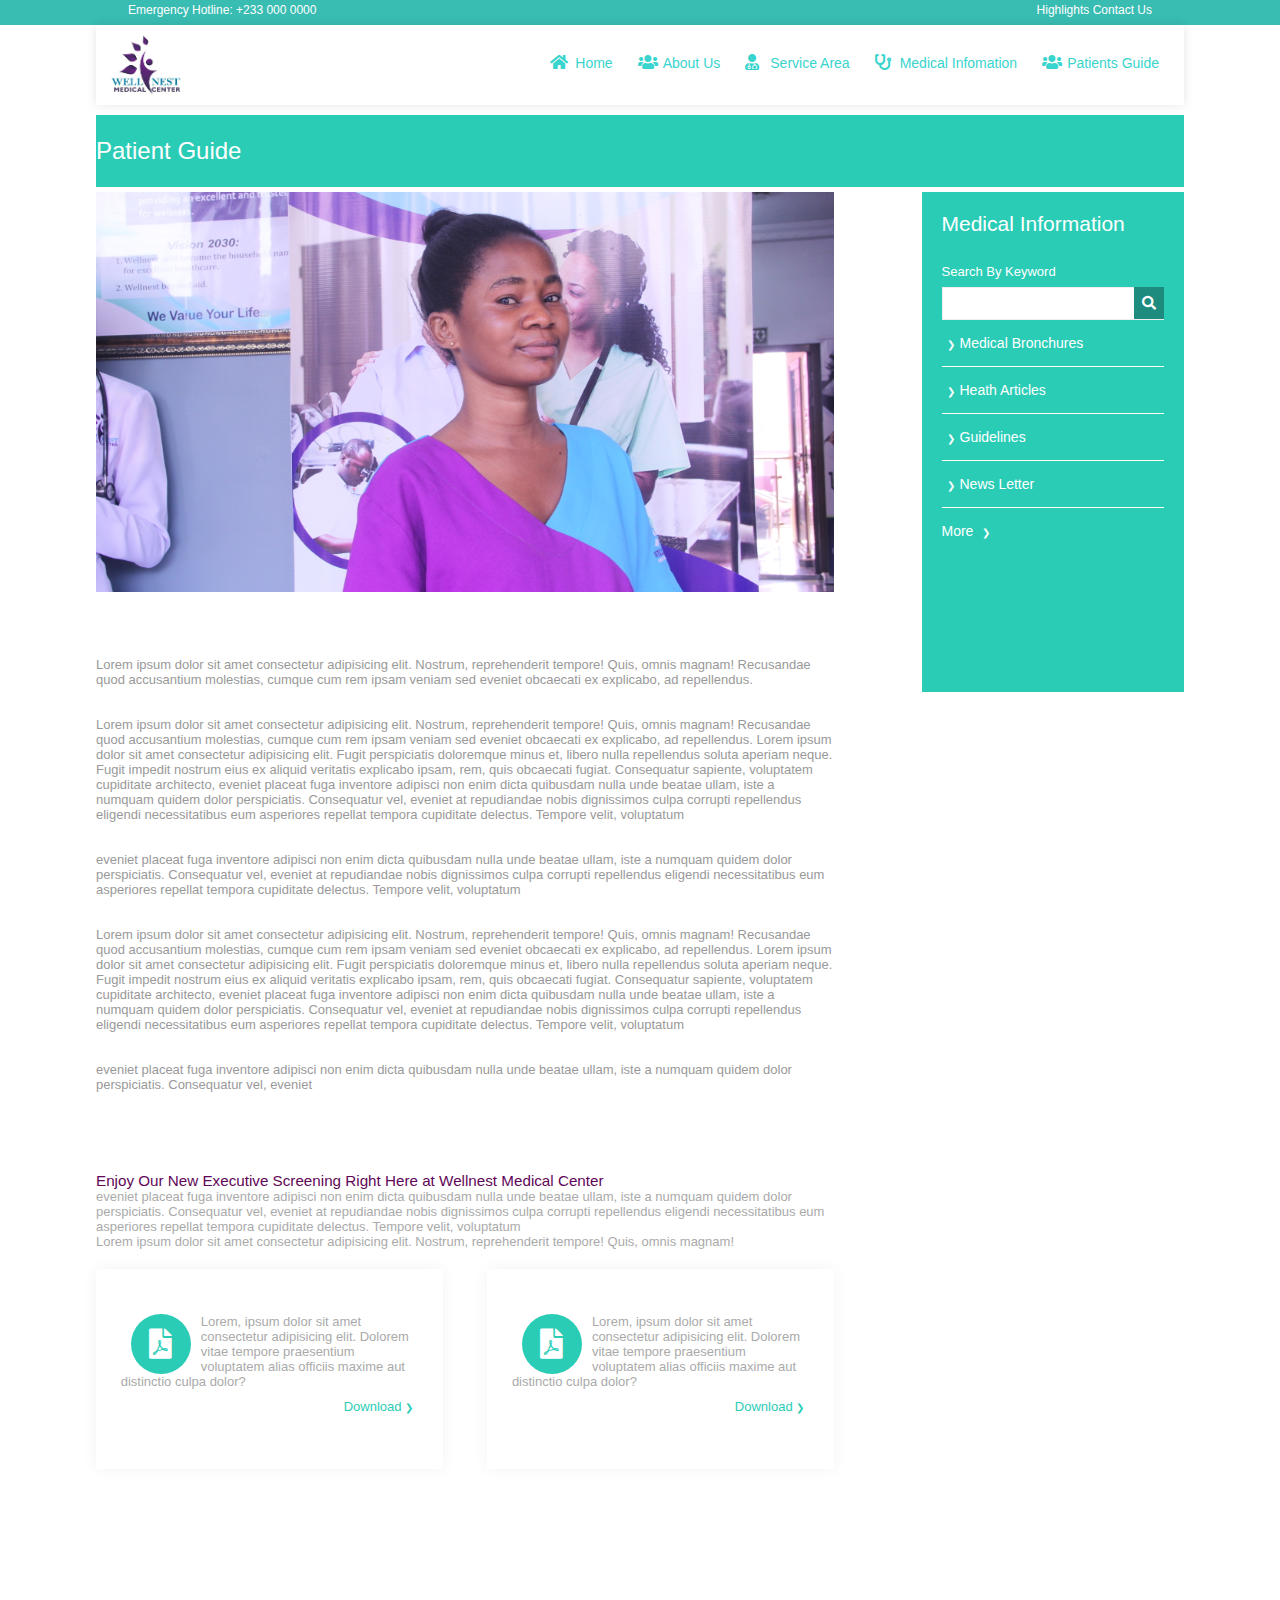
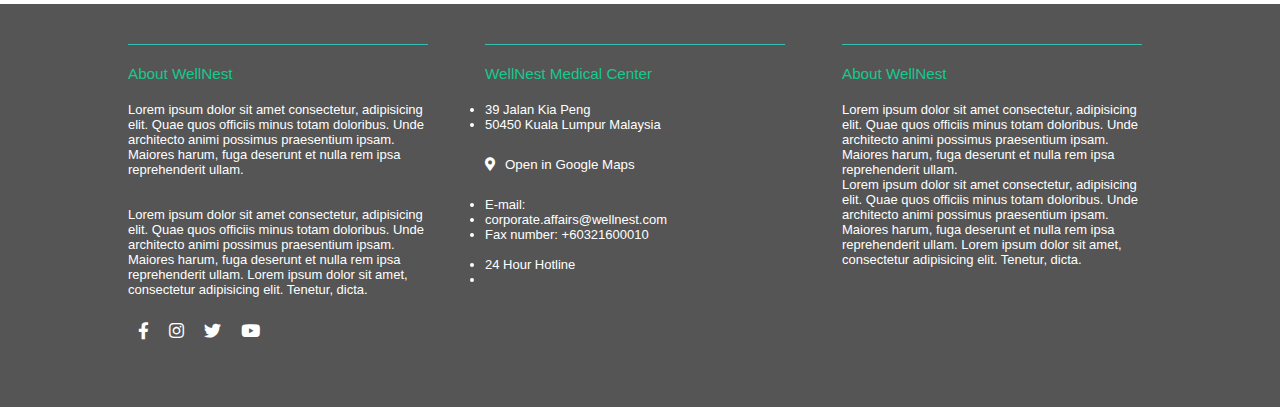
<file: files/Patient_guide/patientguide.html>
<!DOCTYPE html>
<html lang="en">
<head>
    <meta charset="UTF-8">
    <meta name="viewport" content="width=device-width, initial-scale=1.0">
    <link rel="stylesheet" href="../../css/MessageFromTheCEO.css">    
    <link rel="stylesheet" href="../../fontawesome-free-5.12.0-web/css/all.css">
    <link rel="shorcut icon" href="../../img/logo.jpg">
    <link rel="stylesheet" href="../../css/mobilenav.css">
    <title>Wellnest - Patient Guide</title>

    <style>
        * {
    margin: 0;
    padding: 0;
}

/* Start Of Body/Html  */

body, html {
    width: 100%;
    height: 100%;
    font-family: Arial, Helvetica, sans-serif;
}

/* End of body/ html  */


/* Star of contactline  */
.contactline {
    font-size: 12px;
    width: 100%;
    height: 25px;
    background-color: #39bcb2;
    color: white;
    padding: 3px 10%;
    box-sizing: border-box;
}

.contactline a {
    color: white;
    display: inline-block;
    padding-right: 20px;
    text-decoration: none;
}

.contactline a:hover {
    text-decoration: underline;
}

.contactlineleft {
    float: left;
}


.contactlineright {
    float: right;
}



/* End of contactline  */

/* Start of header  */

.header {
    background-color: white;
    width: 85%;
    margin: auto;
    box-sizing: border-box;
    box-shadow: 0 0 10px rgba(0, 0, 0, 0.1);
    height: 80px;
}
.navbar {
  
   background-color: white;
   float: right;
   padding-top: 20px;
}

.logo {
   width: 100px;
   height: 80px;
   float: left;
   display: flex;
   flex-direction: column;
   justify-content: space-around;
}

.logo img {
   width: 100%;
}

.dropdown {
    z-index: 100;
   position: relative;
    float: left;
    height:60px;
    cursor: pointer;

}

.dropdown:hover .dropcontent {
display: block;
opacity: 1;
}

.dropdown li {
list-style-type: none;
}

.dropbtn {
   outline: none;
   border: none;
   padding: 10px;
   font-size: 14px;
   margin: 0 15px;
   background-color: white;
   color: rgb(56, 212, 205);
   cursor: pointer;
}

.navlinkicon {
    position: absolute;
    top: 9px;
    left: 0px;
    color: rgb(56, 212, 205);
}



.dropcontent {
border-top: 5px solid rgb(56, 212, 205);;
width: 200px;
background-color: white;
box-shadow: 0 10px 10px rgba(0, 0, 0, 0.15);
position: absolute;
top: 60px;
opacity: 0;
display: none;
animation: dropcontentdisplay 650ms ease;
}

@keyframes dropcontentdisplay {
    from {
        opacity: 0;
    }   
    
    to {
        opacity: 1;

    }
}


.sublink {
   color: #ddd;
   display: block;
   padding: 5px 0;
   padding-left: 15px;
   text-decoration: none;
   font-size: 13px;
}

.sublink:hover {
   background-color: #eee;
   color:rgb(56, 212, 205)
}

/* End of header  */

/* Start Of Body Title */

.bodytitle  {
    clear: both;
}


/* Start Of Body Title */



/* Main Body Wrapper  */

.maincontent  {
    height: fit-content;
    min-height: 100vh;
    width: 85%;
    margin: 10px auto;
}

/* End of main body wrapper  */



.footer {
    background-color: #555555;
    color: white;
    min-height: 300px;
    height: fit-content;
    font-size: 13px;
}

.footerwrapper {
    padding: 20px 0;
    width: 80%;
    margin: auto;
    display: flex;
    flex-direction: row;
    justify-content: space-between;
    align-items: flex-start;
    flex-wrap: wrap;

}

.footercards {
    width: 28%;
    min-width: 300px;
    border-top: 1px solid #39bcb2;
    margin: 20px 0;
    margin-right: 10px;
    
}

.cardheading {
    color: rgb(22, 201, 141);
    font-weight: 80;
    padding: 20px 0;
}


.socialmediadiv {
    padding: 15px 0px;
    display: flex;
    flex-direction: row;
    justify-content: flex-start;
    align-items: flex-start;
    font-size: 17px;

}

.socialicon {
    color: white;
    padding: 5px;
    margin: 5px;
}

.facebook:hover {
    color: rgba(124, 175, 233, 0.877);
}

.instagram:hover {
    color: rgb(236, 192, 234);
}

.twitter:hover {
    color: deepskyblue;
}

.youtube:hover {
    color: red;
}

.googlemaps {
    outline: none;
    border: none;
    padding: 10px 0;
    color: white; 
    background: none; 
    cursor: pointer;
    
}

.googlemaps:hover {
    color: rgb(86, 219, 108);
}

.mapicon {
    padding: 0 10px;
    padding-left: 0;
    
}



/* End of footer  */


* {
    padding: 0;
    margin: 0;
}

.bodytitle {
    background-color: rgb(43, 204, 182);
    padding: 22px 0;
    color: white;
    margin: 0 auto;
}

.bodytitle h1 {
    font-weight: 100;
}
    </style>
</head>
<body>
    <!-- mainwrapper -->
    <div class="contactline">
        <div class="contactlineleft"><span class="emergline">Emergency Hotline: +233 000 0000</span></div>
        <div class="contactlineright">

            <span class="innercontri highlights">Highlights</span>
            <span class="innercontri contactus">Contact Us</span>

        </div>
    </div>

    <header class="header">
        
        <a href="#"> 
            <div class="logo">
                <img src="../../img/logo.jpg" alt="">
        </div>
            </div>
    </a>

        <nav class="navbar">
            <div class="dropdown">
                <span class="navlinkicon"><i class="fas fa-home"></i></span>
                <a href="../../index.html"><button class="dropbtn">Home</button></a>               
            </div>

            <div class="dropdown">
                <span class="navlinkicon"><i class="fas fa-users"></i></span>
                <button class="dropbtn">About Us</button>

                <div class="dropcontent">
                   <ul>
                       <li><a class="sublink" href="../about_us/message_from_the_ceo.html"Button>Message from our CEO</a></li>
                       <li><a class="sublink" href="../about_us/peopleatwelnest.html"Button>People at Wellnest</a></li>
                       <li><a class="sublink" href="../about_us/vissionandmission.html"Button>Mission, Vission and Values</a></li>
                       <li><a class="sublink" href="#"Button>Accreditions & Awards</a></li>
                       <li><a class="sublink" href="../about_us/ourMascot.html"Button>Our Mascot</a></li> 
                       <li><a class="sublink" href="../about_us/corporateSocialResponsibilities.html"Button>Corporate Social Responsibility</a></li>                                             
                   </ul>
                </div>
                
            </div>

            <div class="dropdown">
                <span class="navlinkicon"><i class="fas fa-user-md"></i></span>
                <button class="dropbtn">Service Area</button>

                <div class="dropcontent">
                   <ul>
                    <li><a class="sublink" href="../service_area/keyclinicalservices.html"Button>Key Clinical Services</a></li>
                    <li><a class="sublink" href="../service_area/ourdept.html"Button>Medical Departments</a></li>
                    <li><a class="sublink" href="../service_area/medicalpakages.html"Button>Medical Pakages</a></li>                                             
                   </ul>
                </div>
                
            </div>

            <div class="dropdown">
                <span class="navlinkicon"><i class="fas fa-stethoscope"></i></span>
                <button class="dropbtn">Medical Infomation</button>

                <div class="dropcontent">
                   <ul>
                       <li><a class="sublink" href="#"Button>Medical Bronchures</a></li>
                       <li><a class="sublink" href="#"Button>Health Articles</a></li>
                       <li><a class="sublink" href="#"Button>Guidelines</a></li>
                       <li><a class="sublink" href="#"Button>Newsletters</a></li>                                             
                   </ul>
                </div>
                
            </div>

            <div class="dropdown">
                <span class="navlinkicon"><i class="fas fa-users"></i></span>
                <button class="dropbtn">Patients Guide</button>

                <div class="dropcontent">
                    <ul>
                        <li><a class="sublink" href="../Patient_guide/patientguide.html"Button>Guide to Wellnest</a></li>
                        <li><a class="sublink" href="../Patient_guide/insurance.html"Button>Insurnace</a></li>
                        <li><a class="sublink" href="../Patient_guide/medicaltips.html"Button>Medical Tips</a></li>                                        
                    </ul>
                </div>
                
            </div>
        </nav>
    </header>
    <!-- End of mainWrapper  -->
    

    <div class="maincontent">
        <div class="bodytitle">
            <h2 style = "font-weight: 90;">Patient Guide</h2>
        </div>

        <div class="innermainwrapper">
            <div class="maincontentarticle">
            <div class="articleimg1">
                <img src="../../img/ourpeople.JPG" alt="">
            </div>
            <div class="maininfo1">
                <div class="innerinfo">
    
                    
                    <p>
                        Lorem ipsum dolor sit amet consectetur adipisicing 
                        elit. Nostrum, reprehenderit tempore! Quis, omnis 
                        magnam! Recusandae quod accusantium molestias, cumque 
                        cum rem ipsam veniam sed eveniet obcaecati ex explicabo, 
                        ad repellendus.
                    </p>

                    <p>
                        Lorem ipsum dolor sit amet consectetur adipisicing 
                        elit. Nostrum, reprehenderit tempore! Quis, omnis 
                        magnam! Recusandae quod accusantium molestias, cumque 
                        cum rem ipsam veniam sed eveniet obcaecati ex explicabo, 
                        ad repellendus.
                        Lorem ipsum dolor sit amet consectetur adipisicing elit. 
                        Fugit perspiciatis doloremque minus et, libero nulla 
                        repellendus soluta aperiam neque. Fugit impedit nostrum 
                        eius ex aliquid veritatis explicabo ipsam, rem, quis obcaecati 
                        fugiat. Consequatur sapiente, voluptatem cupiditate architecto, 
                        eveniet placeat fuga inventore adipisci non enim 
                        dicta quibusdam nulla unde beatae ullam, iste a numquam 
                        quidem dolor perspiciatis. Consequatur vel, eveniet 
                        at repudiandae nobis dignissimos culpa corrupti repellendus 
                        eligendi necessitatibus eum asperiores repellat tempora 
                        cupiditate delectus. Tempore velit, voluptatum 
                    </p>

                    <p>
                        eveniet placeat fuga inventore adipisci non enim 
                        dicta quibusdam nulla unde beatae ullam, iste a numquam 
                        quidem dolor perspiciatis. Consequatur vel, eveniet 
                        at repudiandae nobis dignissimos culpa corrupti repellendus 
                        eligendi necessitatibus eum asperiores repellat tempora 
                        cupiditate delectus. Tempore velit, voluptatum 
                    </p>

                    
                    <p>
                        Lorem ipsum dolor sit amet consectetur adipisicing 
                        elit. Nostrum, reprehenderit tempore! Quis, omnis 
                        magnam! Recusandae quod accusantium molestias, cumque 
                        cum rem ipsam veniam sed eveniet obcaecati ex explicabo, 
                        ad repellendus.
                        Lorem ipsum dolor sit amet consectetur adipisicing elit. 
                        Fugit perspiciatis doloremque minus et, libero nulla 
                        repellendus soluta aperiam neque. Fugit impedit nostrum 
                        eius ex aliquid veritatis explicabo ipsam, rem, quis obcaecati 
                        fugiat. Consequatur sapiente, voluptatem cupiditate architecto, 
                        eveniet placeat fuga inventore adipisci non enim 
                        dicta quibusdam nulla unde beatae ullam, iste a numquam 
                        quidem dolor perspiciatis. Consequatur vel, eveniet 
                        at repudiandae nobis dignissimos culpa corrupti repellendus 
                        eligendi necessitatibus eum asperiores repellat tempora 
                        cupiditate delectus. Tempore velit, voluptatum 
                    </p>

                    <p>
                        eveniet placeat fuga inventore adipisci non enim 
                        dicta quibusdam nulla unde beatae ullam, iste a numquam 
                        quidem dolor perspiciatis. Consequatur vel, eveniet 
                    </p>


                </div>

                <div class="servicesbottomdiv bottomdivtop">
                    <h3>Enjoy Our New Executive Screening Right Here at Wellnest Medical Center</h3>
                    
                    <p>
                        eveniet placeat fuga inventore adipisci non enim 
                        dicta quibusdam nulla unde beatae ullam, iste a numquam 
                        quidem dolor perspiciatis. Consequatur vel, eveniet 
                        at repudiandae nobis dignissimos culpa corrupti repellendus 
                        eligendi necessitatibus eum asperiores repellat tempora 
                        cupiditate delectus. Tempore velit, voluptatum 
                    </p>

                    
                    <p>
                        Lorem ipsum dolor sit amet consectetur adipisicing 
                        elit. Nostrum, reprehenderit tempore! Quis, omnis 
                        magnam!
                </div>

                 <div class="servicesbottomdiv bottomdivbottom">
                    <div class="guide1left">

                        
                        <div class="guidedescription">
                            <div class="guideicon"><i class="fas fa-file-pdf"></i></div>
                            <p>Lorem, ipsum dolor sit amet consectetur adipisicing elit. 
                                Dolorem vitae tempore praesentium voluptatem alias officiis 
                                maxime aut distinctio culpa dolor?
                            </p>
                            <a href="#" class="guidelink1">Download <span style = "font-size: 10px;">&#10095;</span></a>
                        </div>
                        
                    </div>

                    <div class="guide1right">
                        
                        <div class="guidedescription">
                            <div class="guideicon"><i class="fas fa-file-pdf"></i></div>
                            <p>Lorem, ipsum dolor sit amet consectetur adipisicing elit. 
                                Dolorem vitae tempore praesentium voluptatem alias officiis 
                                maxime aut distinctio culpa dolor?
                            </p>
                            <a href="#" class="guidelink1">Download <span style = "font-size: 10px;">&#10095;</span></a>
                        </div>
                    </div>
                </div>
                
               
                
            </div>
                
            </div>

                
            <div class="maincontentsidebar">
                <div class="medicalinfo">
                    <h2>Medical Information</h2>

                    <p>Search By Keyword</p>

                    <div class="searchwithicon">
                        <input type="search" name="medicalinfo">
                        <span class="searchicon"><i class="fas fa-search"></i></span>
                    </div>

                    <div class="medinfocontainer">
                        <ul>
                            <li><span class="medinforightarrow">&#10095;</span><a href="#link">Medical Bronchures</a></li>
                            <li><span class="medinforightarrow">&#10095;</span><a href="#link">Heath Articles</a></li>
                            <li><span class="medinforightarrow">&#10095;</span><a href="#link">Guidelines</a></li>
                            <li><span class="medinforightarrow">&#10095;</span><a href="#link">News Letter</a></li>
                            <li><a href="#link">More <span class="medinforightarrow">&#10095;</span></a></li>
                        </ul>
                    </div>
                </div>
            </div>
        </div>
        
    </div>

    <!-- footer  -->
    <footer class="footer">

        <div class="footerwrapper">

            <div class="footercards">
                <h3 class="cardheading">About WellNest</h3>
                <p>Lorem ipsum dolor sit amet consectetur, adipisicing 
                    elit. Quae quos officiis minus totam doloribus. 
                    Unde architecto animi possimus praesentium ipsam. 
                    Maiores harum, fuga deserunt et nulla rem ipsa reprehenderit 
                    ullam.
                </p>
                <br>
                <br>                <p>Lorem ipsum dolor sit amet consectetur, adipisicing 
                    elit. Quae quos officiis minus totam doloribus. 
                    Unde architecto animi possimus praesentium ipsam. 
                    Maiores harum, fuga deserunt et nulla rem ipsa reprehenderit 
                    ullam. Lorem ipsum dolor sit amet, consectetur adipisicing elit. 
                    Tenetur, dicta.
                </p>

                <div class="socialmediadiv">
                    <span class="socialicon facebook"><i class="fab fa-facebook-f"></i></span>
                    <span class="socialicon instagram"><i class="fab fa-instagram"></i></span>
                    <span class="socialicon twitter"><i class="fab fa-twitter"></i></span>
                    <span class="socialicon youtube"><i class="fab fa-youtube"></i></span>
                </div>
            </div>
    
            <div class="footercards">
                <h3 class="cardheading">WellNest Medical Center</h3>
                <ul>
                    <li>39 Jalan Kia Peng</li>
                    <li>50450 Kuala Lumpur Malaysia</li>
                </ul>
                <br>
                <button class="googlemaps"><span class="mapicon"><i class="fas fa-map-marker-alt"></i></span>Open in Google Maps</button>
                <br><br>
                <ul>
                    <li>E-mail:</li>
                    <li>corporate.affairs@wellnest.com</li>
                    <li>Fax number: +60321600010</li>
                </ul>
                <br>
                <ul>
                    <li>24 Hour Hotline</li>
                    <li></li>
                </ul>
            </div>
    
            <div class="footercards">
                <h3 class="cardheading">About WellNest</h3>
                <p>Lorem ipsum dolor sit amet consectetur, adipisicing 
                    elit. Quae quos officiis minus totam doloribus. 
                    Unde architecto animi possimus praesentium ipsam. 
                    Maiores harum, fuga deserunt et nulla rem ipsa reprehenderit 
                    ullam.
                </p>

                <p>Lorem ipsum dolor sit amet consectetur, adipisicing 
                    elit. Quae quos officiis minus totam doloribus. 
                    Unde architecto animi possimus praesentium ipsam. 
                    Maiores harum, fuga deserunt et nulla rem ipsa reprehenderit 
                    ullam. Lorem ipsum dolor sit amet, consectetur adipisicing elit. 
                    Tenetur, dicta.
                </p>
            </div>

        </div>
        

        
    </footer>
    <!-- End of footer  -->

    <div class="heaerwrapper">
   
        <header class="mobileheader">
    
            <div class="mobilenavIcon">
            <div class="line line1"></div>
            <div class="line line2"></div>
            <div class="line line3"></div>
            </div>
            <div class="navwrapper">
                <button class="dropbtn1"><a href="../../index.html" style="display: block; color: rgb(62, 199, 158); text-decoration: none; font-size: 14px;">Home</a></button>
                <button class="dropbtn1">About Wellnest</button>
                <div class="dropcontnet1">
                    <ul>
                        <li><a href="../files/about_us/message_from_the_ceo.html">Message From Our CEO</a></li>
                        <li><a href="../files/about_us/peopleatwelnest.html">People At Wellnest</a></li>
                        <li><a href="../about_us/vissionandmission.html">Mission, Vission and Values</a></li>
                        <li><a href="#">Accreditations and Awards</a></li>
                        <li><a href="../files/about_us/ourMascot.html">Our Mascot</a></li>
                        <li><a href="../about_us/corporateSocialResponsibilities.html">Corportae and Social Responsibility</a></li>
                        
                    </ul>
                </div>
                
            </div>
    
            <div class="navwrapper">
                
                <button class="dropbtn1">Service Area</button>
                <div class="dropcontnet1">
                    <ul>
                        <li><a href="../files/service_area/keyclinicalservices.html">Key Clinical Services</a></li>
                        <li><a href="../files/service_area/medicalpakages.html">Medical Departments</a></li>
                        <li><a href="../files/service_area/medicalpakages.html">Medical Pakages</a></li>
                                               
                    </ul>
                </div>
                
            </div>
    
            <div class="navwrapper">
                
                <button class="dropbtn1">Medical Information</button>
                <div class="dropcontnet1">
                    <ul>
                        <li><a href="../service_area/keyclinicalservices.html">Medical Brochures</a></li>
                        <li><a href="../service_area/medicalpakages.html">guidelines</a></li>
                                                                       
                    </ul>
                </div>
                
            </div>

            <div class="navwrapper">
                
                <button class="dropbtn1">Patients Guide</button>
                <div class="dropcontnet1">
                    <ul>
                        <li><a href="../Patient_guide/patientguide.html">Guide to Wellnest</a></li>
                        <li><a href="../Patient_guide/insurance.html">Insurance</a></li>
                        <li><a href="../Patient_guide/medicaltips.html">Medial Tips</a></li>
                                               
                    </ul>
                </div>
                
            </div>
        </header>
    
    </div>
    
    
        <script src="../../js/mobilenav.js"></script>
</body>
</html>
</file>
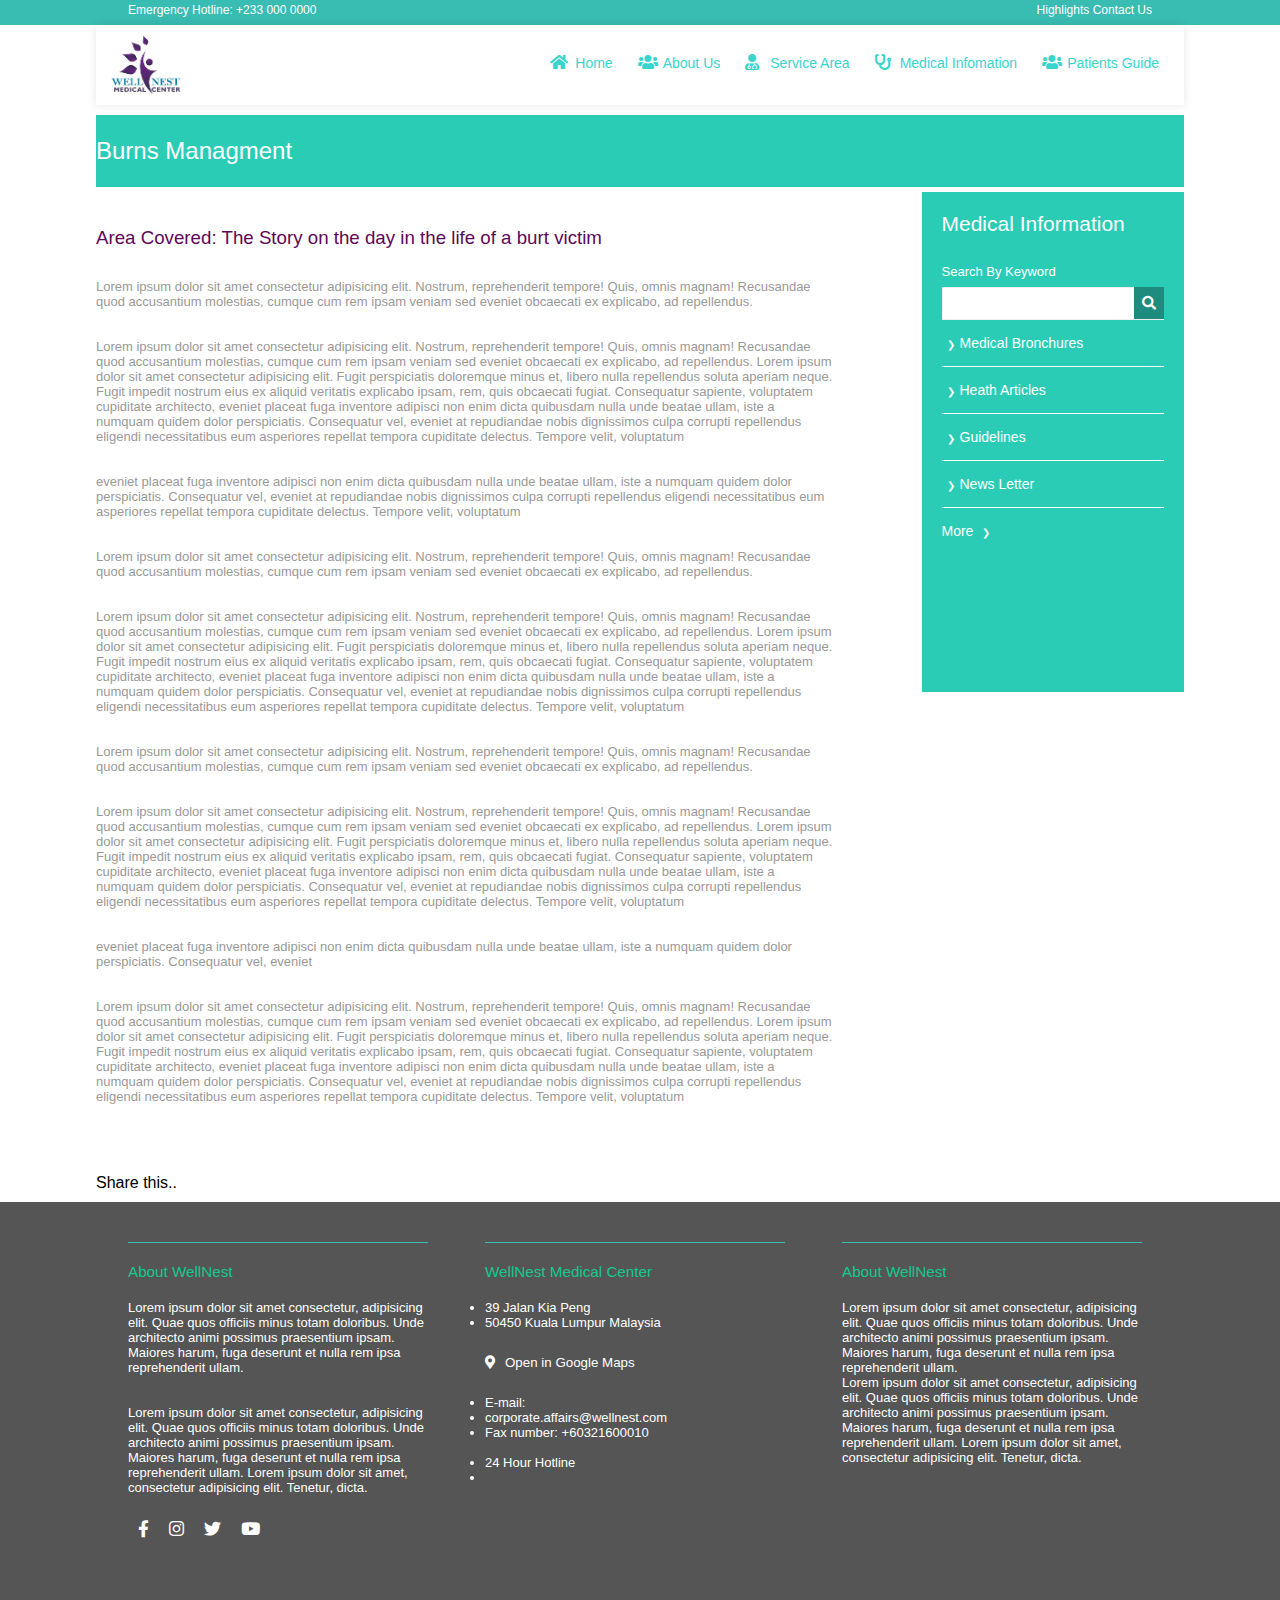
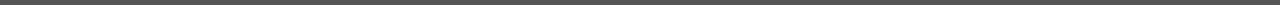
<file: files/service_area/burnsmanagement.html>
<!DOCTYPE html>
<html lang="en">
<head>
    <meta charset="UTF-8">
    <meta name="viewport" content="width=device-width, initial-scale=1.0">
    <link rel="stylesheet" href="../../css/MessageFromTheCEO.css">    
    <link rel="stylesheet" href="../../fontawesome-free-5.12.0-web/css/all.css">
    <link rel="shorcut icon" href="../../img/logo.jpg">
    <link rel="stylesheet" href="../../css/mobilenav.css">
    <title>Burns Management - WellNest</title>

    <style>
        * {
    margin: 0;
    padding: 0;
}

/* Start Of Body/Html  */

body, html {
    width: 100%;
    height: 100%;
    font-family: Arial, Helvetica, sans-serif;
}

/* End of body/ html  */


/* Star of contactline  */
.contactline {
    font-size: 12px;
    width: 100%;
    height: 25px;
    background-color: #39bcb2;
    color: white;
    padding: 3px 10%;
    box-sizing: border-box;
}

.contactline a {
    color: white;
    display: inline-block;
    padding-right: 20px;
    text-decoration: none;
}

.contactline a:hover {
    text-decoration: underline;
}

.contactlineleft {
    float: left;
}


.contactlineright {
    float: right;
}

/* End of contactline  */

/* Start of header  */

.header {
    background-color: white;
    width: 85%;
    margin: auto;
    box-sizing: border-box;
    box-shadow: 0 0 10px rgba(0, 0, 0, 0.1);
    height: 80px;
}
.navbar {
  
   background-color: white;
   float: right;
   padding-top: 20px;
}

.logo {
   width: 100px;
   height: 80px;
   float: left;
   display: flex;
   flex-direction: column;
   justify-content: space-around;
}

.logo img {
   width: 100%;
}

.dropdown {
    z-index: 100;
   position: relative;
    float: left;
    height:60px;
    cursor: pointer;

}

.dropdown:hover .dropcontent {
display: block;
opacity: 1;
}

.dropdown li {
list-style-type: none;
}

.dropbtn {
   outline: none;
   border: none;
   padding: 10px;
   font-size: 14px;
   margin: 0 15px;
   background-color: white;
   color: rgb(56, 212, 205);
   cursor: pointer;
}

.navlinkicon {
    position: absolute;
    top: 9px;
    left: 0px;
    color: rgb(56, 212, 205);
}



.dropcontent {
border-top: 5px solid rgb(56, 212, 205);;
width: 200px;
background-color: white;
box-shadow: 0 10px 10px rgba(0, 0, 0, 0.15);
position: absolute;
top: 60px;
opacity: 0;
display: none;
animation: dropcontentdisplay 650ms ease;
}

@keyframes dropcontentdisplay {
    from {
        opacity: 0;
    }   
    
    to {
        opacity: 1;

    }
}


.sublink {
   color: #ddd;
   display: block;
   padding: 5px 0;
   padding-left: 15px;
   text-decoration: none;
   font-size: 13px;
}

.sublink:hover {
   background-color: #eee;
   color:rgb(56, 212, 205)
}

/* End of header  */

/* Start Of Body Title */

.bodytitle  {
    clear: both;
}


/* Start Of Body Title */



/* Main Body Wrapper  */

.maincontent  {
    height: fit-content;
    min-height: 100vh;
    width: 85%;
    margin: 10px auto;
}

/* End of main body wrapper  */



.footer {
    background-color: #555555;
    color: white;
    min-height: 300px;
    height: fit-content;
    font-size: 13px;
}

.footerwrapper {
    padding: 20px 0;
    width: 80%;
    margin: auto;
    display: flex;
    flex-direction: row;
    justify-content: space-between;
    align-items: flex-start;
    flex-wrap: wrap;

}

.footercards {
    width: 28%;
    min-width: 300px;
    border-top: 1px solid #39bcb2;
    margin: 20px 0;
    margin-right: 10px;
    
}

.cardheading {
    color: rgb(22, 201, 141);
    font-weight: 80;
    padding: 20px 0;
}


.socialmediadiv {
    padding: 15px 0px;
    display: flex;
    flex-direction: row;
    justify-content: flex-start;
    align-items: flex-start;
    font-size: 17px;

}

.socialicon {
    color: white;
    padding: 5px;
    margin: 5px;
}

.facebook:hover {
    color: rgba(124, 175, 233, 0.877);
}

.instagram:hover {
    color: rgb(236, 192, 234);
}

.twitter:hover {
    color: deepskyblue;
}

.youtube:hover {
    color: red;
}

.googlemaps {
    outline: none;
    border: none;
    padding: 10px 0;
    color: white; 
    background: none; 
    cursor: pointer;
    
}

.googlemaps:hover {
    color: rgb(86, 219, 108);
}

.mapicon {
    padding: 0 10px;
    padding-left: 0;
    
}



/* End of footer  */


* {
    padding: 0;
    margin: 0;
}

.bodytitle {
    background-color: rgb(43, 204, 182);
    padding: 22px 0;
    color: white;
    margin: 0 auto;
}

.bodytitle h1 {
    font-weight: 100;
}
    </style>
</head>
<body>
    <!-- mainwrapper -->
    <div class="contactline">
        <div class="contactlineleft"><span class="emergline">Emergency Hotline: +233 000 0000</span></div>
        <div class="contactlineright">

            <span class="innercontri highlights">Highlights</span>
            <span class="innercontri contactus">Contact Us</span>

        </div>
    </div>

    <header class="header">
        
        <a href="#"> 
            <div class="logo">
                <img src="../../img/logo.jpg" alt="">
        </div>
            </div>
    </a>

        <nav class="navbar">
            <div class="dropdown">
                <span class="navlinkicon"><i class="fas fa-home"></i></span>
                <a href="../../index.html"><button class="dropbtn">Home</button></a>               
            </div>

            <div class="dropdown">
                <span class="navlinkicon"><i class="fas fa-users"></i></span>
                <button class="dropbtn">About Us</button>

                <div class="dropcontent">
                   <ul>
                       <li><a class="sublink" href="../about_us/message_from_the_ceo.html"Button>Message from our CEO</a></li>
                       <li><a class="sublink" href="../about_us/peopleatwelnest.html"Button>People at Wellnest</a></li>
                       <li><a class="sublink" href="../about_us/vissionandmission.html"Button>Mission, Vission and Values</a></li>
                       <li><a class="sublink" href="#"Button>Accreditions & Awards</a></li>
                       <li><a class="sublink" href="../about_us/ourMascot.html"Button>Our Mascot</a></li> 
                       <li><a class="sublink" href="../about_us/corporateSocialResponsibilities.html"Button>Corporate Social Responsibility</a></li>                                             
                   </ul>
                </div>
                
            </div>

            <div class="dropdown">
                <span class="navlinkicon"><i class="fas fa-user-md"></i></span>
                <button class="dropbtn">Service Area</button>

                <div class="dropcontent">
                   <ul>
                       <li><a class="sublink" href="../service_area/keyclinicalservices.html"Button>Key Clinical Services</a></li>
                       <li><a class="sublink" href="../service_area/ourdept.html"Button>Medical Departments</a></li>
                       <li><a class="sublink" href="../service_area/medicalpakages.html"Button>Medical Pakages</a></li>                                            
                   </ul>
                </div>
                
            </div>

            <div class="dropdown">
                <span class="navlinkicon"><i class="fas fa-stethoscope"></i></span>
                <button class="dropbtn">Medical Infomation</button>

                <div class="dropcontent">
                   <ul>
                       <li><a class="sublink" href="#"Button>Medical Bronchures</a></li>
                       <li><a class="sublink" href="#"Button>Health Articles</a></li>
                       <li><a class="sublink" href="#"Button>Guidelines</a></li>
                       <li><a class="sublink" href="#"Button>Newsletters</a></li>                                             
                   </ul>
                </div>
                
            </div>

            <div class="dropdown">
                <span class="navlinkicon"><i class="fas fa-users"></i></span>
                <button class="dropbtn">Patients Guide</button>

                <div class="dropcontent">
                    <ul>
                        <li><a class="sublink" href="../Patient_guide/patientguide.html"Button>Guide to Wellnest</a></li>
                        <li><a class="sublink" href="../Patient_guide/insurance.html"Button>Insurnace</a></li>
                        <li><a class="sublink" href="../Patient_guide/medicaltips.html"Button>Medical Tips</a></li>                                        
                    </ul>
                </div>
                
            </div>
        </nav>
    </header>
    <!-- End of mainWrapper  -->
    

    <div class="maincontent">
        <div class="bodytitle">
            <h2 style = "font-weight: 90;">Burns Managment</h2>
        </div>

        <div class="innermainwrapper">
            <div class="maincontentarticle">
            <div class="maininfo1">
                <div class="innerinfo">
    
                    <h3>Area Covered: <span>The Story on the day in the life of a burt victim</span></h3>
                    <p>
                        Lorem ipsum dolor sit amet consectetur adipisicing 
                        elit. Nostrum, reprehenderit tempore! Quis, omnis 
                        magnam! Recusandae quod accusantium molestias, cumque 
                        cum rem ipsam veniam sed eveniet obcaecati ex explicabo, 
                        ad repellendus.
                    </p>

                    <p>
                        Lorem ipsum dolor sit amet consectetur adipisicing 
                        elit. Nostrum, reprehenderit tempore! Quis, omnis 
                        magnam! Recusandae quod accusantium molestias, cumque 
                        cum rem ipsam veniam sed eveniet obcaecati ex explicabo, 
                        ad repellendus.
                        Lorem ipsum dolor sit amet consectetur adipisicing elit. 
                        Fugit perspiciatis doloremque minus et, libero nulla 
                        repellendus soluta aperiam neque. Fugit impedit nostrum 
                        eius ex aliquid veritatis explicabo ipsam, rem, quis obcaecati 
                        fugiat. Consequatur sapiente, voluptatem cupiditate architecto, 
                        eveniet placeat fuga inventore adipisci non enim 
                        dicta quibusdam nulla unde beatae ullam, iste a numquam 
                        quidem dolor perspiciatis. Consequatur vel, eveniet 
                        at repudiandae nobis dignissimos culpa corrupti repellendus 
                        eligendi necessitatibus eum asperiores repellat tempora 
                        cupiditate delectus. Tempore velit, voluptatum 
                    </p>

                    <p>
                        eveniet placeat fuga inventore adipisci non enim 
                        dicta quibusdam nulla unde beatae ullam, iste a numquam 
                        quidem dolor perspiciatis. Consequatur vel, eveniet 
                        at repudiandae nobis dignissimos culpa corrupti repellendus 
                        eligendi necessitatibus eum asperiores repellat tempora 
                        cupiditate delectus. Tempore velit, voluptatum 
                    </p>

                    <p>
                        Lorem ipsum dolor sit amet consectetur adipisicing 
                        elit. Nostrum, reprehenderit tempore! Quis, omnis 
                        magnam! Recusandae quod accusantium molestias, cumque 
                        cum rem ipsam veniam sed eveniet obcaecati ex explicabo, 
                        ad repellendus.
                    </p>

                    <p>
                        Lorem ipsum dolor sit amet consectetur adipisicing 
                        elit. Nostrum, reprehenderit tempore! Quis, omnis 
                        magnam! Recusandae quod accusantium molestias, cumque 
                        cum rem ipsam veniam sed eveniet obcaecati ex explicabo, 
                        ad repellendus.
                        Lorem ipsum dolor sit amet consectetur adipisicing elit. 
                        Fugit perspiciatis doloremque minus et, libero nulla 
                        repellendus soluta aperiam neque. Fugit impedit nostrum 
                        eius ex aliquid veritatis explicabo ipsam, rem, quis obcaecati 
                        fugiat. Consequatur sapiente, voluptatem cupiditate architecto, 
                        eveniet placeat fuga inventore adipisci non enim 
                        dicta quibusdam nulla unde beatae ullam, iste a numquam 
                        quidem dolor perspiciatis. Consequatur vel, eveniet 
                        at repudiandae nobis dignissimos culpa corrupti repellendus 
                        eligendi necessitatibus eum asperiores repellat tempora 
                        cupiditate delectus. Tempore velit, voluptatum 
                    </p>


                    <p>
                        Lorem ipsum dolor sit amet consectetur adipisicing 
                        elit. Nostrum, reprehenderit tempore! Quis, omnis 
                        magnam! Recusandae quod accusantium molestias, cumque 
                        cum rem ipsam veniam sed eveniet obcaecati ex explicabo, 
                        ad repellendus.
                    </p>

                    
                    <p>
                        Lorem ipsum dolor sit amet consectetur adipisicing 
                        elit. Nostrum, reprehenderit tempore! Quis, omnis 
                        magnam! Recusandae quod accusantium molestias, cumque 
                        cum rem ipsam veniam sed eveniet obcaecati ex explicabo, 
                        ad repellendus.
                        Lorem ipsum dolor sit amet consectetur adipisicing elit. 
                        Fugit perspiciatis doloremque minus et, libero nulla 
                        repellendus soluta aperiam neque. Fugit impedit nostrum 
                        eius ex aliquid veritatis explicabo ipsam, rem, quis obcaecati 
                        fugiat. Consequatur sapiente, voluptatem cupiditate architecto, 
                        eveniet placeat fuga inventore adipisci non enim 
                        dicta quibusdam nulla unde beatae ullam, iste a numquam 
                        quidem dolor perspiciatis. Consequatur vel, eveniet 
                        at repudiandae nobis dignissimos culpa corrupti repellendus 
                        eligendi necessitatibus eum asperiores repellat tempora 
                        cupiditate delectus. Tempore velit, voluptatum 
                    </p>

                    <p>
                        eveniet placeat fuga inventore adipisci non enim 
                        dicta quibusdam nulla unde beatae ullam, iste a numquam 
                        quidem dolor perspiciatis. Consequatur vel, eveniet 
                    </p>

                    <p>
                        Lorem ipsum dolor sit amet consectetur adipisicing 
                        elit. Nostrum, reprehenderit tempore! Quis, omnis 
                        magnam! Recusandae quod accusantium molestias, cumque 
                        cum rem ipsam veniam sed eveniet obcaecati ex explicabo, 
                        ad repellendus.
                        Lorem ipsum dolor sit amet consectetur adipisicing elit. 
                        Fugit perspiciatis doloremque minus et, libero nulla 
                        repellendus soluta aperiam neque. Fugit impedit nostrum 
                        eius ex aliquid veritatis explicabo ipsam, rem, quis obcaecati 
                        fugiat. Consequatur sapiente, voluptatem cupiditate architecto, 
                        eveniet placeat fuga inventore adipisci non enim 
                        dicta quibusdam nulla unde beatae ullam, iste a numquam 
                        quidem dolor perspiciatis. Consequatur vel, eveniet 
                        at repudiandae nobis dignissimos culpa corrupti repellendus 
                        eligendi necessitatibus eum asperiores repellat tempora 
                        cupiditate delectus. Tempore velit, voluptatum 
                    </p>

                </div>
                                
            </div>

            
                
            </div>

                
            <div class="maincontentsidebar">
                <div class="medicalinfo">
                    <h2>Medical Information</h2>

                    <p>Search By Keyword</p>

                    <div class="searchwithicon">
                        <input type="search" name="medicalinfo">
                        <span class="searchicon"><i class="fas fa-search"></i></span>
                    </div>

                    <div class="medinfocontainer">
                        <ul>
                            <li><span class="medinforightarrow">&#10095;</span><a href="#link">Medical Bronchures</a></li>
                            <li><span class="medinforightarrow">&#10095;</span><a href="#link">Heath Articles</a></li>
                            <li><span class="medinforightarrow">&#10095;</span><a href="#link">Guidelines</a></li>
                            <li><span class="medinforightarrow">&#10095;</span><a href="#link">News Letter</a></li>
                            <li><a href="#link">More <span class="medinforightarrow">&#10095;</span></a></li>
                        </ul>
                    </div>
                </div>
            </div>
        </div>

        <div class="sharebar1">
            <span class="sbcomment">Share this..</span>

            <div class="shareiconswraperer">
                <span class="shareicon">

                </span>
            </div>
        </div>
        
    </div>

    <!-- footer  -->
    <footer class="footer">

        <div class="footerwrapper">

            <div class="footercards">
                <h3 class="cardheading">About WellNest</h3>
                <p>Lorem ipsum dolor sit amet consectetur, adipisicing 
                    elit. Quae quos officiis minus totam doloribus. 
                    Unde architecto animi possimus praesentium ipsam. 
                    Maiores harum, fuga deserunt et nulla rem ipsa reprehenderit 
                    ullam.
                </p>
                <br>
                <br>                <p>Lorem ipsum dolor sit amet consectetur, adipisicing 
                    elit. Quae quos officiis minus totam doloribus. 
                    Unde architecto animi possimus praesentium ipsam. 
                    Maiores harum, fuga deserunt et nulla rem ipsa reprehenderit 
                    ullam. Lorem ipsum dolor sit amet, consectetur adipisicing elit. 
                    Tenetur, dicta.
                </p>

                <div class="socialmediadiv">
                    <span class="socialicon facebook"><i class="fab fa-facebook-f"></i></span>
                    <span class="socialicon instagram"><i class="fab fa-instagram"></i></span>
                    <span class="socialicon twitter"><i class="fab fa-twitter"></i></span>
                    <span class="socialicon youtube"><i class="fab fa-youtube"></i></span>
                </div>
            </div>
    
            <div class="footercards">
                <h3 class="cardheading">WellNest Medical Center</h3>
                <ul>
                    <li>39 Jalan Kia Peng</li>
                    <li>50450 Kuala Lumpur Malaysia</li>
                </ul>
                <br>
                <button class="googlemaps"><span class="mapicon"><i class="fas fa-map-marker-alt"></i></span>Open in Google Maps</button>
                <br><br>
                <ul>
                    <li>E-mail:</li>
                    <li>corporate.affairs@wellnest.com</li>
                    <li>Fax number: +60321600010</li>
                </ul>
                <br>
                <ul>
                    <li>24 Hour Hotline</li>
                    <li></li>
                </ul>
            </div>
    
            <div class="footercards">
                <h3 class="cardheading">About WellNest</h3>
                <p>Lorem ipsum dolor sit amet consectetur, adipisicing 
                    elit. Quae quos officiis minus totam doloribus. 
                    Unde architecto animi possimus praesentium ipsam. 
                    Maiores harum, fuga deserunt et nulla rem ipsa reprehenderit 
                    ullam.
                </p>

                <p>Lorem ipsum dolor sit amet consectetur, adipisicing 
                    elit. Quae quos officiis minus totam doloribus. 
                    Unde architecto animi possimus praesentium ipsam. 
                    Maiores harum, fuga deserunt et nulla rem ipsa reprehenderit 
                    ullam. Lorem ipsum dolor sit amet, consectetur adipisicing elit. 
                    Tenetur, dicta.
                </p>
            </div>

        </div>
        

        
    </footer>
    <!-- End of footer  -->

    <div class="heaerwrapper">
   
        <header class="mobileheader">
    
            <div class="mobilenavIcon">
            <div class="line line1"></div>
            <div class="line line2"></div>
            <div class="line line3"></div>
            </div>
            <div class="navwrapper">
                <button class="dropbtn1"><a href="../../index.html" style="display: block; color: rgb(62, 199, 158); text-decoration: none; font-size: 14px;">Home</a></button>
                <button class="dropbtn1">About Wellnest</button>
                <div class="dropcontnet1">
                    <ul>
                        <li><a href="../files/about_us/message_from_the_ceo.html">Message From Our CEO</a></li>
                        <li><a href="../files/about_us/peopleatwelnest.html">People At Wellnest</a></li>
                        <li><a href="../about_us/vissionandmission.html">Mission, Vission and Values</a></li>
                        <li><a href="#">Accreditations and Awards</a></li>
                        <li><a href="../files/about_us/ourMascot.html">Our Mascot</a></li>
                        <li><a href="../about_us/corporateSocialResponsibilities.html">Corportae and Social Responsibility</a></li>
                        
                    </ul>
                </div>
                
            </div>
    
            <div class="navwrapper">
                
                <button class="dropbtn1">Service Area</button>
                <div class="dropcontnet1">
                    <ul>
                        <li><a href="../files/service_area/keyclinicalservices.html">Key Clinical Services</a></li>
                        <li><a href="../files/service_area/medicalpakages.html">Medical Departments</a></li>
                        <li><a href="../files/service_area/medicalpakages.html">Medical Pakages</a></li>
                                               
                    </ul>
                </div>
                
            </div>
    
            <div class="navwrapper">
                
                <button class="dropbtn1">Medical Information</button>
                <div class="dropcontnet1">
                    <ul>
                        <li><a href="../service_area/keyclinicalservices.html">Medical Brochures</a></li>
                        <li><a href="../service_area/medicalpakages.html">guidelines</a></li>
                                                                       
                    </ul>
                </div>
                
            </div>

            <div class="navwrapper">
                
                <button class="dropbtn1">Patients Guide</button>
                <div class="dropcontnet1">
                    <ul>
                        <li><a href="../Patient_guide/patientguide.html">Guide to Wellnest</a></li>
                        <li><a href="../Patient_guide/insurance.html">Insurance</a></li>
                        <li><a href="../Patient_guide/medicaltips.html">Medial Tips</a></li>
                                               
                    </ul>
                </div>
                
            </div>
        </header>
    
    </div>
    
    
        <script src="../../js/mobilenav.js"></script>
</body>
</html>
</file>
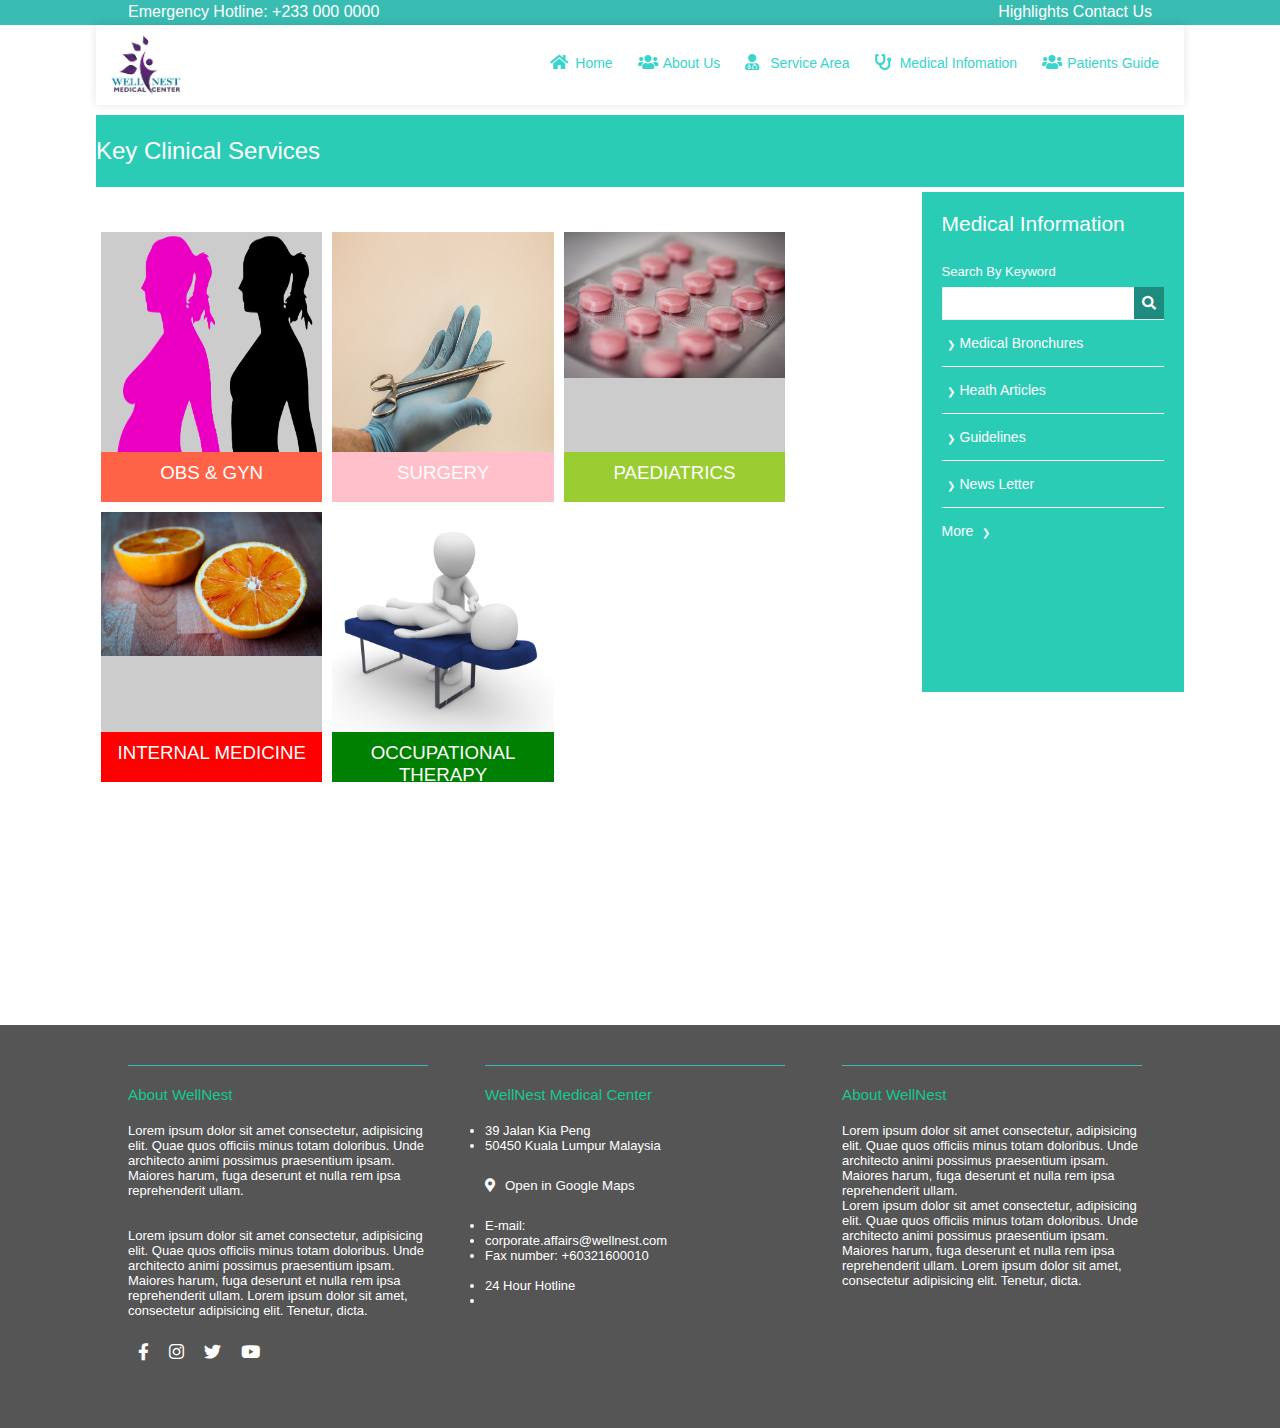
<file: files/service_area/keyclinicalservices.html>
<!DOCTYPE html>
<html lang="en">
<head>
    <meta charset="UTF-8">
    <meta name="viewport" content="width=device-width, initial-scale=1.0">
    <link rel="stylesheet" href="../../css/medicalsession.css">    
    <link rel="stylesheet" href="../../fontawesome-free-5.12.0-web/css/all.css">
    <link rel="shorcut icon" href="../../img/logo.jpg">
    <link rel="stylesheet" href="../../css/mobilenav.css">
    <title>Key Clinical Services - Welnest</title>

    <style>
        * {
    margin: 0;
    padding: 0;
}

/* Start Of Body/Html  */

body, html {
    width: 100%;
    height: 100%;
    font-family: Arial, Helvetica, sans-serif;
}

/* End of body/ html  */


/* Star of contactline  */
.contactline {
    width: 100%;
    height: 25px;
    background-color: #39bcb2;
    color: white;
    padding: 3px 10%;
    box-sizing: border-box;
}

.contactlineleft {
    float: left;
}


.contactlineright {
    float: right;
}


/* End of contactline  */

/* Start of header  */

.header {
    background-color: white;
    width: 85%;
    margin: auto;
    box-sizing: border-box;
    box-shadow: 0 0 10px rgba(0, 0, 0, 0.1);
    height: 80px;
}
.navbar {
  
   background-color: white;
   float: right;
   padding-top: 20px;
}

.logo {
   width: 100px;
   height: 80px;
   float: left;
   display: flex;
   flex-direction: column;
   justify-content: space-around;
}

.logo img {
   width: 100%;
}

.dropdown {
    z-index: 100;
   position: relative;
    float: left;
    height:60px;
    cursor: pointer;

}

.dropdown:hover .dropcontent {
display: block;
opacity: 1;
}

.dropdown li {
list-style-type: none;
}

.dropbtn {
   outline: none;
   border: none;
   padding: 10px;
   font-size: 14px;
   margin: 0 15px;
   background-color: white;
   color: rgb(56, 212, 205);
   cursor: pointer;
}

.navlinkicon {
    position: absolute;
    top: 9px;
    left: 0px;
    color: rgb(56, 212, 205);
}



.dropcontent {
border-top: 5px solid rgb(56, 212, 205);;
width: 200px;
background-color: white;
box-shadow: 0 10px 10px rgba(0, 0, 0, 0.15);
position: absolute;
top: 60px;
opacity: 0;
display: none;
animation: dropcontentdisplay 650ms ease;
}

@keyframes dropcontentdisplay {
    from {
        opacity: 0;
    }   
    
    to {
        opacity: 1;

    }
}


.sublink {
   color: #ddd;
   display: block;
   padding: 5px 0;
   padding-left: 15px;
   text-decoration: none;
   font-size: 13px;
}

.sublink:hover {
   background-color: #eee;
   color:rgb(56, 212, 205)
}

/* End of header  */

/* Start Of Body Title */

.bodytitle  {
    clear: both;
}


/* Start Of Body Title */



/* Main Body Wrapper  */

.maincontent  {
    height: fit-content;
    min-height: 100vh;
    width: 85%;
    margin: 10px auto;
}

/* End of main body wrapper  */



.footer {
    background-color: #555555;
    color: white;
    min-height: 300px;
    height: fit-content;
    font-size: 13px;
}

.footerwrapper {
    padding: 20px 0;
    width: 80%;
    margin: auto;
    display: flex;
    flex-direction: row;
    justify-content: space-between;
    align-items: flex-start;
    flex-wrap: wrap;

}

.footercards {
    width: 28%;
    min-width: 300px;
    border-top: 1px solid #39bcb2;
    margin: 20px 0;
    margin-right: 10px;
    
}

.cardheading {
    color: rgb(22, 201, 141);
    font-weight: 80;
    padding: 20px 0;
}


.socialmediadiv {
    padding: 15px 0px;
    display: flex;
    flex-direction: row;
    justify-content: flex-start;
    align-items: flex-start;
    font-size: 17px;

}

.socialicon {
    color: white;
    padding: 5px;
    margin: 5px;
}

.facebook:hover {
    color: rgba(124, 175, 233, 0.877);
}

.instagram:hover {
    color: rgb(236, 192, 234);
}

.twitter:hover {
    color: deepskyblue;
}

.youtube:hover {
    color: red;
}

.googlemaps {
    outline: none;
    border: none;
    padding: 10px 0;
    color: white; 
    background: none; 
    cursor: pointer;
    
}

.googlemaps:hover {
    color: rgb(86, 219, 108);
}

.mapicon {
    padding: 0 10px;
    padding-left: 0;
    
}



/* End of footer  */


* {
    padding: 0;
    margin: 0;
}

.bodytitle {
    background-color: rgb(43, 204, 182);
    padding: 22px 0;
    color: white;
    margin: 0 auto;
}

.bodytitle h1 {
    font-weight: 100;
}
    </style>
</head>
<body>
    <!-- mainwrapper -->
    <div class="contactline">
        <div class="contactlineleft"><span class="emergline">Emergency Hotline: +233 000 0000</span></div>
        <div class="contactlineright">

            <span class="innercontri highlights">Highlights</span>
            <span class="innercontri contactus">Contact Us</span>

        </div>
    </div>

    <header class="header">
        
        <a href="#"> 
            <div class="logo">
                <img src="../../img/logo.jpg" alt="">
        </div>
            </div>
    </a>

        <nav class="navbar">
            <div class="dropdown">
                <span class="navlinkicon"><i class="fas fa-home"></i></span>
                <a href="../../index.html"><button class="dropbtn">Home</button></a>               
            </div>

            <div class="dropdown">
                <span class="navlinkicon"><i class="fas fa-users"></i></span>
                <button class="dropbtn">About Us</button>

                <div class="dropcontent">
                   <ul>
                       <li><a class="sublink" href="../about_us/message_from_the_ceo.html"Button>Message from our CEO</a></li>
                       <li><a class="sublink" href="../about_us/peopleatwelnest.html"Button>People at Wellnest</a></li>
                       <li><a class="sublink" href="../about_us/vissionandmission.html"Button>Mission, Vission and Values</a></li>
                       <li><a class="sublink" href="#"Button>Accreditions & Awards</a></li>
                       <li><a class="sublink" href="../about_us/ourMascot.html"Button>Our Mascot</a></li> 
                       <li><a class="sublink" href="../about_us/corporateSocialResponsibilities.html"Button>Corporate Social Responsibility</a></li>                                             
                   </ul>
                </div>
                
            </div>

            <div class="dropdown">
                <span class="navlinkicon"><i class="fas fa-user-md"></i></span>
                <button class="dropbtn">Service Area</button>

                <div class="dropcontent">
                   <ul>
                    <li><a class="sublink" href="../service_area/keyclinicalservices.html"Button>Key Clinical Services</a></li>
                    <li><a class="sublink" href="../service_area/ourdept.html"Button>Medical Departments</a></li>
                    <li><a class="sublink" href="../service_area/medicalpakages.html"Button>Medical Pakages</a></li>                                            
                   </ul>
                </div>
                
            </div>

            <div class="dropdown">
                <span class="navlinkicon"><i class="fas fa-stethoscope"></i></span>
                <button class="dropbtn">Medical Infomation</button>

                <div class="dropcontent">
                   <ul>
                       <li><a class="sublink" href="#"Button>Medical Bronchures</a></li>
                       <li><a class="sublink" href="#"Button>Health Articles</a></li>
                       <li><a class="sublink" href="#"Button>Guidelines</a></li>
                       <li><a class="sublink" href="#"Button>Newsletters</a></li>                                             
                   </ul>
                </div>
                
            </div>

            <div class="dropdown">
                <span class="navlinkicon"><i class="fas fa-users"></i></span>
                <button class="dropbtn">Patients Guide</button>

                <div class="dropcontent">
                    <ul>
                        <li><a class="sublink" href="../Patient_guide/patientguide.html"Button>Guide to Wellnest</a></li>
                        <li><a class="sublink" href="../Patient_guide/insurance.html"Button>Insurnace</a></li>
                        <li><a class="sublink" href="../Patient_guide/medicaltips.html"Button>Medical Tips</a></li>                                        
                    </ul>
                </div>
                
            </div>
        </nav>
    </header>
    <!-- End of mainWrapper  -->
    

    <div class="maincontent">
        <div class="bodytitle">
            <h2 style = "font-weight: 90;">Key Clinical Services</h2>
        </div>

        <div class="innermainwrapper">
            <div class="maincontentarticle">
            <div class="maininfo1">
                <div class="innerinfo">
    
                   <div class="cardwrapper">
                        <div class="cardimgcont">
                            <img src="../../img/pregnancy-23889_1280.png" alt="">
                            
                            <a href="#">
                                <div class="carddescription destomato">
                                    <h3>OBS & GYN</h3>
                                </div>
                            </a>
                        </div>

                        <div class="cardimgcont">
                            <img src="../../img/surgery.jpg" alt="">
                           <a href="#">
                            <div class="carddescription despink">
                                <h3>SURGERY</h3>
                            </div>
                           </a>
                        </div>

                        <div class="cardimgcont">

                            <a href="#">
                                <img src="../../img/pharmdept.jpg" alt="">
                                <div class="carddescription deslightgreen">
                                    <h3>PAEDIATRICS</h3>
                                </div>
                            </a>
                        </div>
                        
                   </div>

                   <div class="cardwrapper">
                    <div class="cardimgcont">

                       <a href="#">
                        <img src="../../img/fruit-3048001_1280.jpg" alt="">
                        <div class="carddescription desred">
                        <h3>INTERNAL MEDICINE</h3>
                        </div>
                       </a>
                    </div>

                    <div class="cardimgcont">

                        <a href="#">
                            <img src="../../img/occupationaltherapy.jpg" alt="">
                            <div class="carddescription desgreen">
                                <h3>OCCUPATIONAL THERAPY</h3>
                            </div>
                        </a>
                    </div>
                    
               </div>

              

             </div>
                
               
                
            </div>
                
            </div>

                
            <div class="maincontentsidebar">
                <div class="medicalinfo">
                    <h2>Medical Information</h2>

                    <p>Search By Keyword</p>

                    <div class="searchwithicon">
                        <input type="search" name="medicalinfo">
                        <span class="searchicon"><i class="fas fa-search"></i></span>
                    </div>

                    <div class="medinfocontainer">
                        <ul>
                            <li><span class="medinforightarrow">&#10095;</span><a href="#link">Medical Bronchures</a></li>
                            <li><span class="medinforightarrow">&#10095;</span><a href="#link">Heath Articles</a></li>
                            <li><span class="medinforightarrow">&#10095;</span><a href="#link">Guidelines</a></li>
                            <li><span class="medinforightarrow">&#10095;</span><a href="#link">News Letter</a></li>
                            <li><a href="#link">More <span class="medinforightarrow">&#10095;</span></a></li>
                        </ul>
                    </div>
                </div>
            </div>
        </div>
        
    </div>

    <!-- footer  -->
    <footer class="footer">

        <div class="footerwrapper">

            <div class="footercards">
                <h3 class="cardheading">About WellNest</h3>
                <p>Lorem ipsum dolor sit amet consectetur, adipisicing 
                    elit. Quae quos officiis minus totam doloribus. 
                    Unde architecto animi possimus praesentium ipsam. 
                    Maiores harum, fuga deserunt et nulla rem ipsa reprehenderit 
                    ullam.
                </p>
                <br>
                <br>                <p>Lorem ipsum dolor sit amet consectetur, adipisicing 
                    elit. Quae quos officiis minus totam doloribus. 
                    Unde architecto animi possimus praesentium ipsam. 
                    Maiores harum, fuga deserunt et nulla rem ipsa reprehenderit 
                    ullam. Lorem ipsum dolor sit amet, consectetur adipisicing elit. 
                    Tenetur, dicta.
                </p>

                <div class="socialmediadiv">
                    <span class="socialicon facebook"><i class="fab fa-facebook-f"></i></span>
                    <span class="socialicon instagram"><i class="fab fa-instagram"></i></span>
                    <span class="socialicon twitter"><i class="fab fa-twitter"></i></span>
                    <span class="socialicon youtube"><i class="fab fa-youtube"></i></span>
                </div>
            </div>
    
            <div class="footercards">
                <h3 class="cardheading">WellNest Medical Center</h3>
                <ul>
                    <li>39 Jalan Kia Peng</li>
                    <li>50450 Kuala Lumpur Malaysia</li>
                </ul>
                <br>
                <button class="googlemaps"><span class="mapicon"><i class="fas fa-map-marker-alt"></i></span>Open in Google Maps</button>
                <br><br>
                <ul>
                    <li>E-mail:</li>
                    <li>corporate.affairs@wellnest.com</li>
                    <li>Fax number: +60321600010</li>
                </ul>
                <br>
                <ul>
                    <li>24 Hour Hotline</li>
                    <li></li>
                </ul>
            </div>
    
            <div class="footercards">
                <h3 class="cardheading">About WellNest</h3>
                <p>Lorem ipsum dolor sit amet consectetur, adipisicing 
                    elit. Quae quos officiis minus totam doloribus. 
                    Unde architecto animi possimus praesentium ipsam. 
                    Maiores harum, fuga deserunt et nulla rem ipsa reprehenderit 
                    ullam.
                </p>

                <p>Lorem ipsum dolor sit amet consectetur, adipisicing 
                    elit. Quae quos officiis minus totam doloribus. 
                    Unde architecto animi possimus praesentium ipsam. 
                    Maiores harum, fuga deserunt et nulla rem ipsa reprehenderit 
                    ullam. Lorem ipsum dolor sit amet, consectetur adipisicing elit. 
                    Tenetur, dicta.
                </p>
            </div>

        </div>
        

        
    </footer>
    <!-- End of footer  -->
    <div class="heaerwrapper">
   
        <header class="mobileheader">
    
            <div class="mobilenavIcon">
            <div class="line line1"></div>
            <div class="line line2"></div>
            <div class="line line3"></div>
            </div>
            <div class="navwrapper">
    
                <button class="dropbtn1">About Wellnest</button>
                <div class="dropcontnet1">
                    <ul>
                        <li><a href="../files/about_us/message_from_the_ceo.html">Message From Our CEO</a></li>
                        <li><a href="../files/about_us/peopleatwelnest.html">People At Wellnest</a></li>
                        <li><a href="../about_us/vissionandmission.html">Mission, Vission and Values</a></li>
                        <li><a href="#">Accreditations and Awards</a></li>
                        <li><a href="../files/about_us/ourMascot.html">Our Mascot</a></li>
                        <li><a href="../about_us/corporateSocialResponsibilities.html">Corportae and Social Responsibility</a></li>
                        
                    </ul>
                </div>
                
            </div>
    
            <div class="navwrapper">
                
                <button class="dropbtn1">Service Area</button>
                <div class="dropcontnet1">
                    <ul>
                        <li><a href="../files/service_area/keyclinicalservices.html">Key Clinical Services</a></li>
                        <li><a href="../files/service_area/medicalpakages.html">Medical Departments</a></li>
                        <li><a href="../files/service_area/medicalpakages.html">Medical Pakages</a></li>
                                               
                    </ul>
                </div>
                
            </div>
    
            <div class="navwrapper">
                
                <button class="dropbtn1">Medical Information</button>
                <div class="dropcontnet1">
                    <ul>
                        <li><a href="../service_area/keyclinicalservices.html">Medical Brochures</a></li>
                        <li><a href="../service_area/medicalpakages.html">guidelines</a></li>
                                                                       
                    </ul>
                </div>
                
            </div>

            <div class="navwrapper">
                
                <button class="dropbtn1">Patients Guide</button>
                <div class="dropcontnet1">
                    <ul>
                        <li><a href="../Patient_guide/patientguide.html">Guide to Wellnest</a></li>
                        <li><a href="../Patient_guide/insurance.html">Insurance</a></li>
                        <li><a href="../Patient_guide/medicaltips.html">Medial Tips</a></li>
                                               
                    </ul>
                </div>
                
            </div>
        </header>
    
    </div>
    
    
        <script src="../../js/mobilenav.js"></script>
</body>
</html>
</file>
<file: css/style1.css>
* {
    margin: 0;
    padding: 0;
}

/* Start Of Body/Html  */

body, html {
    width: 100%;
    height: 100%;
    font-family: Arial, Helvetica, sans-serif;
}

/* End of body/ html  */


/* Star of contactline  */
.contactline {
    font-size: 12px;
    width: 100%;
    height: 25px;
    background-color: #39bcb2;
    color: white;
    padding: 3px 10%;
    box-sizing: border-box;
}

.contactline a {
    color: white;
    display: inline-block;
    padding-right: 20px;
    text-decoration: none;
}

.contactline a:hover {
    text-decoration: underline;
}

.contactlineleft {
    float: left;
}


.contactlineright {
    float: right;
}


/* End of contactline  */

/* Start of header  */

.header {
    background-color: white;
    width: 85%;
    margin: auto;
    box-sizing: border-box;
    box-shadow: 0 0 10px rgba(0, 0, 0, 0.1);
    height: 80px;
    transition: top 1 ease;
}
.navbar {
  
   float: right;
   padding-top: 20px;
}

.logo {
   width: 100px;
   height: 80px;
   float: left;
   display: flex;
   flex-direction: column;
   justify-content: space-around;
}

.logo img {
   width: 100%;
}

.dropdown {
    z-index: 100;
   position: relative;
    float: left;
    height:60px;
    cursor: pointer;

}

.dropdown:hover .dropcontent {
display: block;
opacity: 1;
}

.dropdown li {
list-style-type: none;
}

.dropbtn {
   outline: none;
   border: none;
   padding: 10px;
   font-size: 14px;
   margin: 0 15px;
   background-color: rgba(255, 255, 255, 0);
   color: rgb(56, 212, 205);
   cursor: pointer;
}

.navlinkicon {
    position: absolute;
    top: 9px;
    left: 0px;
    color: rgb(56, 212, 205);
}



.dropcontent {
border-top: 5px solid rgb(56, 212, 205);;
width: 200px;
background-color: white;
box-shadow: 0 10px 10px rgba(0, 0, 0, 0.15);
position: absolute;
top: 60px;
opacity: 0;
display: none;
animation: dropcontentdisplay 650ms ease;
}

@keyframes dropcontentdisplay {
    from {
        opacity: 0;
    }   
    
    to {
        opacity: 1;

    }
}


.sublink {
   color: #ddd;
   display: block;
   padding: 5px 0;
   padding-left: 15px;
   text-decoration: none;
   font-size: 13px;
}

.sublink:hover {
   background-color: #eee;
   color:rgb(56, 212, 205)
}

/* End of header  */


/* Main Body Wrapper  */

.maincontent  {
    clear: both;
    height: fit-content;
    min-height: 100vh;
    width: 85%;
    margin:0 auto;
}
.maincontenttopwrapper {
    display: flex;
    flex-direction: row;
    justify-content: space-between;
    flex-wrap: wrap;
}

/* End of main body wrapper  */

/* Slideshow container  */

    .slideshowcont {
        position: relative;
        width: 69%;
        min-height: 300px;
        height: fit-content;
        
        overflow: hidden;
    }

    .nextprev {
        padding: 5px 8px;
        position: absolute;
        top: 30vh;
        background-color: rgba(0, 0, 0, 0.1);
        font-size: 30px;
        color: white;
        cursor: pointer;
        transition: 300ms ease;
        
    }

    .nextprev:hover {
        background-color: rgba(31, 2, 31, 0.8);
    }

    .captiontext {
        width: 100%;
        height: 65vh;
        animation: captiontextanimate 1s ease;
    }

    @keyframes captiontextanimate {
        from {
            opacity: 0;
        }
    }



    .slideinfowrapper {
        width: 55%;
        min-width: 300px;
        position: absolute;
        bottom: 50px;
        right: 20%;
        transform: translateX(20%);
        color: white;
    }

   .captiontext img {
       width: 100%;
   }

    .slideinfowrapper1 {
        left: 15%;
        transform: translateX(-20%);
    }

    .slideinfowrapper1 h1 {
        animation: slideshow1moveh1 1.5s ease;
    }

    .slideinfowrapper1 p {
        animation: slidesho1wmovep 0.8s ease;
    }

   
    

    

    @keyframes slideshow1moveh1 {
        from {
            opacity: 0;
            transform: translateX(-1000px);
        }

        to {
            opacity: 1;
            transform: translateX(0);
        }
    }

    @keyframes slidesho1wmovep {
        from {
            opacity: 0;
            transform: translateX(-1000px);
        }

        to {
            opacity: 1;
            transform: translateX(0);
        }
    }

   
    .slideinfowrapper2 {
        bottom: 100px;
        left: 50%;
        transform: translateX(-50%);
        width: 68%;
        text-align: center;
    }

    .slide2h {
        animation : slide2h 1s ease;
        padding: 8px 0;
    }

    .slide2p {
        animation : slide2p 0.8s ease;
    }

    @keyframes slide2h {
        from {
            opacity: 0;
            transform: translateY(-50px);
        }

        to {
            opacity: 1;
            transform: translateY(0);
        }


    }

    @keyframes slide2p {
        from {
            opacity: 0;
            -webkit-transform: translateY(100px);
            -moz-transform: translateY(100px);
            -ms-transform: translateY(100px);
            transform: translateY(100px);
        }

        to {
            opacity: 1;
            -webkit-transform: translateY(0);
            -moz-transform: translateY(0);
            -ms-transform: translateY(0);
            transform: translateY(0);
        }
    }


    .slide3h {
        animation: slide3h 1s ease;
    }

    .slide3p {
        animation: slide3p 6s ease;
    }

    @keyframes slide3h {
        from {
            opacity: 0;
            -webkit-transform: translateY(100px);
            -moz-transform: translateY(100px);
            -ms-transform: translateY(100px);
            transform: translateY(100px);
        }

        to {
            opacity: 1;
            -webkit-transform: translateY(0);
            -moz-transform: translateY(0);
            -ms-transform: translateY(0);
            transform: translateY(0);
        }
    }

    @keyframes slide3p {
        from {
            opacity: 0;
        }

        to {
            opacity: 1;
        }
    }


    .prev {
        left: 0;
        border-radius: 0 10px 10px 0;
    }

    .next {
        right: 0;
        border-radius: 10px 0 0 10px;
    }

    .contdots {
        position: absolute;
        bottom: 10px;
        left: 50%;
        transform: translateX(-50%);
    }

    .dot {
        display: inline-block;
        width: 15px;
        height: 15px;
        background: rgba(0, 0, 0, 0.4);
        border-radius: 50%;
    }

    .activedot {
        width: 16px; 
        height: 16px;
        background-color: rgba(31, 2, 31, 0.8);
    }


/* End of slideshow containern */

/* Slide show container wrapper sie */

    .topslidebar {
        width: 30%;
        min-width: 300px;
        height: 65vh;
        box-sizing: border-box;
        display: flex;
        flex-direction: column;
        justify-content: space-between;
        flex-wrap: nowrap;
    }

    .top1 {
        width: 100%;
        background: rgba(31, 2, 31, 0.2);
        position: relative;
    }

    .top1 img {
        width: 100%;
        height: 33vh;
        overflow: hidden;
    }

    .topside2 {
        height: 5vh;
        background: linear-gradient( to right,rgb(139, 233, 205), rgb(27, 207, 168));
        box-sizing: border-box;
        padding: 25px 10px;
        color: white;
        text-align: right;
        font-size: 20px;
    }

    .topside1, .topside3 {
        overflow: hidden;
        height: 200px;
    }


    .topreadmore1, .topreadmore2 {
        outline: none;
        border: none;
        padding: 10px 16px;
        color: rgb(22, 201, 141);
        position: absolute;
        bottom: 10px;
        background: white;
        width: 120px;
        box-sizing: border-box;
        font-size: 18px;
    }

    .topreadmore1 {
        left: 10px;
        border-radius: 0 5px 0 0;
        animation: readmore1amim 1s ease;

        transform-origin: bottom center;
    }

    @keyframes readmore1amim {
        0% {
            transform: scale(0) translateX(-100px);
            opacity: 0;
        }

        100% {
            transform: scale(1) translateY(0);
            opacity: 1;
        }
    }

    .topreadmore2 {
        right: 10px;
        border-radius: 5px 0 0 0;
        animation: topreadmoreanim 1.5s ease;
    }

    @keyframes topreadmoreanim {
        0% {
            transform: scale(2);
            opacity: 0;
        }

        100% {
            transform: scale(1);
            opacity: 1;
        }
    }

   
/* Slide show container wrapper sie */


/* Card Wrapper 1 */

    .cardwrapper1 {
        margin: 20px 0;
        width: 100%;
        min-height: 300px;
        background-color: #fff;
        display: flex;
        flex-direction: row;
        justify-content: space-between;
        align-items: center;    
        flex-wrap: nowrap;  
    }

    .cardwrapper1card {
        max-width: 280px;
        width: 30%;
        min-width: 150px;
        margin: 10px;
        height: 150px;  
        background: white;
        box-shadow: 0 0 20px rgba(0, 0, 0, 0.08);
        position: relative;
        display: flex;
        flex-direction: column;
        justify-content: space-around;
        align-items: center;
        margin: 50px 0;
        margin-right: 10px;
    }

    .cardwrapper1card:last-child {
        margin-right: 0;;
    }

    .cardwrapper1card h3 {
        font-weight: 90;
        text-align: center;
        color: rgb(139, 233, 205)
    }

    .cardwrapper1iconcontainer {
        display: flex;
        flex-direction: column;
        justify-content: space-around;
        align-items: center;
        flex-wrap: nowrap;
        color: white;
        font-size: 30px;
        width: 65px;
        height: 65px;
        background: rgb(27, 207, 168);
        border-radius: 50%;
        position: absolute;
        top: -35px;
        text-align: center;
    }


    .cardwrapper2 {
        width: 100%;
        min-height: 300px;
        height: fit-content;
        background-color: #fff;
        display: flex;
        flex-direction: row;
        flex-wrap: wrap;
        justify-content: space-between;
        align-items: center;
        background-color: rgba(0, 0, 0, 0.08);
        box-sizing: border-box;;
        padding: 20px 10px;
    }

    .cardwrapper2card {
        background-color: rgb(253, 249, 249);
        width: 28%;
        min-width: 300px;
        height: 550px;
        box-sizing: border-box;
        padding: 30px 15px;
    }

    .mdcard {
        padding: 30px;
        line-height: 20px;
        font-size: 13px;

    }

    .mdcard h2 {
        color: rgb(207, 187, 187);
        font-weight: 70;
    }

    .mdcard ul {
        margin: 15px 25px;
        line-height: 24px;
    }

    .mdcard li {
        list-style-type: circle;
    }


    .mdcard a  {
        text-decoration: none;
        color: rgb(27, 207, 168);
    }

    .mdcard a:hover {
        text-decoration: underline;
    }

    .cardwrapper2card3 {
        background: #39bcb2;
        color: white;
    
    }

    .searchwrapper {
        margin: 50px 15px;
        font-size: 14px;
    }

    .searchwrapper ul {
        margin: 15px 0 20px 30px;
    }

    .search1 {
        margin: 10px 0;
        padding: 8px;
        width: 100%;
        outline: none;
        border: 1px solid #eee;
        border-radius: 5px 5px 5px 5px;
        cursor: pointer;
    }

    .searchwithicon {
        position: relative;
    }

    .searchicon {
        display: block;
        padding: 16.8px 5px;
        height: 30px;
        box-sizing: border-box;
        cursor: pointer;
        height: 0px;
        position: absolute;
        top: 3.5px;
        right: 5px;
        border-radius: 0 5px 5px 0;
        color: black;
        z-index: 10;
        margin: 0;
        
    }

    .searchicon i {
        color: grey;
    }

    .searchicon:hover + .searchicon i  {
        color: white;
        background: rgb(59, 17, 57);
    }

    .searchwrapper a {
        text-decoration: none;
        font-size: 13px;
        color: white;
    }

    .searchwrapper a:hover {
        text-decoration: underline;
    }

    .cardwrapper2card2 h2 {
        font-size: large;
        font-weight: 90;
        color: rosybrown
    }

    .cardwrapper2card2 {
        
        width: 35%;
    }

    .whatsappdiv {
        background: rgb(86, 219, 108);
        padding: 10px;
        color: white;
        position: relative;
    }

    .emailicon i {
        font-size: 20px;
        padding: 0 10px;
    }

    /* Email from Wrapper  */

        .emaiwrapper {
            display: none;
            width: 100%;
            height: 100vh;
            position: fixed;
            top: 0;
            left: 0;
            z-index: 101;
            background-color: rgba(0, 0, 0, 0.4);
            
        }

        .emailfromcont {
            background-color: white;
            width: 400px;
            min-height: 550px;
            height: fit-content;
            margin: 10vh auto;
            border-radius: 4px;
            animation: emailcontpop 500ms cubic-bezier(1, 0, 0, 1);
            transform-origin: bottom center;
        }
        

        @keyframes emailcontpop {
            from {
                transform: scale(0) translateY(300px);
                opacity: 0;
            }

            to {
                transform: scale(1) translateY(0);
                opacity: 1;
            }
        }

        .emmodalheader {
            padding: 10px;
            padding-top: 15px;
            padding-left: 38px;
            position: relative;
        }

        .emmodalheader h2 {
            color: rgb(59, 17, 57);
            font-family: cursive;
        }

        



        #emailclose {
            position: absolute;
            color: grey;
            float: right;
            font-size: 20px;
            top: 0;
            right: 0;
            padding: 2px 10px;
            transition: 300ms ease;
            border-radius: 0 4px 0 0;
            cursor: pointer;
        }

        #emailclose:hover {
            background-color: red;
            color: white;
           
        }

        .emmodalbody {
            height: fit-content;
            width: 90%;
            margin: 20px auto;
        }

        .eminput {
            border-radius: 3px;
            box-sizing: border-box;
            padding-left: 10px;
            width: 90%;
            height: 35px;
            margin: 10px 0;
            margin-left: 5%;
            outline: none;
            border: 1px solid #ddd;
        }

        .eminput:focus{
            outline: 1px solid rgb(86, 219, 108);
        }

        .emtext {
            width: 90%;
            margin-left: 5%;
            height: 150px;
            outline: none;
            border: 1px solid #ddd;
        }

        .emtext:focus {
            outline: 1px solid rgb(27, 207, 168);
        }

        .emsubmit {
            background-color: rgb(27, 207, 168);
            outline: none;
            border: none;
            padding: 10px;
            width: 90%;
            color: white;
            margin: 5%;
            transition: 300ms;
        }

        .emsubmit:hover {
            background-color: rgb(49, 184, 72);
        }

        .emailfromcont p {
            font-size: 11px;
            width: 300px;
            margin: auto;
            color: grey;
            text-align: center;
        }
    

    /*End of Email from Wrapper  */

   

    .whatsappdiv h3 {
        font-weight: 90;
    }

    .whatsappdiv dl {
        margin: 15px 0;
        font-size: 13px;
    }

    .whatsapp_P {
        font-size: 12px;
        padding: 0 0; 
    }

    .whatsappicon {
        padding: 10px;
        font-size: 28px;
        color: white;
        position: absolute;
        top: 10px;
    }

    .whatsapptextwrapper {
        padding-left: 50px;
    }

    .emailbutton {
        outline: none;
        border: none;
        outline: none;
        color: #aaa;
        width: 100%;
        transition: 200ms;
        padding: 15px 0;
        display: flex;
        flex-direction: row;
        justify-content: center;
        align-items: center;
    }

    .emailbutton:hover {
        background-color: #39bcb2;
        color: white;
    }

    .contlearnmore {
        font-size: 13px;
        text-decoration: none;
        color: #39bcb2;
    }

    .contlearnmore:hover {
        text-decoration: underline;
    }

/* End of Card Wrapper 1  */


/* EventDiv */

    .eventdiv {
        width: 85%;
        height: fit-content;
        min-height: 400px;
        background-color: #eee;
        margin: 30px auto;
    }

    .eventwrapper {
        width: 85%;
        min-height: 400px;
        height: fit-content;
        margin: auto;
        display: flex;
        flex-direction: row;
        justify-content: flex-end;
        align-items: flex-end;
    }

    .eventcontent {
        min-width: 400px;
        width: 50%;
        height: 400px;
        margin: 0 10px;
        margin-right: 0;
        box-sizing: border-box;
        padding: 50px 0px;
    }

    .eventcontent h3 {
        font-weight: 90;
        color: rosybrown;
    }

    .eventcontent a  {
        display: block;
        font-size: 14px;
        text-decoration: none;
        padding: 10px;
        margin: 10px 0;
        color: #39bcb2;
        transition: 200ms;
    }

    .eventcontent a:hover {
        color: rosybrown;
    }

/* Event Div End  */


/* ParallaxCont 1*/
.parallaxcont {
    width: 85%;
    margin: 10px auto;
    min-height: 200px;
    height: fit-content;
    display: flex;
    flex-direction: row;
    justify-content: space-between;
    align-items: center;
        
}



.locationcont {
    width: 63%;
    min-height: 450px;
    height: fit-content;   
    box-sizing: border-box;
}

.locationleft iframe {
    width: 100%;
    height: 450px;
    border: 1px solid #eee;
    outline: none;
}

.locationcont img {
    width: 100%;
}

.locationright {
    width: 35%;
    float: right;
    padding: 2vh 0;
    box-sizing: border-box;
}

.locationright h2 {
    text-align: center;
    
}

.locationright p {
    font-size: 10px;
    text-align: center;
    padding: 8px 0;  
    color: #bbb;
    
}

.locationright form {
    
    height: fit-content;
    padding: 20px 10px; 
}

.locationinput {
    width: 100%;
    margin: 5px 0;
    padding: 10px;
    box-sizing: border-box;
    border: 1px solid #eee;
    outline: none;
    padding-right: 50px;
}

.locationinput:focus, #locationmessge:focus {
    border: 1px solid rgb(86, 219, 108);
}

#locationmessge {
    width: 99.5%;
    height: 100px;
    border: 1px solid #eee;
    outline: none;
    font-family: sans-serif;
    box-sizing: border-box;
    padding: 10px;

}

.locationformelement {
    position: relative;
}

.locationformicon {
    display: block;
    position: absolute;
    top: 14px;
    right: 10px;
}

.locationmessagesubmit {
    width: 100%;
    padding: 10px;
    outline: none;
    border:none;
    border: 3px;
    background-color: rgb(22, 201, 141);
    color: white;
    margin-top: 5px;
    transition: 300ms;
}

.locationmessagesubmit:hover {
    background-color: rgb(49, 184, 72);
}

/* End of ParallaxCont 2*/




/* footer  */

.footer {
    background-color: #555555;
    color: white;
    min-height: 300px;
    height: fit-content;
    font-size: 13px;
}

.footerwrapper {
    padding: 20px 0;
    width: 80%;
    margin: auto;
    display: flex;
    flex-direction: row;
    justify-content: space-between;
    align-items: flex-start;
    flex-wrap: wrap;

}

.footercards {
    width: 28%;
    min-width: 280px;
    border-top: 1px solid #39bcb2;
    margin: 20px 0;
    margin-right: 10px;
   
    
    
}

.cardheading {
    color: rgb(22, 201, 141);
    font-weight: 80;
    padding: 20px 0;
}


.socialmediadiv {
    padding: 15px 0px;
    display: flex;
    flex-direction: row;
    justify-content: flex-start;
    align-items: flex-start;
    font-size: 17px;

}

.socialicon {
    color: white;
    padding: 5px;
    margin: 5px;
}

.facebook:hover {
    color: rgba(124, 175, 233, 0.877);
}

.instagram:hover {
    color: rgb(236, 192, 234);
}

.twitter:hover {
    color: deepskyblue;
}

.youtube:hover {
    color: red;
}

.googlemaps {
    outline: none;
    border: none;
    padding: 10px 0;
    color: white; 
    background: none; 
    cursor: pointer;
    
}

.googlemaps:hover {
    color: rgb(86, 219, 108);
}

.mapicon {
    padding: 0 10px;
    padding-left: 0;
    
}

.footerlower a {
    color: white;
    text-decoration: none;
    padding-right: 20px;
}

.footerlower a:hover {
    color: rgb(109, 204, 109);
}

.mobilenav {
    display: none;
}

.parallaxcont2 {
    width: 85%;
    min-height: 400px;
    height: fit-content;
    box-shadow: 0 0 15px rgba(0, 0, 0, 0.1);
    margin:20px  auto;
    background-image: url("../img/parallax2.jpg");
    background-repeat: no-repeat;
    background-size: cover;
    background-position: center center;
    background-attachment: fixed;
    position: relative;
    
}



/* End of footer  */

@media screen and (max-width: 800px) {
    .slideshowcont {
        max-height: 40px;
    }

    .eventwrapper {
        float: none;
        margin: none;
    }

    
}



/* On Mobile  */

@media screen and (max-width: 500px) {
    .header {
        display: none;
    }

    .slideshowcont {
        display: block;
        width: 100%;

    }

    .captiontext {
        font-size: 13px;
        left: 40px;
    }

   

    .maincontent {
        width: 90%;
    }

    .topslidebar {
        width: 100%;
        height: 65vh;
    }

    .cardwrapper1 {
        justify-content: center;
        flex-wrap: wrap;
    }

    .cardwrapper1card {
        width: 80%;
    }

    .cardwrapper2 {
        justify-content: space-around;
    }

    .cardwrapper2card {
        margin: 5px 0;
        height: fit-content;
    }

    .topside1, .topside3 {
        height: 27vh;
    }

    .topside3 img, .topside1 img {
        height: 27vh;
    }

    .searchicon {
        right: -10px;
    }

    .emailfromcont {
        margin: 10px auto;
        max-width: 300px;
        
    }

    .emailfromcont h2 {
        text-align: center;
    }

    /* Nav for Mobile  */
       


        

        

       .changemobnav .line1 {
            transform: translate(5px, 7.5px) rotate(-765deg)
        }

        .changemobnav .line2 {
           opacity: 0;
        }

        .changemobnav .line3 {
            transform: translate(5px, -7.5px) rotate(765deg);
            height: 150px;
            position: fixed;
            top: 0;
            background: tomato;
        }

        .accbtn {
            width: 100%;
            outline: none;
            border: none;
            padding: 15px 0;
        }

        
    /*End  Nav for Mobile  */

    .parallaxcont {
        flex-direction: column;
        width: 100%;
    }

    .parallaxcont div {
        width: 100%;
        margin: 20px 0;
    }


}
</file>
<file: css/mobilenav.css>
.heaerwrapper {
    z-index: 150;
}


.dropbtn1 {
    width: 100%;
    padding: 15px 0;
    border: none;
    outline: none;
    margin: 0.5px 0;
    background: white;
    color: rgb(7, 179, 136);
}

.toggledropbtn {
    background: rgb(7, 179, 136);
    color: white;
}

.dropcontnet1 a {
    text-decoration: none;
    display: block;
    color: #aaa;
    padding: 13px 8px; 
    font-size: 14px;
    border-bottom: 1px solid #bbb;
}

.dropcontnet1 a:hover {
    color: rgb(7, 179, 136);
}


.dropcontnet1 {
    display: none;
    box-sizing: border-box;
    
}

.mobilenavIcon {
    width: 20px;
    height: 18px;
    position: fixed;
    right: 15px;
    top: 22px;
    display: flex;
    flex-direction: column;
    justify-content: space-between;
    display: none;
    
}

.line {
    width: 100%;
    height: 2px;
    background: rgb(18, 70, 57);
    transition: 500ms;
   
}

.changeline .line1 {
    
    transform: rotate(-765deg) translate(-11px);
}

.changeline .line2 {
    opacity: 0;
    transform: translate(-600px);
}

.changeline .line3 {
    
    transform: rotate(765deg) translate(-11px);
}

.mobileheader {
    width: 300px;
    height: 100vh;
    position: fixed;
    top: 0;
    right: -350px;
    background-color: white;
    overflow: auto;
    padding: 50px 0;
    transition: 550ms cubic-bezier(1, 0, 0, 1);
    box-shadow: 0 0 15px rgba(0, 0, 0, 0.2)
}

.changeline .mobileheader {
    right: 0px;
}

@media screen and (max-width: 800px) {
    .mobilenavIcon {
        display: flex;
    }

    .contactline {
        padding: 3px 0px;
    }

    .slideshowcont {
        
        margin-top: 20px;
    }

    .nextprev {
        font-size: 24px;
        top: 10vh;
    }
}
</file>
<file: css/peopleatwelnest.css>
* {
    padding: 0;
    margin: 0;
}

.bodytitle {
    background-color: rgb(43, 204, 182);
    padding: 22px 0;
    color: white;
    margin: 0 auto;
}

.bodytitle h1 {
    font-weight: 100;
}



.innermainwrapper {
    display: flex;
    flex-direction: row;
    justify-content: space-between;
    padding: 5px 0;
    box-sizing: border-box;
}


.innermainwrapper dd {
    font-size: 13px;
    padding: 10px 0;
}

.innermainwrapper dh {
    font-size: 13px;
}

.innermainwrapper .li {
    list-style-position: inside;
}


.missionwrapper ul {
    line-height: 30px;
    font-size: 13px;
    padding: 0 30px;
}

.maincontentarticle {
    width: 71%;
    min-width: 300px;
    min-height: 400px;
    height: fit-content;
}

.maininfo1 {
    margin: 5px 0;
    box-sizing: border-box;    
}

.innerinfo {
    min-height: 350px;
}



.maincontentsidebar {
    width: 20%;
    min-width: 350px;
    min-height: 400px;
    height: fit-content;
    background-color: none;
    display: flex;
    justify-content: flex-end;
}


.articleimg1 {
    width: 100%;
    min-height: 100px;
    max-height: 400px;
    height: fit-content;
    height: fit-content;
    background-color: #ddd;
    overflow: hidden;
}

.articleimg1 img {
    width: 100%;
}

.innerinfo {
    padding: 30px 0;
    color: #999;
}

.maininfosidecard {
    background: rgb(43, 204, 182);
    width: 250px;
    height: 400px;
    float: right;
    margin-left: 10px;
    margin-bottom: 30px;
    filter: drop-shadow(0px 10px 8px rgba(0, 0, 0, 0.3));
    color: white;
    text-align: center;
}

.maininfosidecard img {
    width: 85%;
    height: 300px;
    margin: 15px 7.5%;
}

.innerinfo h3 {
    font-weight: 90;
    color: rgb(95, 7, 88);
}

.innerinfo p {
    margin: 30px 0;
    font-size: 13px;
}




.medicalinfo {
    background-color: rgb(43, 204, 182);
    width: 75%;
    margin: 0px 0;
    box-sizing: border-box;
    font-size: 14px;
    min-height: 500px;
    padding: 0 20px;
    color: white;
}

.medicalinfo h2 {
    font-weight: 90;
    padding: 20px 0px;
}

.medicalinfo p {
    font-size: 13px;
    margin: 8px 0;
}


.searchwithicon {
    position: relative;
}

.searchwithicon input {
    height: 33px;
    box-sizing: border-box;
    padding-right: 30px;
    padding-left: 5px;
    width: 100%;
    border: 1px solid #eee;
    outline: none;
}


.searchwithicon .searchicon {
    position: absolute;
    color: white;
    top: 0px; 
    right: 0px;
    display: block;
    background-color: rgb(29, 139, 125);
    padding: 8px;
    cursor: pointer;
}


.medicalinfo li  {
    padding: 15px 0;
    list-style-type: none;
    border-bottom: 1px solid white;
}

.medicalinfo li:last-child {
    border-bottom: none;
}

.medicalinfo a  {
    display: inline-block;
    color: white;
    text-decoration: none;
}

.medicalinfo a:hover {
    color: rgb(29, 139, 125)
}

.medinforightarrow {
    color: white;
    padding: 0 5px;
    font-size: 13px;
    font-size: 10px;
}

.copelistcont {
    color: #aaa;
    font-size: 13px;
}

.copelist {
    padding: 5px;   
    list-style-position: inside;
}



@media screen and (max-width:700px) {
    .header {
        display: none;
    }

    .innermainwrapper {
        flex-direction: column;
        justify-content: center;
        
    }

    .cardimgcont {
        width: 100%;
    }

    .maincontentsidebar {
        min-width: 100%;
        justify-content: center;
        margin: 20px 0;
    }

    .medicalinfo {
        width: 100%;
    }

    .cardimgcont {
        min-width: 100%;
        max-width: 250px;
        margin: 10px auto;
        
        overflow: hidden;
    }

    .maincontent {
        width: 90%;
        margin: 30px auto;
    }

    .maincontentarticle {
        width: 100%;
    }

    .bottomdivbottom {
        flex-wrap: wrap;
        justify-content: center;
    }


    
    
}
</file>
<file: css/MessageFromTheCEO.css>
* {
    padding: 0;
    margin: 0;
}

.contactline {
    font-size: 12px;
    width: 100%;
    height: 25px;
    background-color: #39bcb2;
    color: white;
    padding: 3px 10%;
    box-sizing: border-box;
}

.contactline a {
    color: white;
    display: inline-block;
    padding-right: 20px;
    text-decoration: none;
}

.contactline a:hover {
    text-decoration: underline;
}

.contactlineleft {
    float: left;
}


.contactlineright {
    float: right;
}



.bodytitle {
    background-color: rgb(43, 204, 182);
    padding: 22px 0;
    color: white;
    margin: 0 auto;
}

.bodytitle h1 {
    font-weight: 100;
}



.innermainwrapper {
    display: flex;
    flex-direction: row;
    justify-content: space-between;
    padding: 5px 0;
    box-sizing: border-box;
}



.maincontentarticle {
    width: 71%;
    min-width: 300px;
    min-height: 400px;
    height: fit-content;
}

.maininfo1 {
    margin: 5px 0;
    box-sizing: border-box;    
}

.innerinfo {
    min-height: 350px;
}



.maincontentsidebar {
    width: 20%;
    min-width: 350px;
    min-height: 400px;
    height: fit-content;
    background-color: none;
    display: flex;
    justify-content: flex-end;
}


.articleimg1 {
    width: 100%;
    min-height: 100px;
    max-height: 400px;
    height: fit-content;
    height: fit-content;
    background-color: #ddd;
    overflow: hidden;
}

.articleimg1 img {
    width: 100%;
}

.innerinfo {
    padding: 30px 0;
    color: #999;
}

.maininfosidecard {
    background: rgb(43, 204, 182);
    width: 250px;
    height: 400px;
    float: right;
    margin-left: 10px;
    margin-bottom: 30px;
    filter: drop-shadow(0px 10px 8px rgba(0, 0, 0, 0.3));
    color: white;
    text-align: center;
}

.maininfosidecard img {
    width: 85%;
    height: 300px;
    margin: 15px 7.5%;
}

.innerinfo h3 {
    font-weight: 90;
    color: rgb(95, 7, 88);
}

.innerinfo p {
    margin: 30px 0;
    font-size: 13px;
}




.medicalinfo {
    background-color: rgb(43, 204, 182);
    width: 75%;
    margin: 0px 0;
    box-sizing: border-box;
    font-size: 14px;
    min-height: 500px;
    padding: 0 20px;
    color: white;
}

.medicalinfo h2 {
    font-weight: 90;
    padding: 20px 0px;
}

.medicalinfo p {
    font-size: 13px;
    margin: 8px 0;
}


.searchwithicon {
    position: relative;
}

.searchwithicon input {
    height: 33px;
    box-sizing: border-box;
    padding-right: 30px;
    padding-left: 5px;
    width: 100%;
    border: 1px solid #eee;
    outline: none;
}


.searchwithicon .searchicon {
    position: absolute;
    color: white;
    top: 0px; 
    right: 0px;
    display: block;
    background-color: rgb(29, 139, 125);
    padding: 8px;
    cursor: pointer;
}


.medicalinfo li  {
    padding: 15px 0;
    list-style-type: none;
    border-bottom: 1px solid white;
}

.medicalinfo li:last-child {
    border-bottom: none;
}

.medicalinfo a  {
    display: inline-block;
    color: white;
    text-decoration: none;
}

.medicalinfo a:hover {
    color: rgb(29, 139, 125)
}

.medinforightarrow {
    color: white;
    padding: 0 5px;
    font-size: 13px;
    font-size: 10px;
}


.cardrow {
    width: 100%;
    min-height: 200px;
    height: fit-content;
    display: flex;
    flex-direction: row;
    justify-content: flex-start;
    align-items: center;

}


.cardrowcontent {
    min-width: 150px;
    max-width: 200px;
    width: 25%;
    height: 180px;
    color: rgb(43, 204, 182);
    box-shadow: 0 0 15px rgba(0, 0, 0, 0.04);
    font-size: 13px;
    background-color: rgba(47, 168, 152, 0.07);
    transition: 300ms;
    margin-right: 20px;


}

.cardrowcontent:hover {
    box-shadow: 0 0 18px rgba(0, 0, 0, 0.2);
}

.cardrowimgcont {
    width: 100%;
    height: 140px;
    background: white;
    overflow: hidden;
}

.cardrowdescription {
    box-sizing: border-box;
    padding: 10px 0;
}
.cardrowimgcont img {
    width: inherit;
    height: inherit;
    transition: 500ms ease;
}

.cardrowimgcont:hover img {
    -webkit-transform: scale(1.2);
    -moz-transform: scale(1.2);
    -ms-transform: scale(1.2);
    transform: scale(1.2);
}

.servicesbottomdiv {
    font-size: 13px;
    color: #aaa;
    margin: 20px 0;
    
}

.servicesbottomdiv h3 {
    font-weight: 90;
    color: rgb(95, 7, 88);
}

.bottomdivbottom {
    width: 100%;
    height: fit-content;
    min-height: 300px;
    display: flex;
    flex-direction: row;
    justify-content: flex-start;

}

.bottomdivleft {
    min-width: 200px;
    width: 30%;
    max-width: 250px;
    width: 400px;
}


.bottomdivright {
    width: 69%;
    min-width: 300px;
    height: 600px;
}

.bottomdivbottom {
    justify-content: space-between;
}

.servicelinks {
    width: 100%;
    padding: 15px 0;
    margin: 2px 0;
    border: none;
    outline: none;
    background-color: #eee;
    color: rgb(43, 204, 182);
    transition: 300ms;
    text-align: left;
    padding-left: 15px;;
}

.servicelinks:hover {
    text-decoration: underline;
    color: rgb(95, 7, 88);
}

.guidelineslistit a {
    color: rgb(43, 204, 182);
    text-decoration: none;
    font-size: 13px;
    transition: 300ms;
}

.guidelineslistit a:hover {
    color: rgb(95, 7, 88);
}

.guidelineslistcont {
    list-style-position: inside;
    padding-left: 10px;
}

.guide1left {
    width: 47%;
    min-width: 300px;
    background-color: white;
    box-shadow: 0 0 15px rgba(0, 0, 0, 0.05);
    height: 200px;
    
}

.guide1right {
    width: 47%;
    min-width: 300px;
    background-color: white;
    box-shadow: 0 0 15px rgba(0, 0, 0, 0.05);
    height: 200px;
    
}

.guideicon {
    width: 60px;
    height: 60px;
    background-color: rgb(43, 204, 182);
    border-radius: 50%;
    display: flex;
    flex-direction: column;
    justify-content: center;
    align-items: center;
    color: white;
    font-size: 30px;
    float: left;
    margin: 0 10px;
}

.guide1right, .guide1left {
    display: flex;
    align-items: center;
    padding: 0 2%; 
    box-sizing: border-box;
    font-size: 13px;
}

.guidedescription {
    width: 100%;
    height: 110px;
    padding: 10px;
    background-color: white;
}

.guidelink1 {
    display: block;
    float: right;
    margin: 10px 5px;
    text-decoration: none;
    color: rgb(43, 204, 182);
    transition: 300ms;
}

.guidelink1:hover  {
    color: rgb(95, 7, 88);
}

.guidelink1:hover + .guideicon {
    background: rgb(95, 7, 88);
}



.cardrowinnercontenth2 {
    text-decoration: none;
    color: rgb(43, 204, 182);
    font-weight: 70;
    transition: 300ms;
}

.cardrowinnercontenth2:hover {
    color: rgb(95, 7, 88);
}

.cardrowinnercontenth2 h2 {
    font-weight: 90;
}

.cardrowcontent1 {
    background-color: white;
    padding: 10px;
}


.cardrowinnercontentp {
    color: #aaa;
}


.insurancelistcont{
    margin: 15px 0;
}

.insurancelistcont ul {
    padding: 10px;
    padding-left: 30px;
    font-size: 13px; 
    line-height: 30px;
}





@media screen and (max-width:700px) {
    .header {
        display: none;
    }

    .innermainwrapper {
        flex-direction: column;
        justify-content: center;
        
    }

    .cardimgcont {
        width: 100%;
    }

    .maincontentsidebar {
        min-width: 100%;
        justify-content: center;
        margin: 20px 0;
    }

    .medicalinfo {
        width: 100%;
    }

    .cardimgcont {
        min-width: 100%;
        max-width: 250px;
        margin: 10px auto;
        
        overflow: hidden;
    }

    .maincontent {
        width: 90%;
        margin: 30px auto;
    }

    .maincontentarticle {
        width: 100%;
    }

    .bottomdivbottom {
        flex-wrap: wrap;
        justify-content: center;
    }


    
    
}
</file>
<file: css/medicalsession.css>
* {
    padding: 0;
    margin: 0;
}



.bodytitle {
    background-color: rgb(43, 204, 182);
    padding: 22px 0;
    color: white;
    margin: 0 auto;
}

.bodytitle h1 {
    font-weight: 100;
}



.innermainwrapper {
    display: flex;
    flex-direction: row;
    justify-content: space-between;
    padding: 5px 0;
    box-sizing: border-box;
}



.maincontentarticle {
    width: 71%;
    min-width: 300px;
    min-height: 400px;
    height: fit-content;
}

.maininfo1 {
    margin: 5px 0;
    box-sizing: border-box;    
}

.innerinfo {
    min-height: 350px;
}



.maincontentsidebar {
    width: 20%;
    min-width: 350px;
    min-height: 400px;
    height: fit-content;
    background-color: none;
    display: flex;
    justify-content: flex-end;
}


.articleimg1 {
    width: 100%;
    min-height: 100px;
    max-height: 400px;
    height: fit-content;
    height: fit-content;
    background-color: #ddd;
    overflow: hidden;
}

.articleimg1 img {
    width: 100%;
}

.innerinfo {
    padding: 30px 0;
    color: #999;
}

.maininfosidecard {
    background: rgb(43, 204, 182);
    width: 250px;
    height: 400px;
    float: right;
    margin-left: 10px;
    margin-bottom: 30px;
    filter: drop-shadow(0px 10px 8px rgba(0, 0, 0, 0.3));
    color: white;
    text-align: center;
}

.maininfosidecard img {
    width: 85%;
    height: 300px;
    margin: 15px 7.5%;
}

.innerinfo h3 {
    font-weight: 90;
    color: rgb(95, 7, 88);
}

.innerinfo p {
    margin: 30px 0;
    font-size: 13px;
}




.medicalinfo {
    background-color: rgb(43, 204, 182);
    width: 75%;
    margin: 0px 0;
    box-sizing: border-box;
    font-size: 14px;
    min-height: 500px;
    padding: 0 20px;
    color: white;
}

.medicalinfo h2 {
    font-weight: 90;
    padding: 20px 0px;
}

.medicalinfo p {
    font-size: 13px;
    margin: 8px 0;
}


.searchwithicon {
    position: relative;
}

.searchwithicon input {
    height: 33px;
    box-sizing: border-box;
    padding-right: 30px;
    padding-left: 5px;
    width: 100%;
    border: 1px solid #eee;
    outline: none;
}


.searchwithicon .searchicon {
    position: absolute;
    color: white;
    top: 0px; 
    right: 0px;
    display: block;
    background-color: rgb(29, 139, 125);
    padding: 8px;
    cursor: pointer;
}


.medicalinfo li  {
    padding: 15px 0;
    list-style-type: none;
    border-bottom: 1px solid white;
}

.medicalinfo li:last-child {
    border-bottom: none;
}

.medicalinfo a  {
    display: inline-block;
    color: white;
    text-decoration: none;
}

.medicalinfo a:hover {
    color: rgb(29, 139, 125)
}

.medinforightarrow {
    color: white;
    padding: 0 5px;
    font-size: 13px;
    font-size: 10px;
}

.cardimgcont {
    position: relative;
    min-width: 200px;
    width: 30%;
    max-width: 350px;
    height: 30vh;
    background-color: rgba(0, 0, 0, 0.2);
    margin: 5px;
    overflow: hidden;
}

.cardimgcont img {
    width: 100%;
    height: inherit;
}

.cardimgcont:hover .carddescription {
    min-height: 27vh;
    opacity: 0.7;
}

.carddescription {
   width: 100%;
    min-height: 40px;
    height: 10vh;
    max-height: 50px;
    color: white;
    position: absolute;
    bottom: 0;
    transition: 1s ease;
    z-index: 50;
}

.carddescription h3 {
    color:white;
    padding: 10px;
    text-align: center;
}


.cardwrapper {
    display: flex;
    flex-direction: row;
    justify-content: flex-start;
    flex-wrap: wrap;
}


.destomato {
    background-color: tomato;
}

.despink {
    background-color: pink;
}

.deslightgreen {
    background-color: yellowgreen;
}

.desred {
    background-color: red;
}

.desdodgerblue {
    background-color: dodgerblue;
}

.desgreen {
    background-color: green;
}

.desnavy {
    background-color: navy;
}

.desorange {
    background-color: orange;
}

.despurple {
    background-color: purple;
}


.cardrowinnercontenth2 h3 {
    color: red;
}


@media screen and (max-width:700px) {
    .header {
        display: none;
    }

    .innermainwrapper {
        flex-direction: column;
        justify-content: center;
        
    }

    .cardimgcont {
        width: 100%;
    }

    .maincontentsidebar {
        min-width: 100%;
        justify-content: center;
        margin: 20px 0;
    }

    .medicalinfo {
        width: 100%;
    }

    .cardimgcont {
        min-width: 100%;
        max-width: 250px;
        margin: 10px auto;
        
        overflow: hidden;
    }

    .maincontent {
        width: 90%;
        margin: 30px auto;
    }

    .maincontentarticle {
        width: 100%;
    }


    
    
}
</file>
